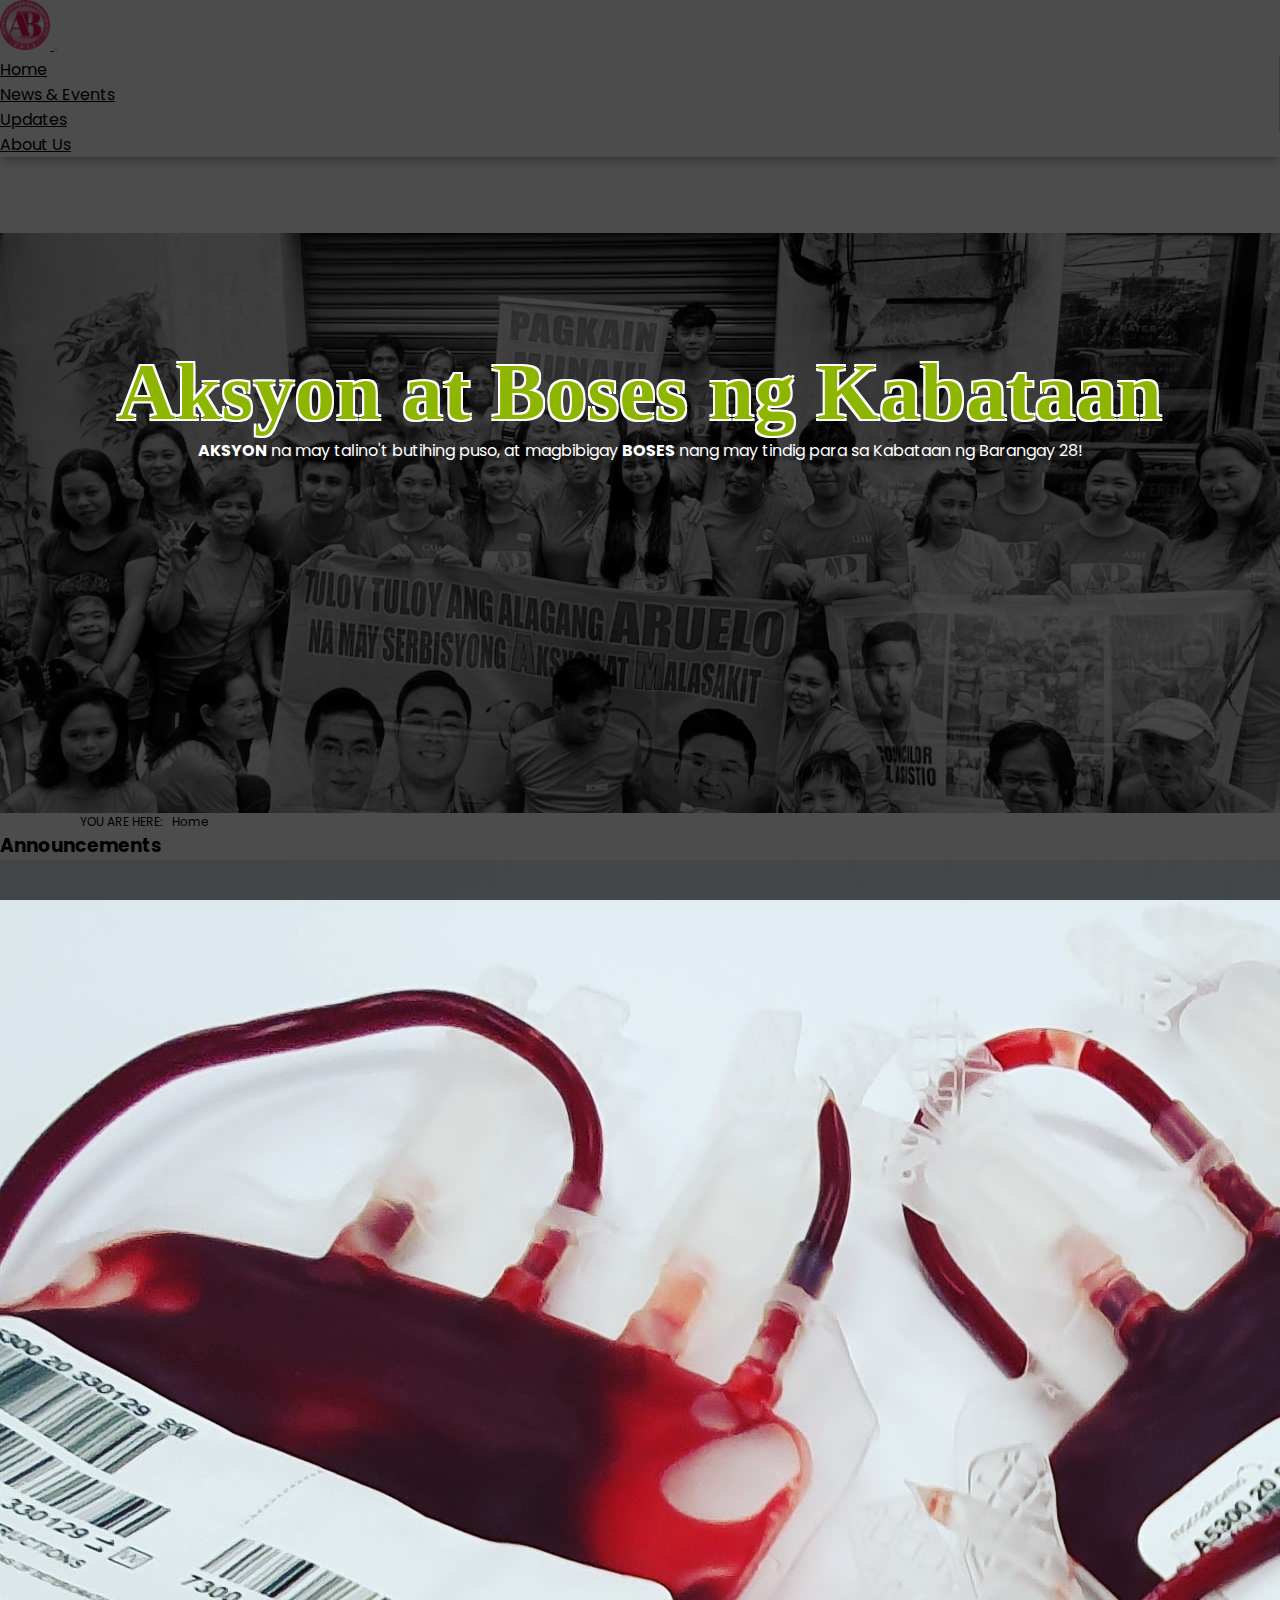
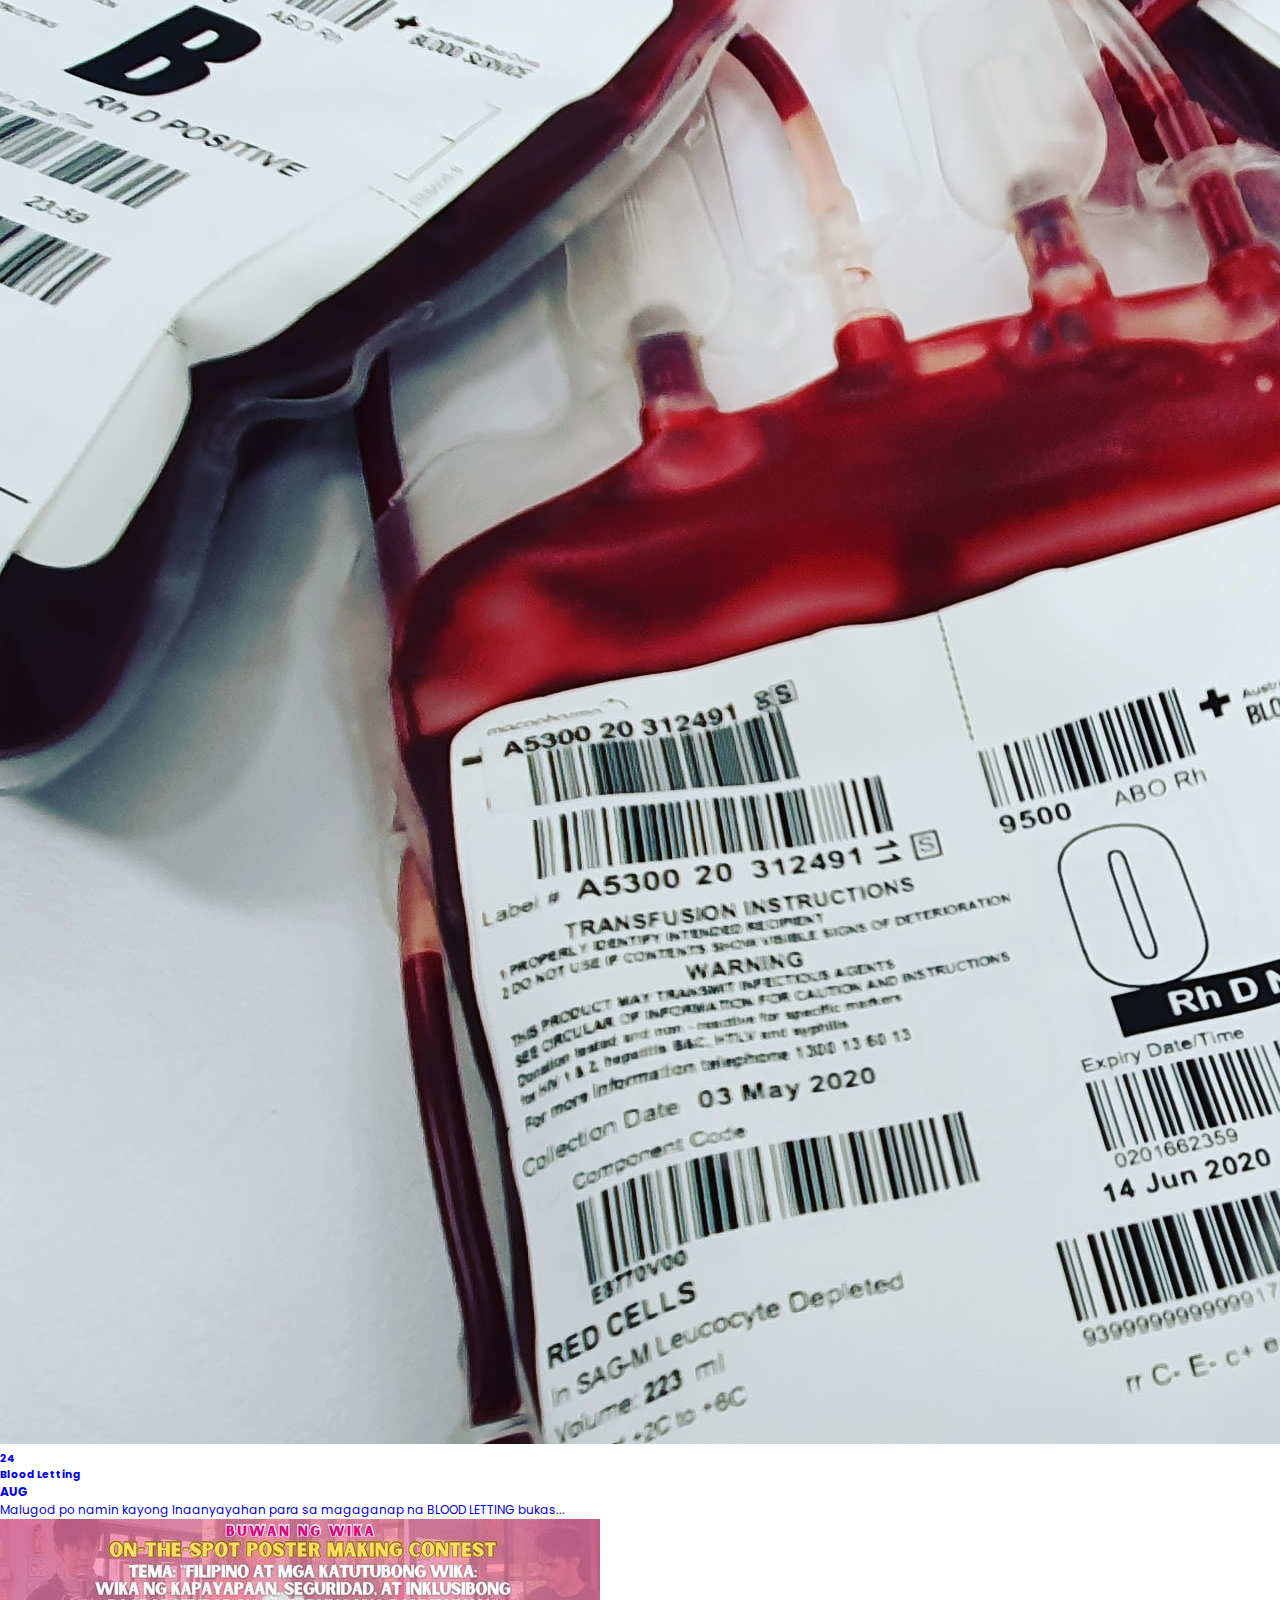
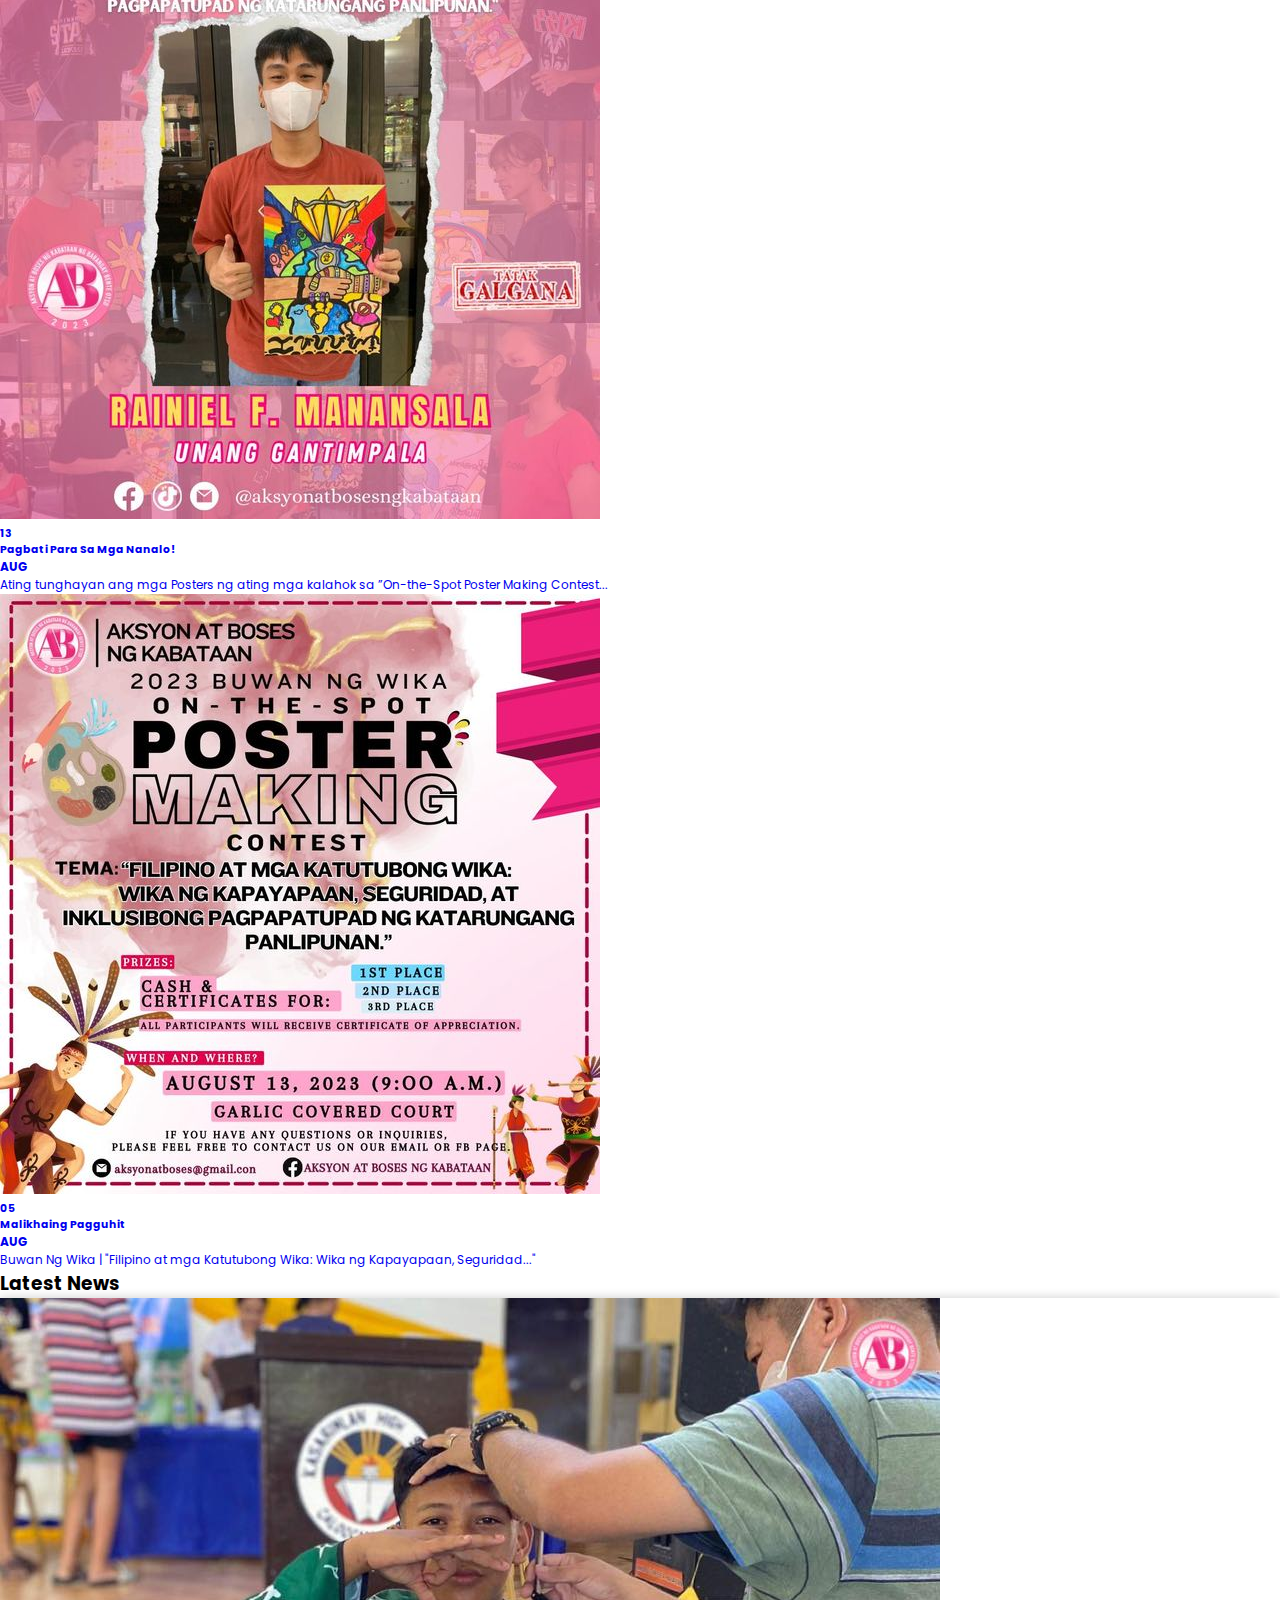
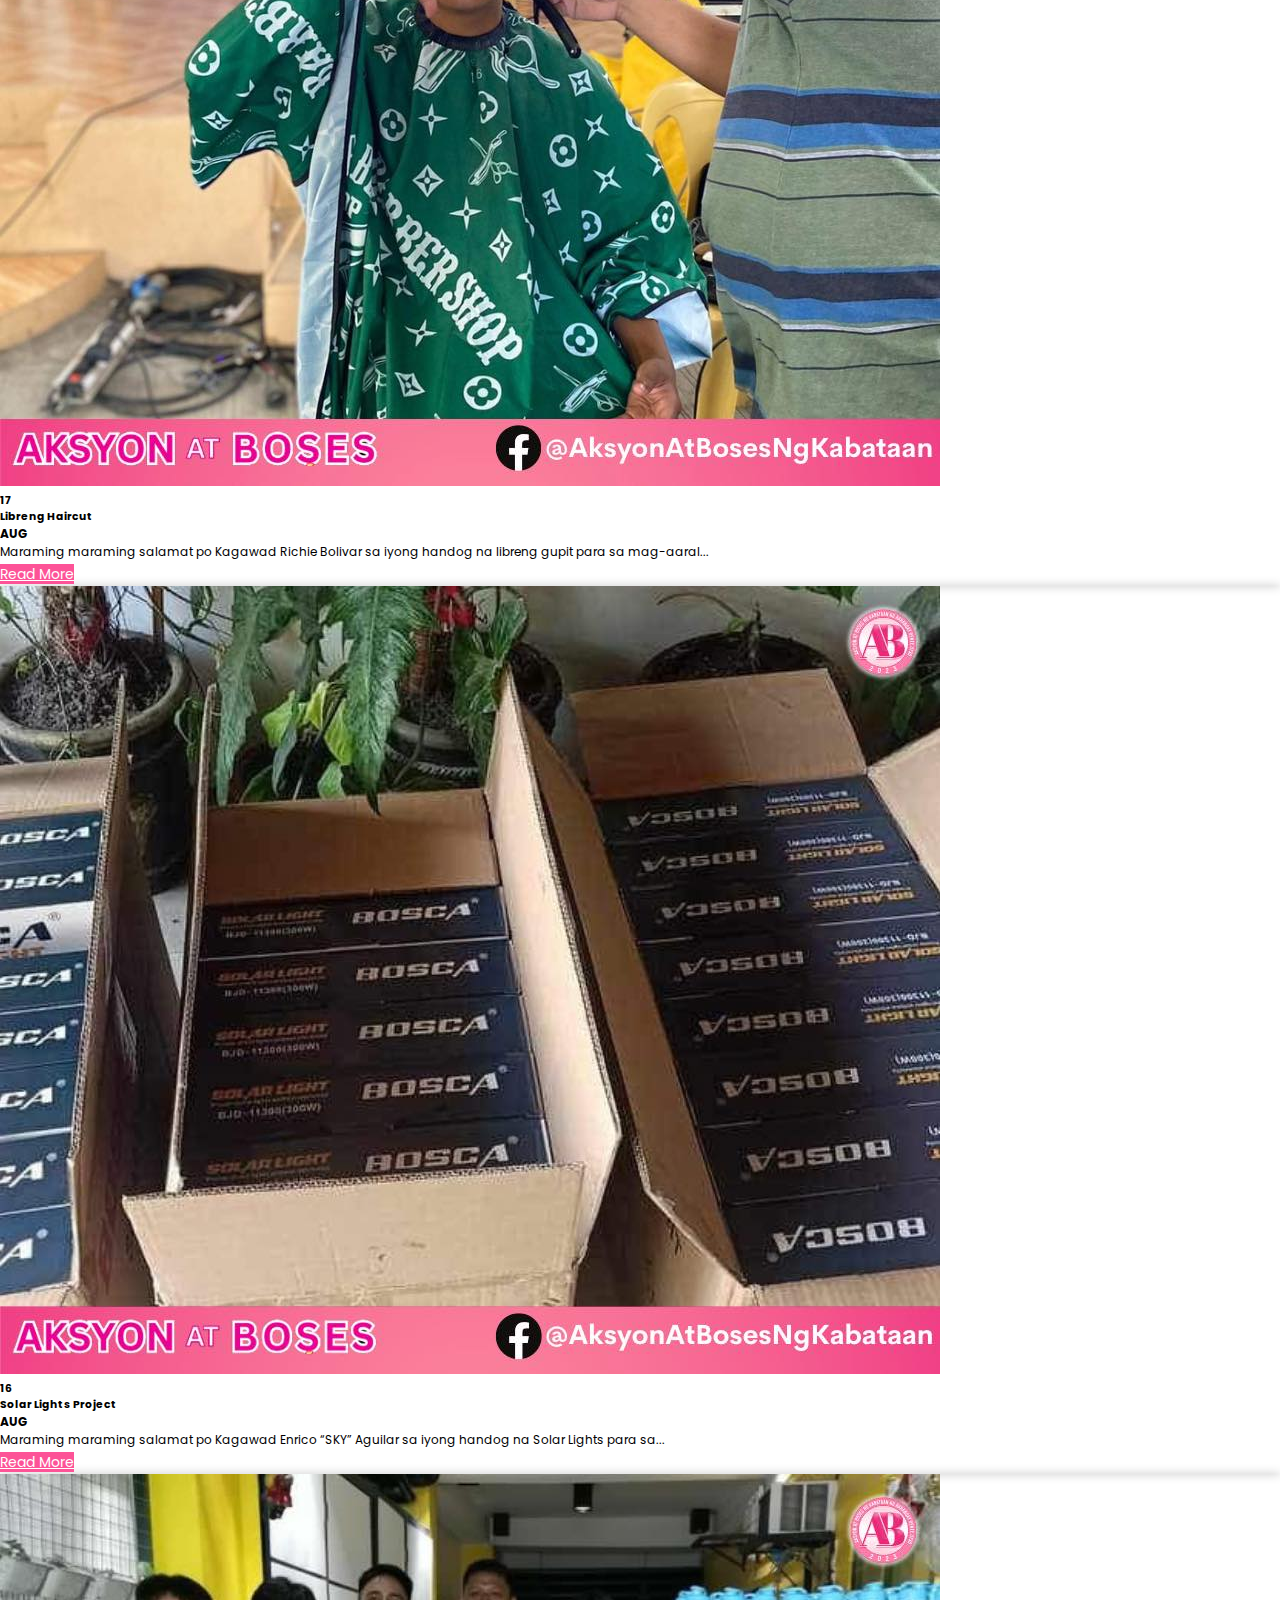
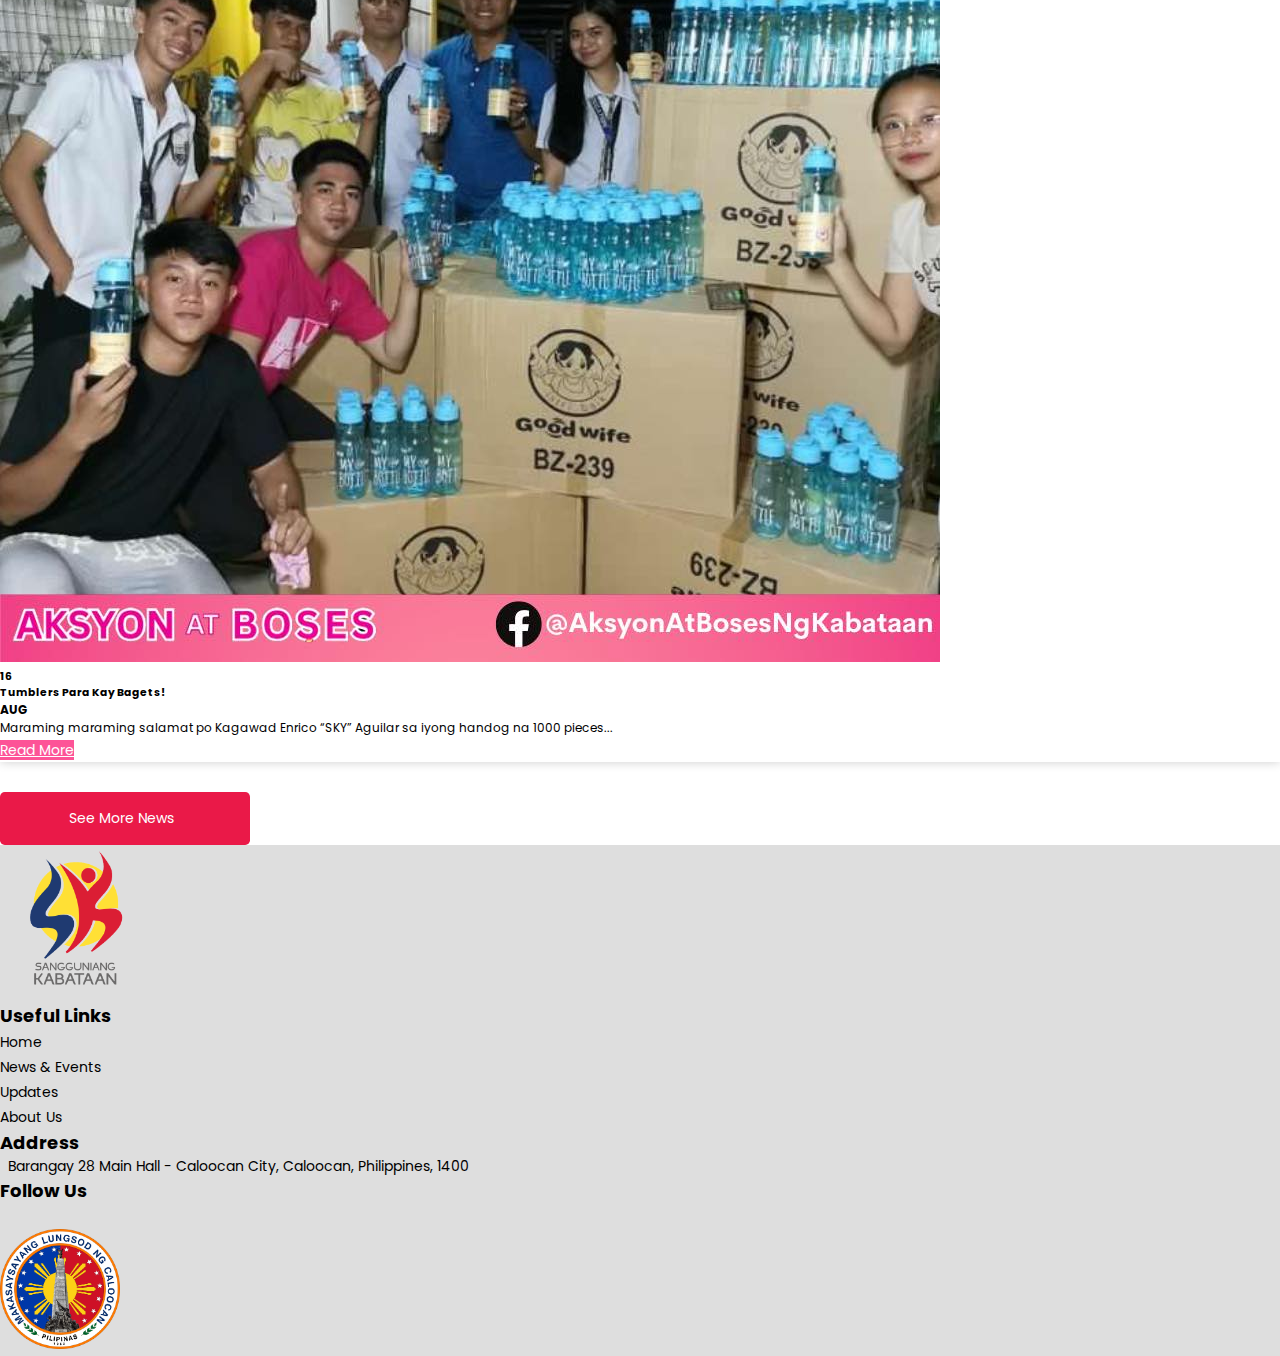
<file: index.html>
<!DOCTYPE html>
<html lang="en">

<head>
  <meta charset="UTF-8">
  <meta http-equiv="X-UA-Compatible" content="IE=edge">
  <meta name="viewport" content="width=device-width, initial-scale=1.0">
  <link href="https://cdn.jsdelivr.net/npm/bootstrap@5.3.1/dist/css/bootstrap.min.css" rel="stylesheet"
    integrity="sha384-4bw+/aepP/YC94hEpVNVgiZdgIC5+VKNBQNGCHeKRQN+PtmoHDEXuppvnDJzQIu9" crossorigin="anonymous">
  <link rel="stylesheet" href="https://cdnjs.cloudflare.com/ajax/libs/font-awesome/6.4.2/css/all.min.css" integrity="sha512-z3gLpd7yknf1YoNbCzqRKc4qyor8gaKU1qmn+CShxbuBusANI9QpRohGBreCFkKxLhei6S9CQXFEbbKuqLg0DA==" crossorigin="anonymous" referrerpolicy="no-referrer" />
  <link rel="stylesheet" href="assets/css/style.css">
  <link rel="icon" href="assets/img/ab-favicon.ico">
  <title>Aksyon at Boses ng Kabataan</title>
</head>

<body>

  <header class="navbar navbar-expand-sm navbar-light fixed-top">
    <div class="container">
      <a class="navbar-brand" href="">
        <img src="assets/img/ab-logo.png" alt="SK Logo">
      </a>
      <button class="navbar-toggler" id="navbar-toggler" type="button" data-toggle="collapse" data-target="#navbarNav"
        aria-controls="navbarNav" aria-expanded="false" aria-label="Toggle navigation">
        <span class="navbar-toggler-icon"></span>
      </button>
      <div class="collapse navbar-collapse justify-content-end" id="navbarNav">
        <ul class="navbar-nav">
          <li class="nav-item">
            <a class="nav-link px-4" href="">Home</a>
          </li>
          <li class="nav-item">
            <a class="nav-link px-4" href="news-events/">News & Events</a>
          </li>
          <li class="nav-item">
            <a class="nav-link px-4" href="updates/">Updates</a>
          </li>
          <li class="nav-item">
            <a class="nav-link px-4" href="about-us/">About Us</a>
          </li>
        </ul>
      </div>
    </div>
  </header>

  <main>
    <section class="hero position-relative">
      <div class="overlay"></div>
      <div class="hero-content">
        <h1>Aksyon at Boses ng Kabataan</h1>
        <p> <b>AKSYON</b> na may talino't butihing puso, at magbibigay <b>BOSES</b> nang may tindig para sa Kabataan ng
          Barangay 28!</p>
      </div>
    </section>

    <div class="breadcrumb-section my-3">
      <div class="card">
        <div class="card-body p-2">
          YOU ARE HERE: &nbsp; Home
        </div>
      </div>
    </div>

    <section class="announcements mt-4" id="announcements">
      <h3 class="text-center fw-bold mb-3">Announcements</h3>
      <div class="container">
        <div class="row">
          <div class="col-md-4 mb-3">
            <a href="#">
              <div class="card pb-3">
                <img src="assets/img/blood-letting.jpg" alt="Blood Letting" class="card-img-top">
                <div class="row pt-2">
                  <!-- Date and Title -->
                  <div class="col-2">
                    <h6 class="text-center fw-bold">24</h6>
                  </div>
                  <div class="col-9">
                    <h6 class="title fw-bold">Blood Letting</h6>
                  </div>
                </div>
                <div class="row">
                  <!-- Date and Title -->
                  <div class="col-2">
                    <h6 class="month text-center">AUG</h6>
                  </div>
                  <div class="col-9">
                    <p>Malugod po namin kayong Inaanyayahan para sa magaganap na BLOOD LETTING bukas... </p>
                  </div>
                </div>
              </div>
            </a>
          </div>
          <div class="col-md-4 mb-3">
            <a href="announcements/poster-making-contest.html#announcement1">
              <div class="card pb-3">
                <img src="assets/img/poster-announcement.jpg" alt="Poster Making" class="card-img-top">
                <div class="row pt-2">
                  <!-- Date and Title -->
                  <div class="col-2">
                    <h6 class="text-center fw-bold">13</h6>
                  </div>
                  <div class="col-9">
                    <h6 class="title fw-bold">Pagbati Para Sa Mga Nanalo!</h6>
                  </div>
                </div>
                <div class="row">
                  <!-- Date and Title -->
                  <div class="col-2">
                    <h6 class="month text-center">AUG</h6>
                  </div>
                  <div class="col-9">
                    <p>Ating tunghayan ang mga Posters ng ating mga kalahok sa ”On-the-Spot Poster Making Contest...</p>
                  </div>
                </div>
              </div>
            </a>
          </div>
          <div class="col-md-4 mb-3">
            <a href="#">
              <div class="card pb-3">
                <img src="assets/img/poster.jpg" alt="Poster Making" class="card-img-top">
                <div class="row pt-2">
                  <!-- Date and Title -->
                  <div class="col-2">
                    <h6 class="text-center fw-bold">05</h6>
                  </div>
                  <div class="col-9">
                    <h6 class="title fw-bold">Malikhaing Pagguhit</h6>
                  </div>
                </div>
                <div class="row">
                  <!-- Date and Title -->
                  <div class="col-2">
                    <h6 class="month text-center">AUG</h6>
                  </div>
                  <div class="col-9">
                    <p>Buwan Ng Wika | "Filipino at mga Katutubong Wika: Wika ng Kapayapaan, Seguridad..."</p>
                  </div>
                </div>
              </div>
            </a>
          </div>
        </div>
      </div>
    </section>

    <section class="latest-news mt-5">
      <h3 class="text-center fw-bold mb-3">Latest News</h3>
      <div class="container">
        <div class="row">
          <div class="col-md-4 mb-3">
            <div class="card pb-3">
              <img src="assets/img/libreng-haircut/1.jpg" alt="Card Image 1" class="card-img-top">
              <div class="row pt-2">
                <!-- Date and Title -->
                <div class="col-2">
                  <h6 class="text-center fw-bold">17</h6>
                </div>
                <div class="col-9">
                  <h6 class="title fw-bold">Libreng Haircut</h6>
                </div>
              </div>
              <div class="row">
                <!-- Date and Title -->
                <div class="col-2">
                  <h6 class="month text-center">AUG</h6>
                </div>
                <div class="col-9">
                  <p>Maraming maraming salamat po Kagawad Richie Bolivar sa iyong handog na libreng gupit para sa mag-aaral...</p>
                  <a href="news-events/libreng-haircut.html#news1" class="btn">Read More</a>
                </div>
              </div>
            </div>
          </div>
          <div class="col-md-4 mb-3">
            <div class="card pb-3">
              <img src="assets/img/solar-lights/1.jpg" alt="Card Image 1" class="card-img-top">
              <div class="row pt-2">
                <!-- Date and Title -->
                <div class="col-2">
                  <h6 class="text-center fw-bold">16</h6>
                </div>
                <div class="col-9">
                  <h6 class="title fw-bold">Solar Lights Project</h6>
                </div>
              </div>
              <div class="row">
                <!-- Date and Title -->
                <div class="col-2">
                  <h6 class="month text-center">AUG</h6>
                </div>
                <div class="col-9">
                  <p>Maraming maraming salamat po Kagawad Enrico “SKY” Aguilar sa iyong handog na Solar Lights para sa...</p>
                  <a href="#" class="btn">Read More</a>
                </div>
              </div>
            </div>
          </div>
          <div class="col-md-4 mb-3">
            <div class="card pb-3">
              <img src="assets/img/tumblers/1.jpg" alt="Card Image 1" class="card-img-top">
              <div class="row pt-2">
                <!-- Date and Title -->
                <div class="col-2">
                  <h6 class="text-center fw-bold">16</h6>
                </div>
                <div class="col-9">
                  <h6 class="title fw-bold">Tumblers Para Kay Bagets!</h6>
                </div>
              </div>
              <div class="row">
                <!-- Date and Title -->
                <div class="col-2">
                  <h6 class="month text-center">AUG</h6>
                </div>
                <div class="col-9">
                  <p>Maraming maraming salamat po Kagawad Enrico “SKY” Aguilar sa iyong handog na 1000 pieces...</p>
                  <a href="#" class="btn">Read More</a>
                </div>
              </div>
            </div>
          </div>

          <a href="news-events/index.html#news-events" class="text-center"> <button> See More News <i class="fa-solid fa-arrow-right"></i></button></a>

        </div>
      </div>
    </section>
  </main>

  <footer>
    <div class="container mt-5 py-4">
      <div class="row">
        <div class="col-12 col-md-3 text-center mb-3">
          <img src="assets/img/SK-logo-removebg-preview.png" class="sk-logo" alt="Sangguniang Kabataan">
        </div>
        <div class="col-12 col-md-3 mb-3">
          <h4 class="fw-bold mt-3">Useful Links</h4>
            <ul class="list-unstyled">
                <li class="pb-1"><a href="">Home</a></li>
                <li class="pb-1"><a href="news-events/">News & Events</a></li>
                <li class="pb-1"><a href="updates/">Updates</a></li>
                <li class="pb-1"><a href="about-us/">About Us</a></li>
            </ul>
        </div>
        <div class="col-12 col-md-3 mb-4">
          <h4 class="fw-bold mt-3">Address</h4>
          <p><i class="fa-solid fa-location-dot"></i>Barangay 28 Main Hall - Caloocan City, Caloocan, Philippines, 1400</p>
          <h4 class="fw-bold">Follow Us</h4>
          <a href="https://www.facebook.com/profile.php?id=100093186488215" target="_blank"><i class="fa-brands fa-facebook"></i></a>
          <a href="#"><i class="fa-brands fa-twitter"></i></a>
          <a href="#"><i class="fa-brands fa-instagram"></i></a>
        </div>
        <div class="col-12 col-md-3 text-center">
          <img src="assets/img/caloocan-city.png" class="caloocan-city" alt="Caloocan City">
        </div>
      </div>
    </div>
  </footer>

  <script src="https://code.jquery.com/jquery-3.5.1.slim.min.js"></script>
  <script src="https://stackpath.bootstrapcdn.com/bootstrap/4.5.2/js/bootstrap.min.js"></script>
  <script src="https://cdn.jsdelivr.net/npm/bootstrap@5.3.1/dist/js/bootstrap.min.js"
    integrity="sha384-Rx+T1VzGupg4BHQYs2gCW9It+akI2MM/mndMCy36UVfodzcJcF0GGLxZIzObiEfa" crossorigin="anonymous">
  </script>


  <script src="https://cdn.jsdelivr.net/npm/@popperjs/core@2.11.8/dist/umd/popper.min.js"
    integrity="sha384-I7E8VVD/ismYTF4hNIPjVp/Zjvgyol6VFvRkX/vR+Vc4jQkC+hVqc2pM8ODewa9r" crossorigin="anonymous">
  </script>
  <script src="https://cdn.jsdelivr.net/npm/bootstrap@5.3.1/dist/js/bootstrap.bundle.min.js"
    integrity="sha384-HwwvtgBNo3bZJJLYd8oVXjrBZt8cqVSpeBNS5n7C8IVInixGAoxmnlMuBnhbgrkm" crossorigin="anonymous">
  </script>

  <script>
    const navbarToggler = document.getElementById('navbar-toggler');
    const navbar = document.querySelector('.navbar');

    navbarToggler.addEventListener('click', () => {
      navbar.classList.toggle('open');
    });
  </script>
</body>

</html>
</file>
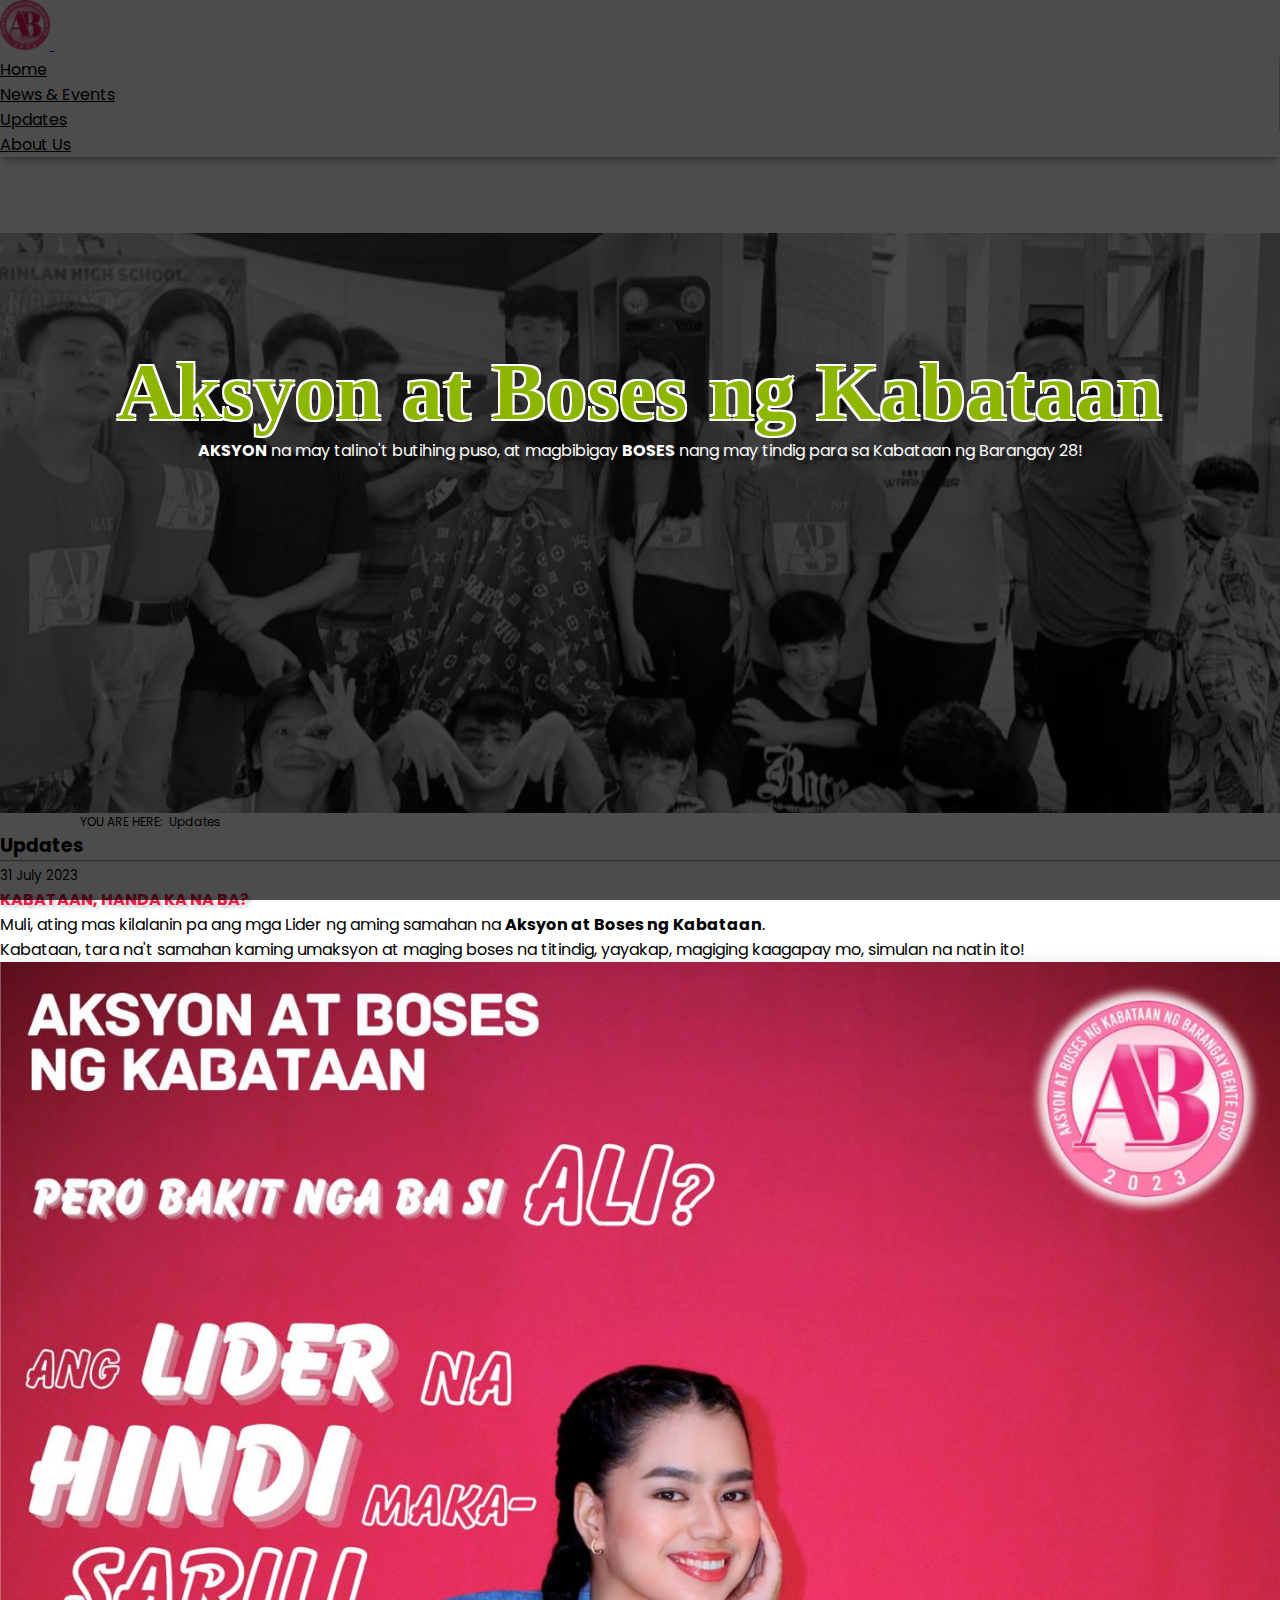
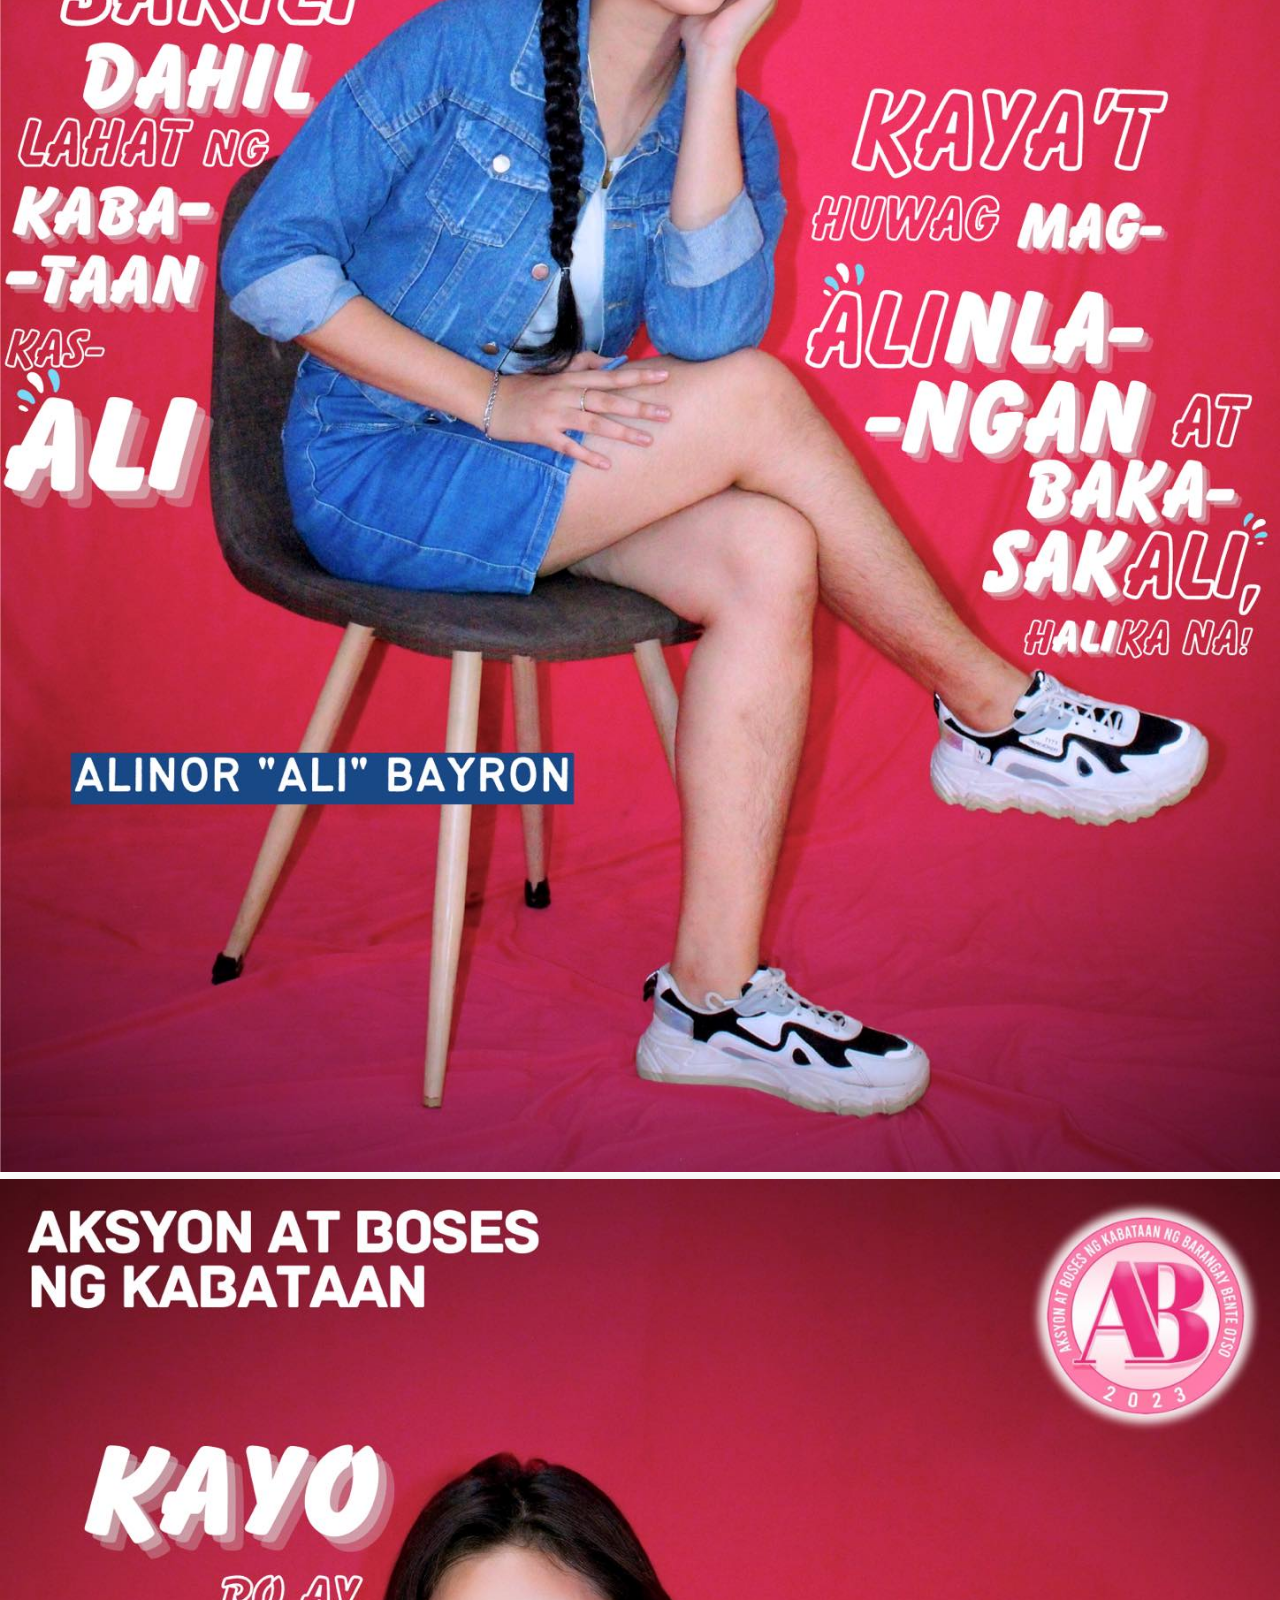
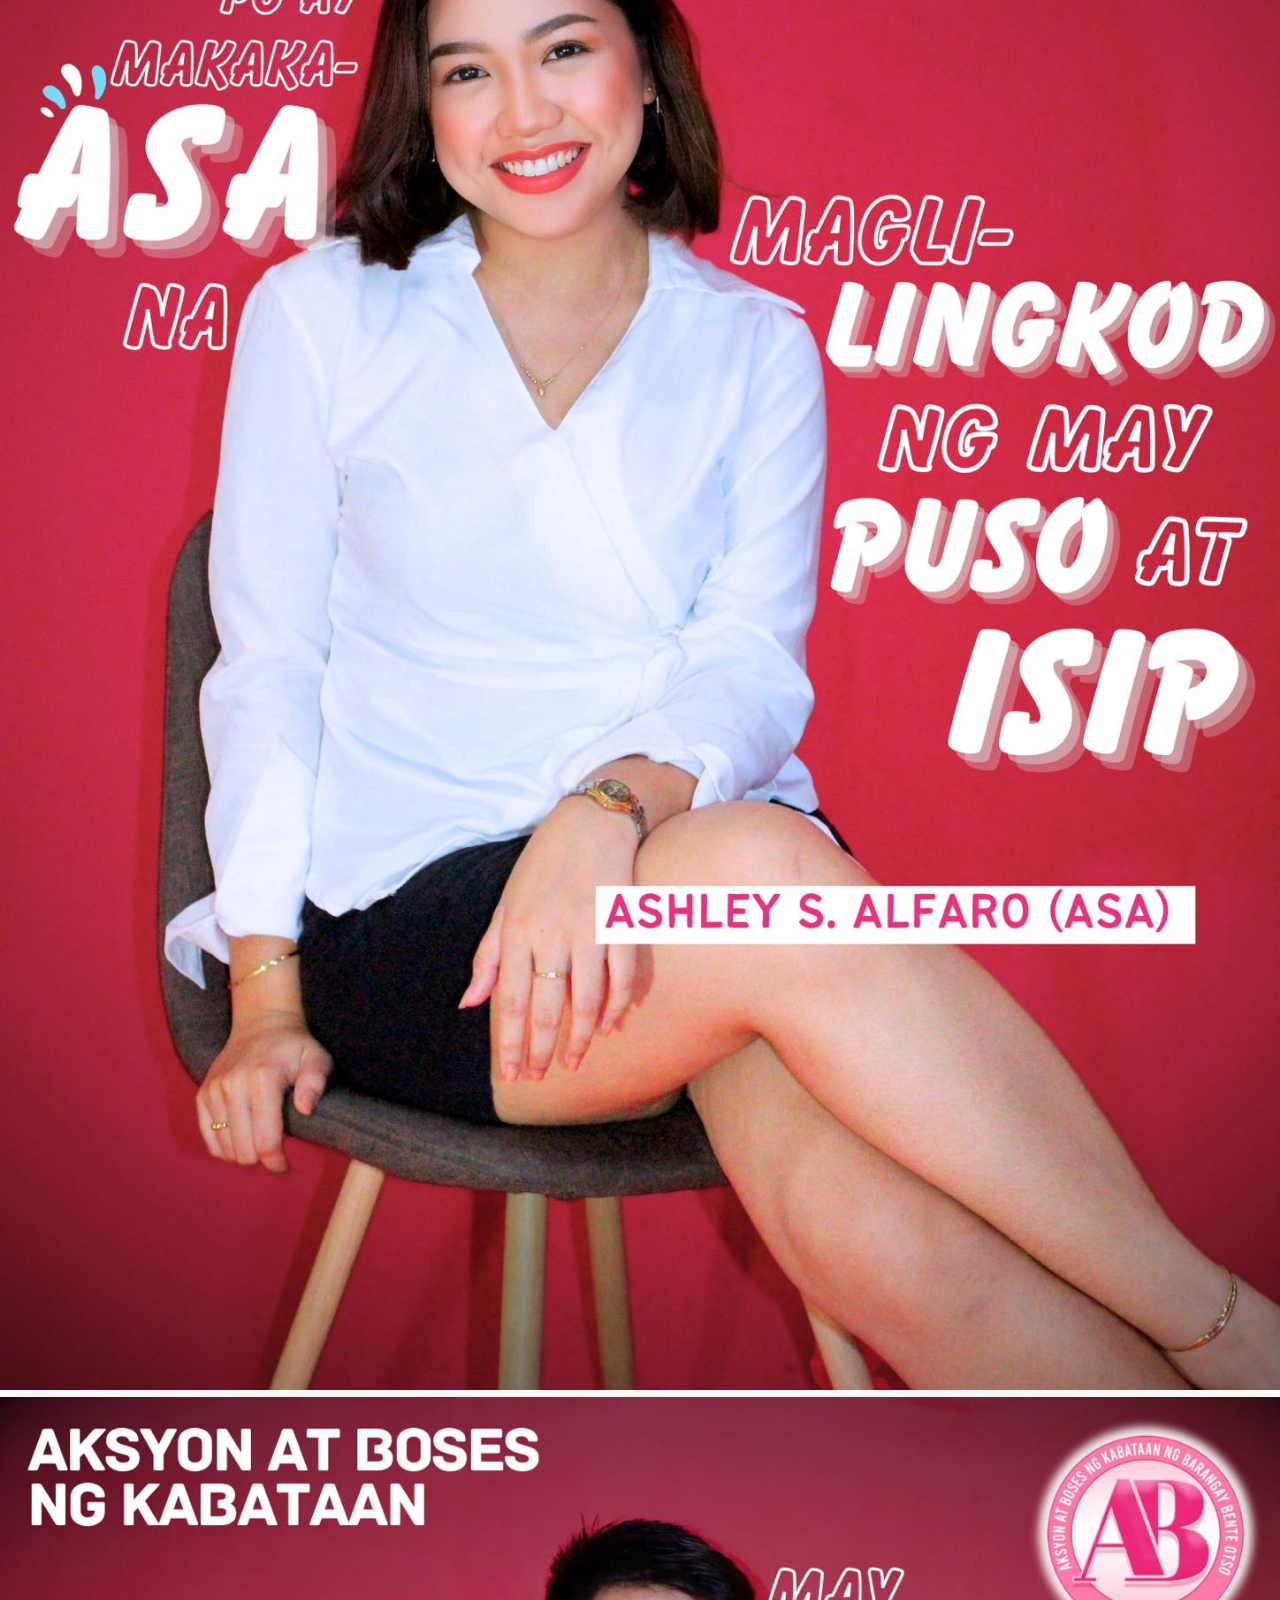
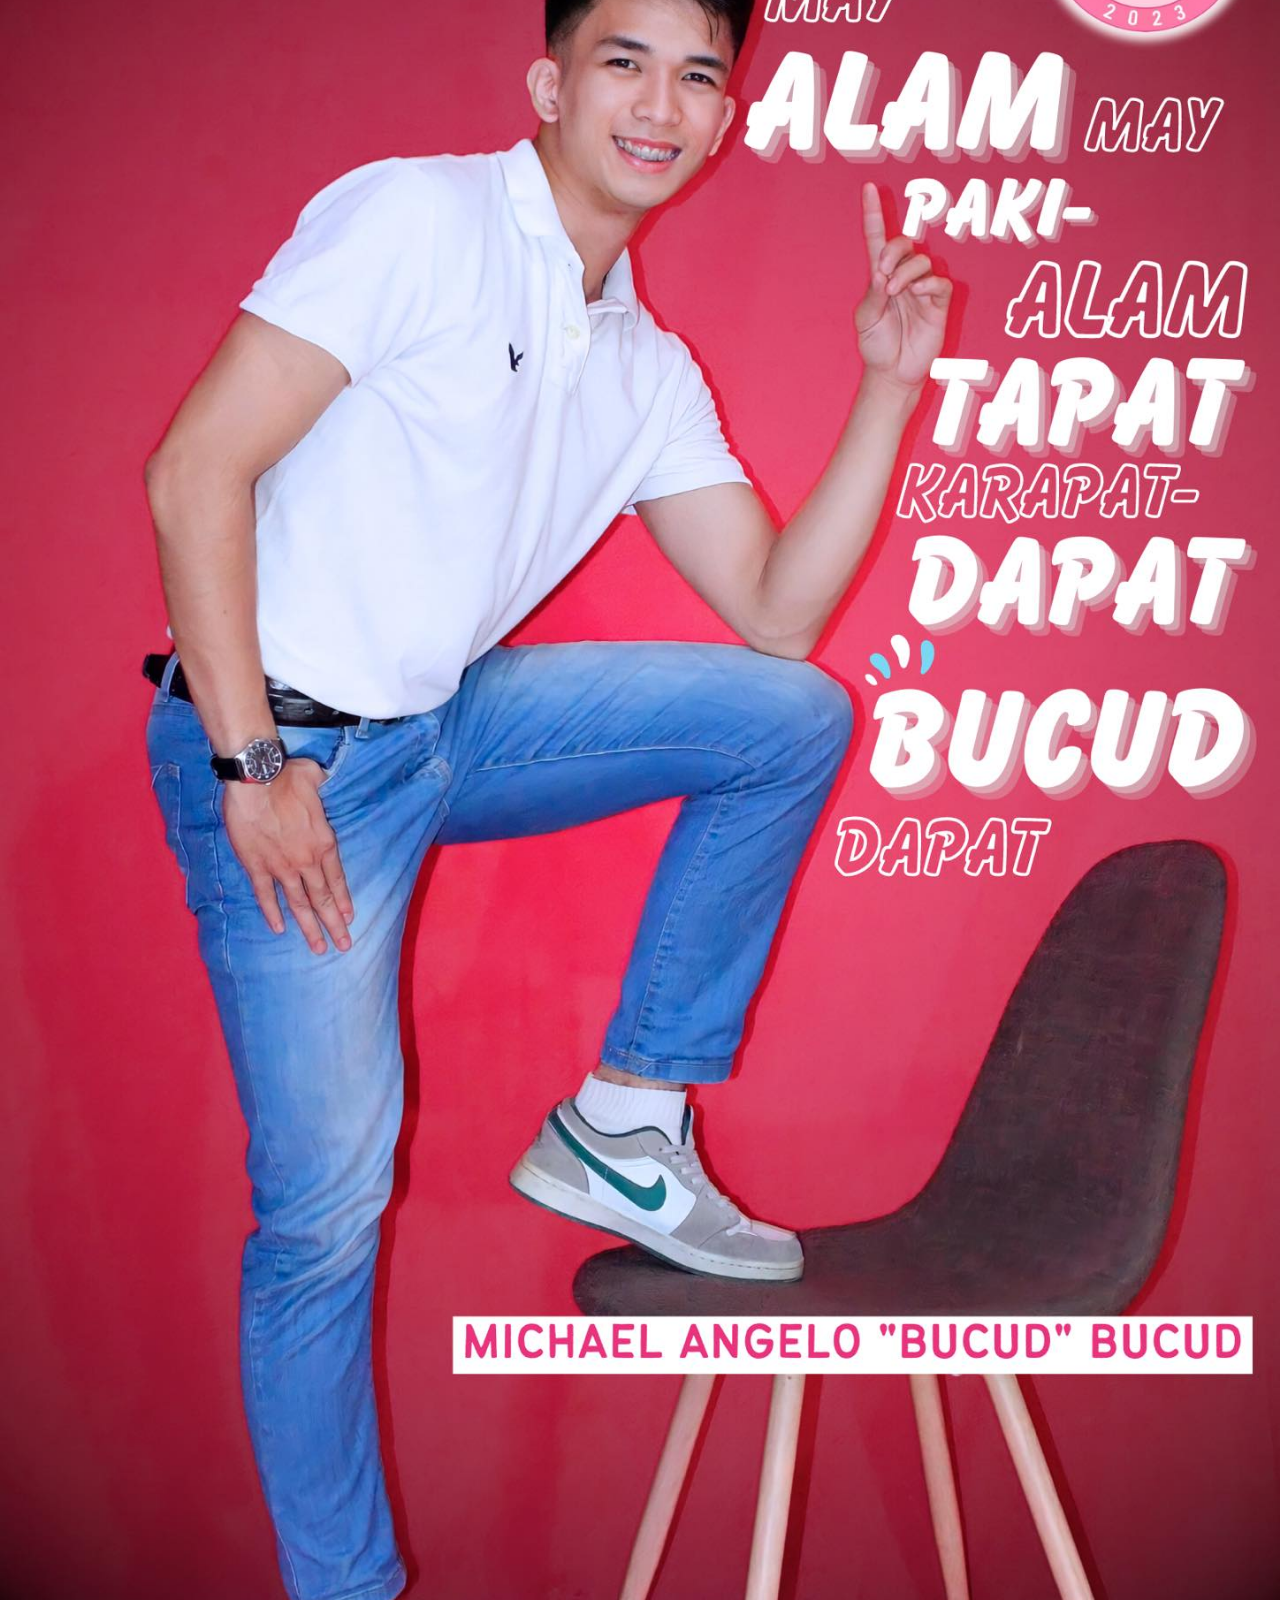
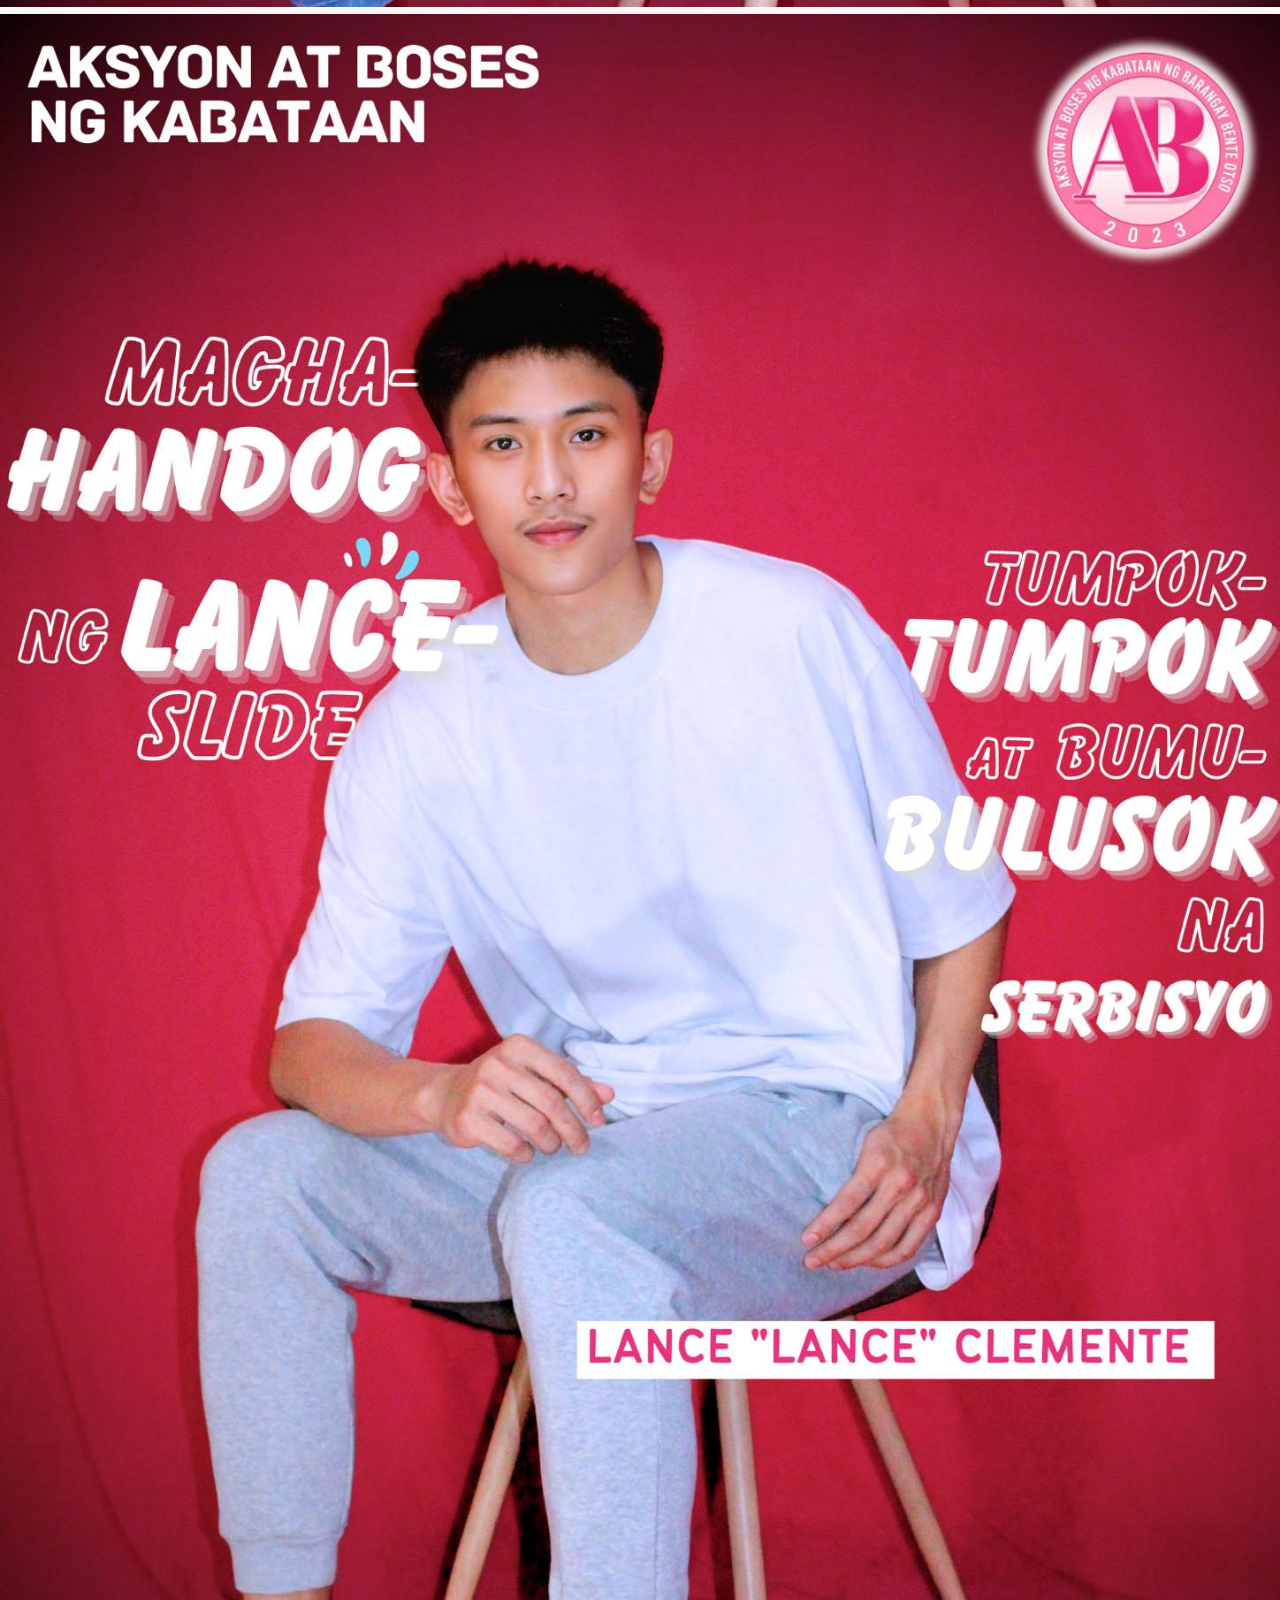
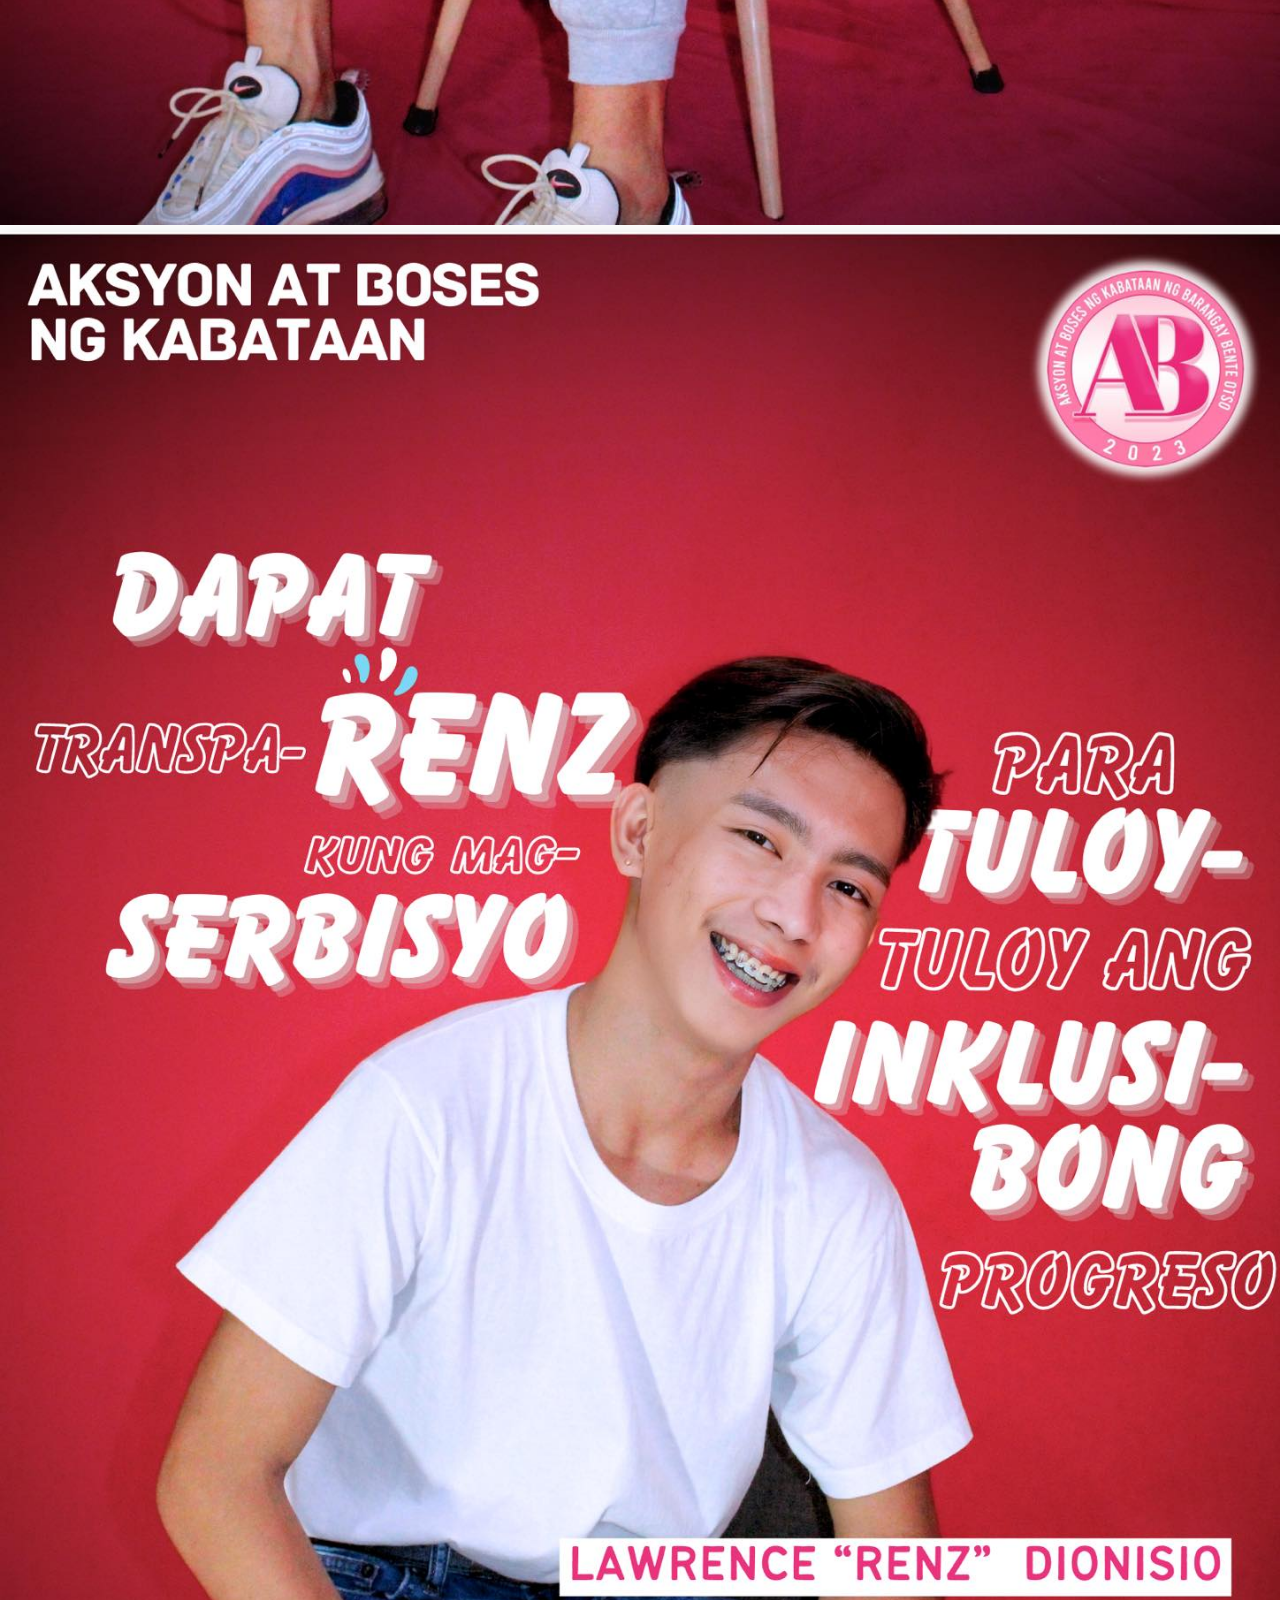
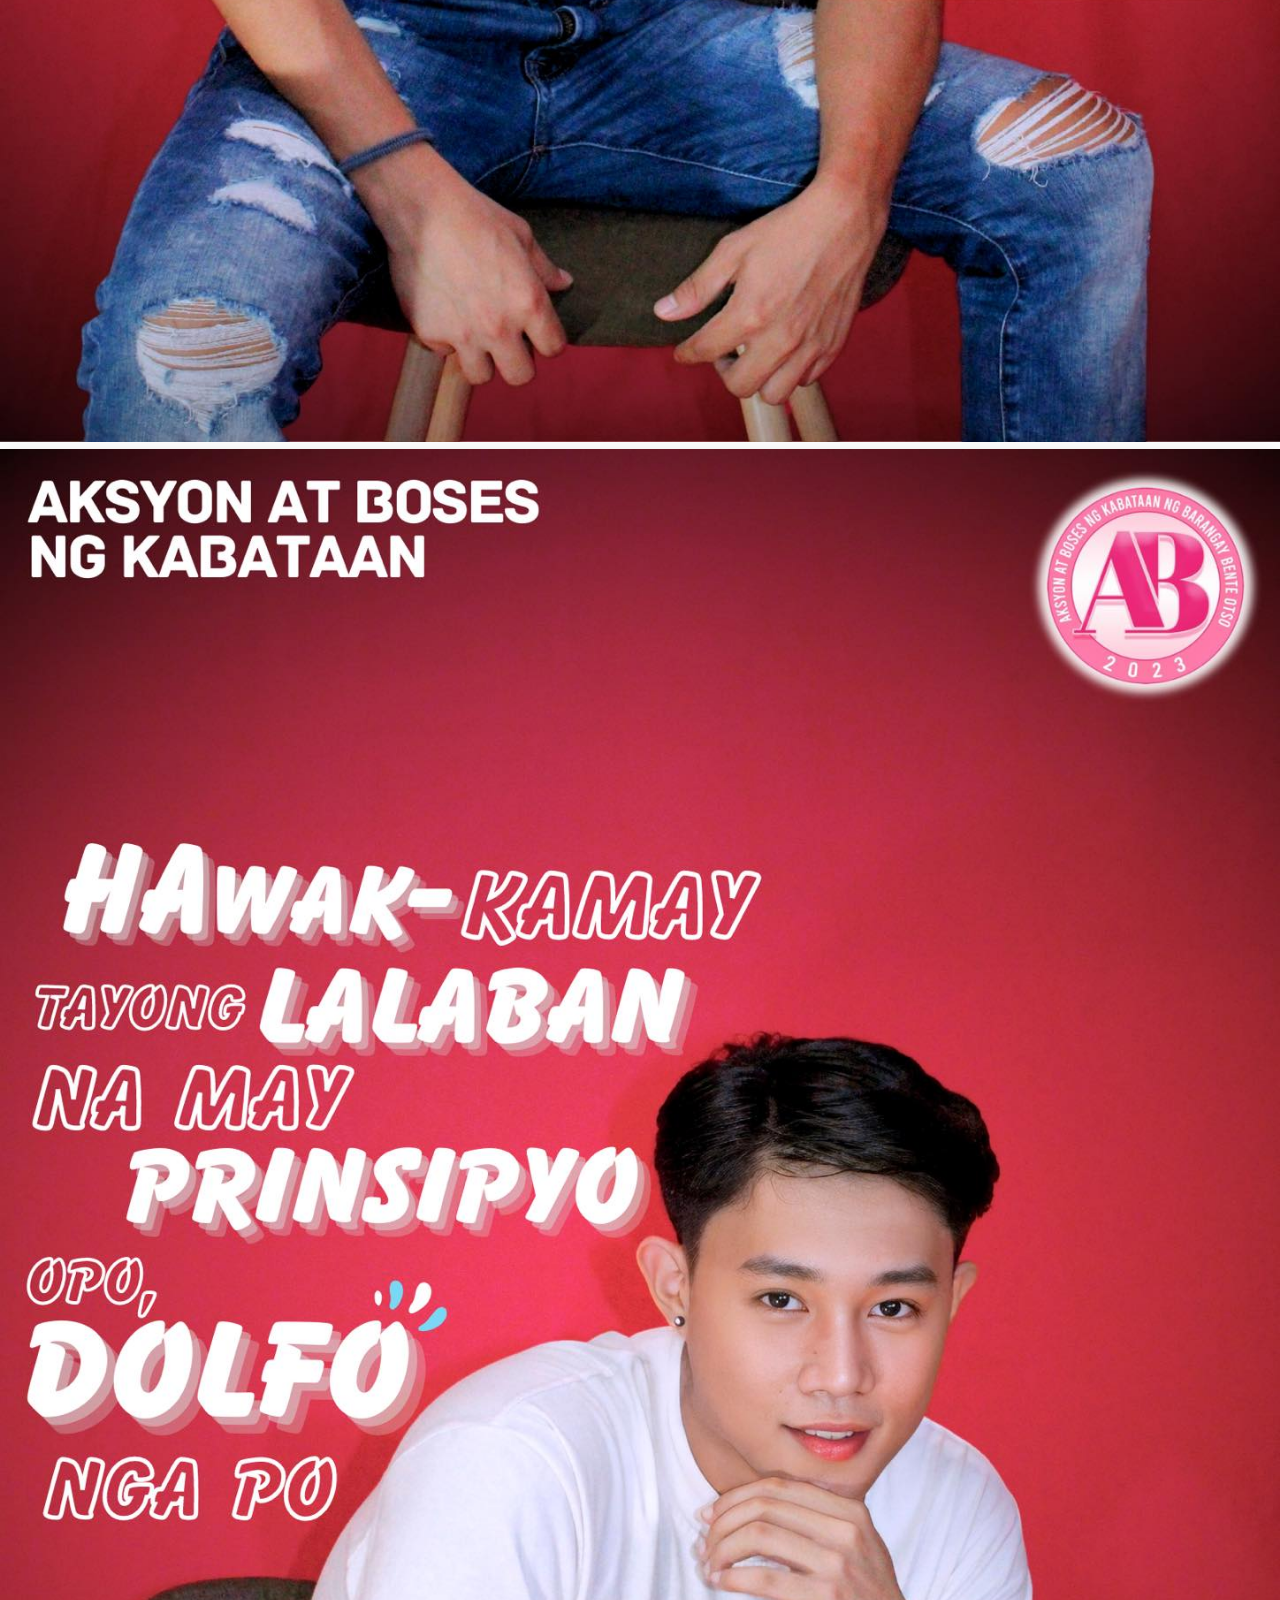
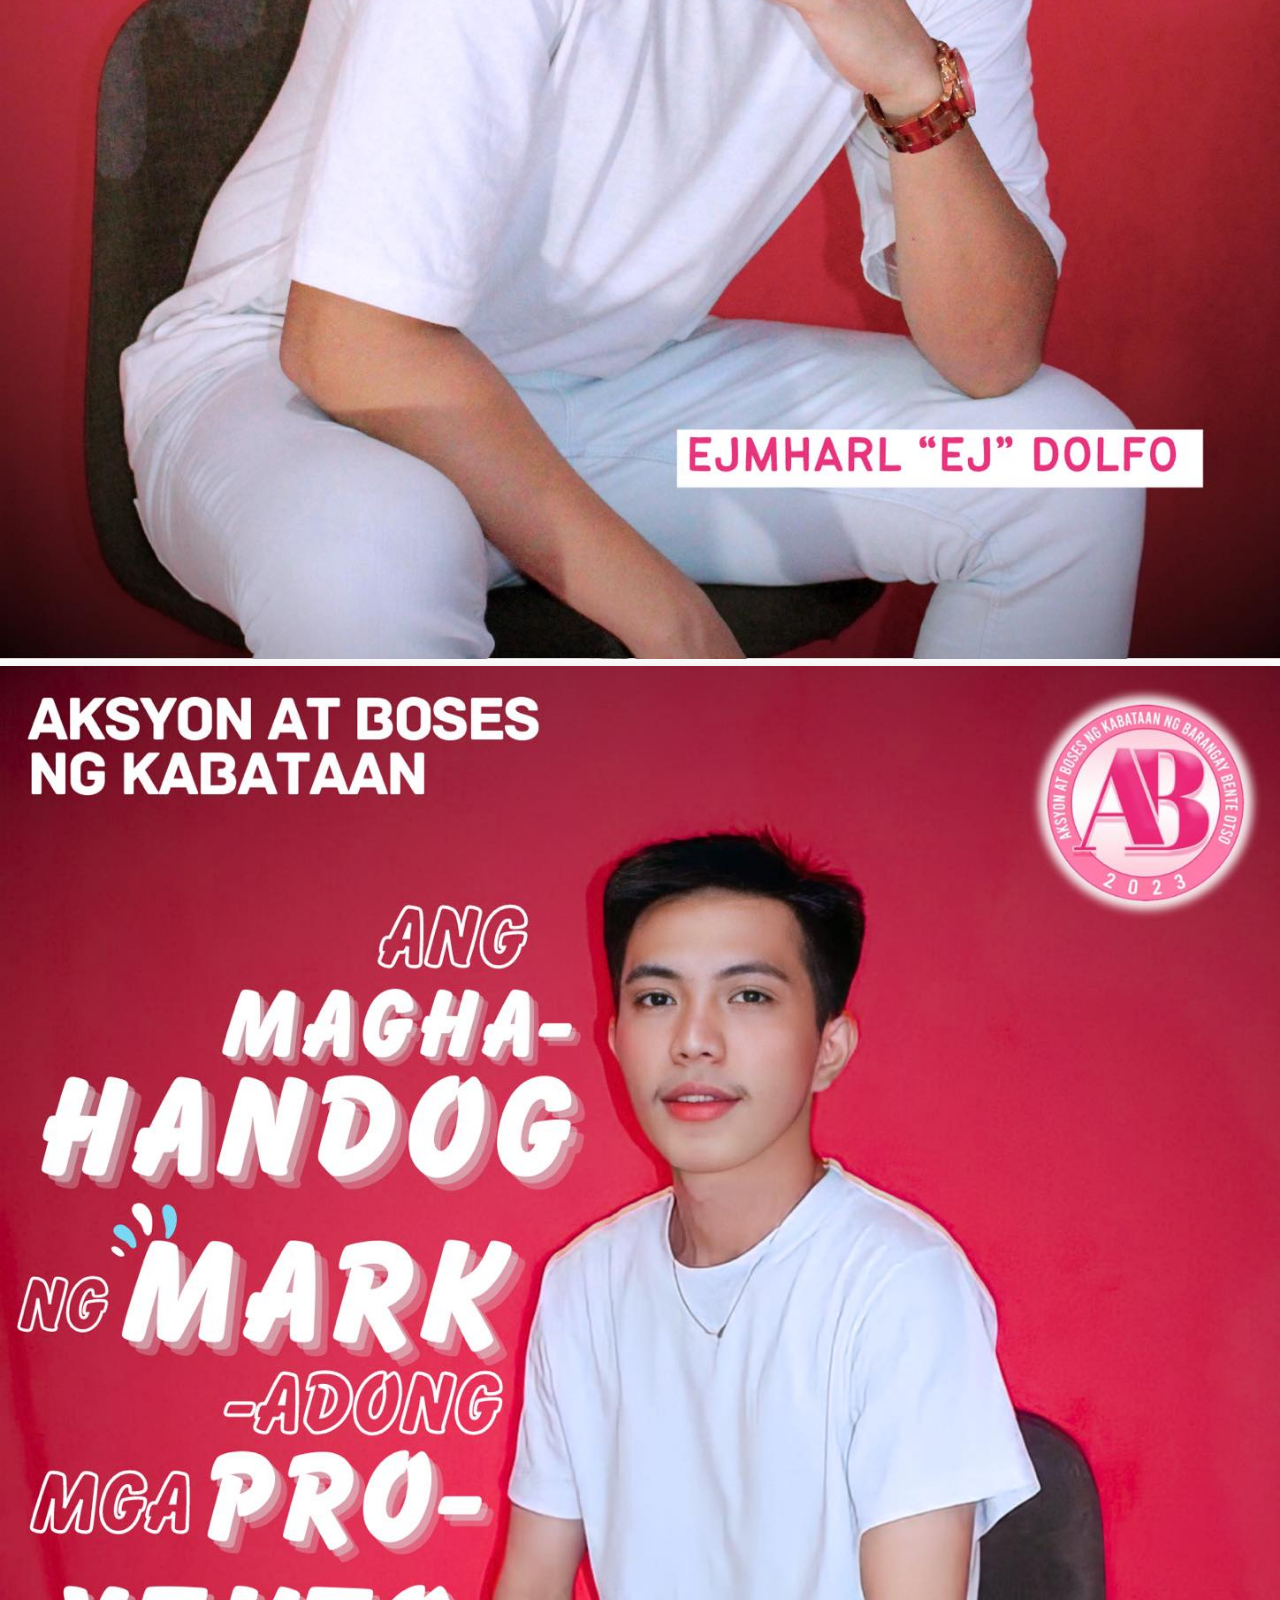
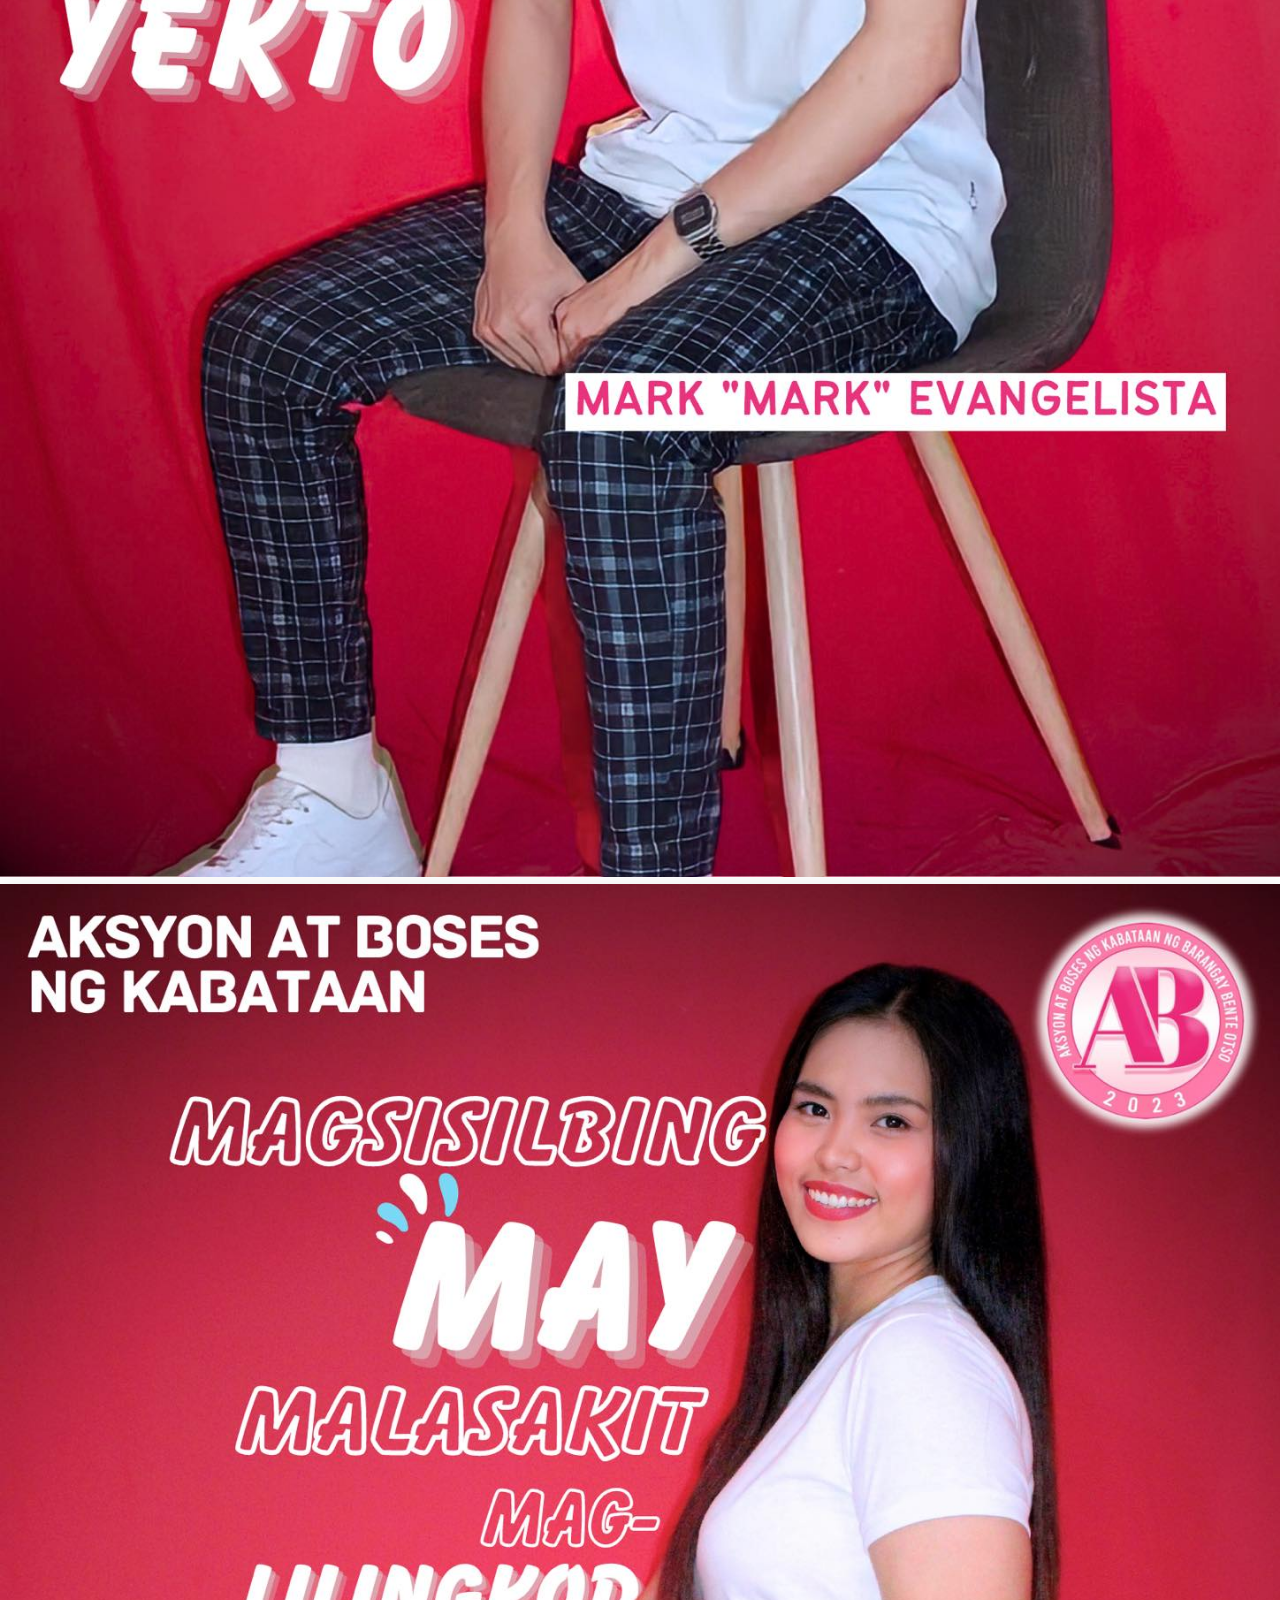
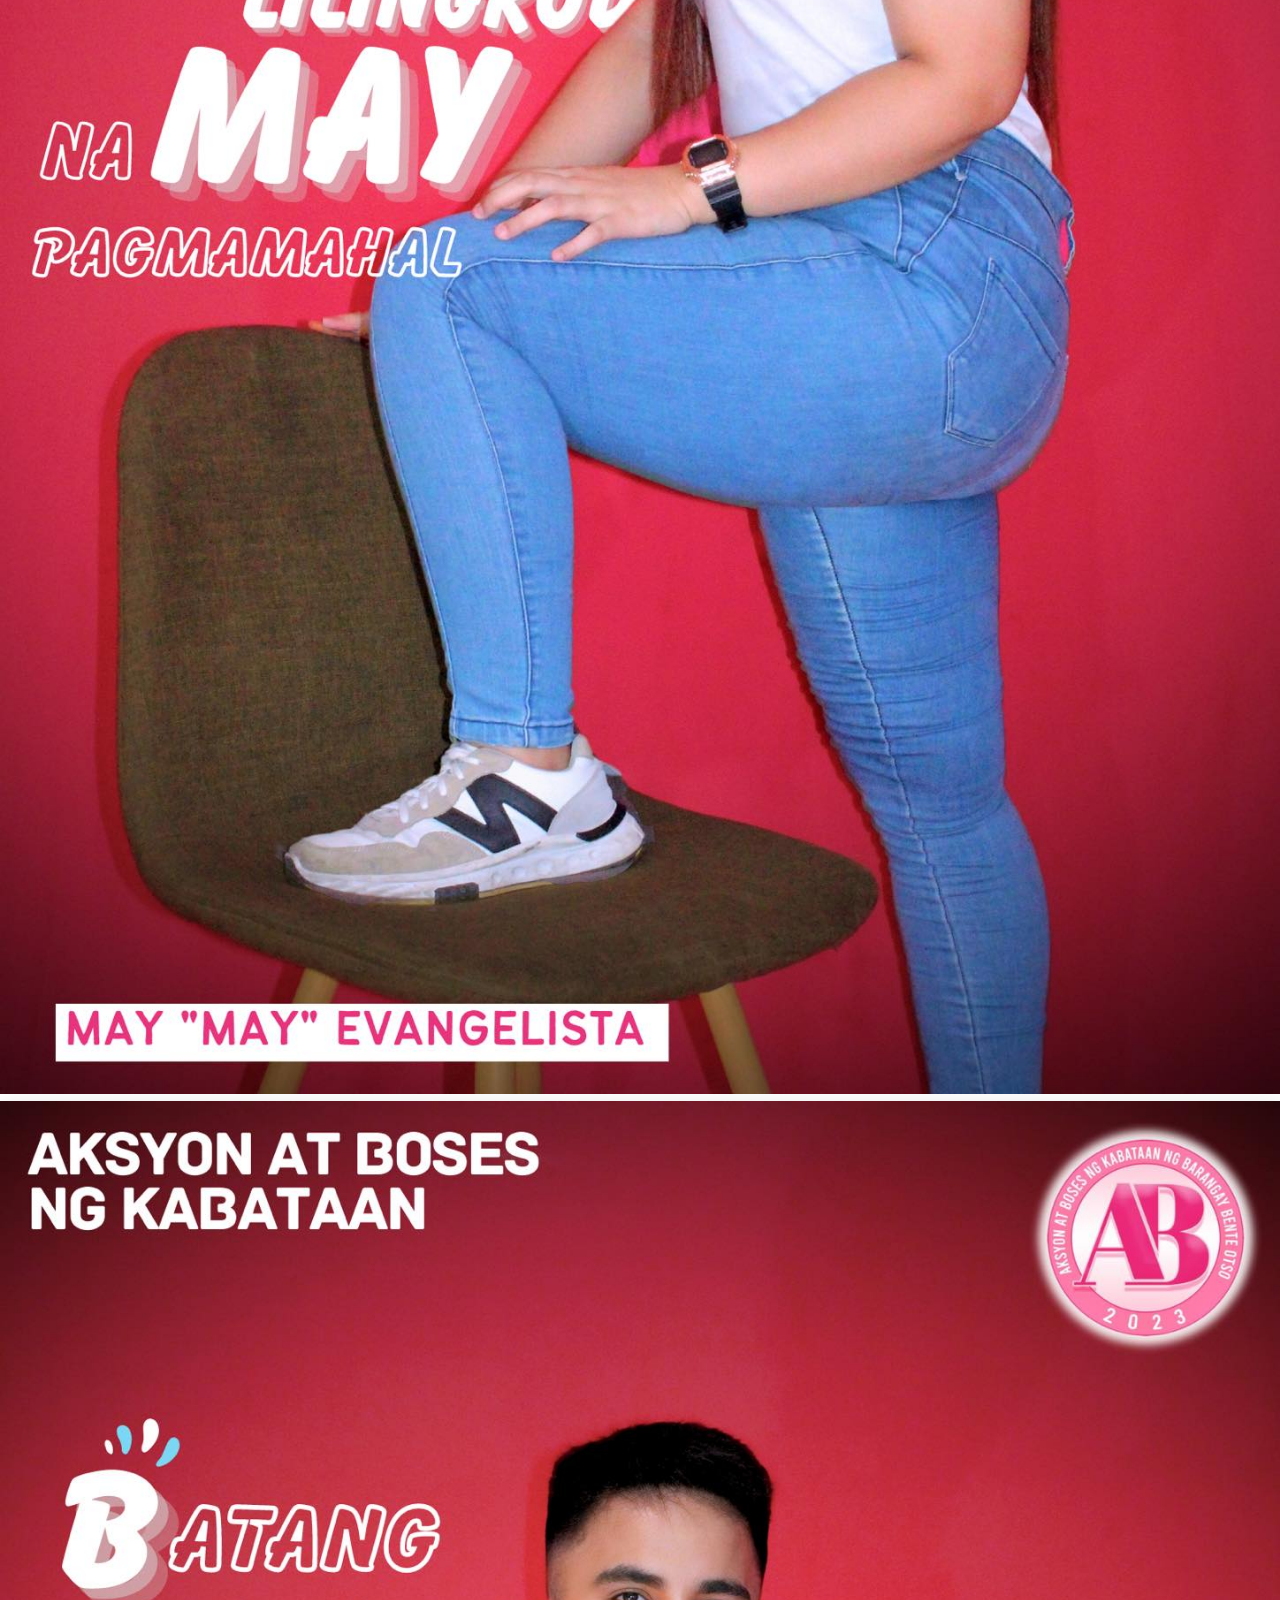
<file: updates/index.html>
<!DOCTYPE html>
<html lang="en">

<head>
  <meta charset="UTF-8">
  <meta http-equiv="X-UA-Compatible" content="IE=edge">
  <meta name="viewport" content="width=device-width, initial-scale=1.0">
  <link href="https://cdn.jsdelivr.net/npm/bootstrap@5.3.1/dist/css/bootstrap.min.css" rel="stylesheet"
    integrity="sha384-4bw+/aepP/YC94hEpVNVgiZdgIC5+VKNBQNGCHeKRQN+PtmoHDEXuppvnDJzQIu9" crossorigin="anonymous">
  <link rel="stylesheet" href="https://cdnjs.cloudflare.com/ajax/libs/font-awesome/6.4.2/css/all.min.css" integrity="sha512-z3gLpd7yknf1YoNbCzqRKc4qyor8gaKU1qmn+CShxbuBusANI9QpRohGBreCFkKxLhei6S9CQXFEbbKuqLg0DA==" crossorigin="anonymous" referrerpolicy="no-referrer" />
  <link rel="stylesheet" href="style.css">
  <link rel="icon" href="../assets/img/ab-favicon.ico">
  <title>Updates</title>
</head>

<body>

  <header class="navbar navbar-expand-sm navbar-light fixed-top">
    <div class="container">
      <a class="navbar-brand" href="../index.html">
        <img src="../assets/img/ab-logo.png" alt="SK Logo">
      </a>
      <button class="navbar-toggler" id="navbar-toggler" type="button" data-toggle="collapse" data-target="#navbarNav"
        aria-controls="navbarNav" aria-expanded="false" aria-label="Toggle navigation">
        <span class="navbar-toggler-icon"></span>
      </button>
      <div class="collapse navbar-collapse justify-content-end" id="navbarNav">
        <ul class="navbar-nav">
          <li class="nav-item">
            <a class="nav-link px-4" href="../index.html">Home</a>
          </li>
          <li class="nav-item">
            <a class="nav-link px-4" href="../news-events/">News & Events</a>
          </li>
          <li class="nav-item">
            <a class="nav-link px-4" href="">Updates</a>
          </li>
          <li class="nav-item">
            <a class="nav-link px-4" href="../about-us/">About Us</a>
          </li>
        </ul>
      </div>
    </div>
  </header>

  <main>
    <section class="hero position-relative">
      <div class="overlay"></div>
      <div class="hero-content">
        <h1>Aksyon at Boses ng Kabataan</h1>
        <p> <b>AKSYON</b> na may talino't butihing puso, at magbibigay <b>BOSES</b> nang may tindig para sa Kabataan ng
          Barangay 28!</p>
      </div>
    </section>

    <div class="breadcrumb-section my-3">
      <div class="card">
        <div class="card-body p-2">
          YOU ARE HERE: &nbsp;Updates
        </div>
      </div>
    </div>

    <section class="updates mt-5">
        <h3 class="text-center fw-bold mb-3">Updates</h3>
        <div class="container text-center"><hr>
            <small class="opacity-50">31 July 2023</small>
            <h4 class="mt-3 fw-bold">KABATAAN, HANDA KA NA BA?</h4>
            <p>Muli, ating mas kilalanin pa ang mga Lider ng aming samahan na <b>Aksyon at Boses ng Kabataan</b>. </p>
            <p>Kabataan, tara na't samahan kaming umaksyon at maging boses na titindig, yayakap, magiging kaagapay mo, simulan na natin ito!</p>

            <div class="row mt-4">
                <div class="col-md-3 mb-3">
                    <div class="card">
                        <img src="img/1.jpg" class="img-fluid rounded">
                    </div>
                </div>

                <div class="col-md-3 mb-3">
                    <div class="card">
                        <img src="img/2.jpg" class="img-fluid rounded">
                    </div>
                </div>

                <div class="col-md-3 mb-3">
                    <div class="card">
                        <img src="img/3.jpg" class="img-fluid rounded">
                    </div>
                </div>

                <div class="col-md-3 mb-3">
                    <div class="card">
                        <img src="img/4.jpg" class="img-fluid rounded">
                    </div>
                </div>
            </div>
            <div class="row mt-4">
                <div class="col-md-3 mb-3">
                    <div class="card">
                        <img src="img/5.jpg" class="img-fluid rounded">
                    </div>
                </div>

                <div class="col-md-3 mb-3">
                    <div class="card">
                        <img src="img/6.jpg" class="img-fluid rounded">
                    </div>
                </div>

                <div class="col-md-3 mb-3">
                    <div class="card">
                        <img src="img/7.jpg" class="img-fluid rounded">
                    </div>
                </div>

                <div class="col-md-3 mb-3">
                    <div class="card">
                        <img src="img/8.jpg" class="img-fluid rounded">
                    </div>
                </div>
            </div>
            <div class="row mt-4">
                <div class="col-md-3 mb-3">
                    <div class="card">
                        <img src="img/9.jpg" class="img-fluid rounded">
                    </div>
                </div>

                <div class="col-md-3 mb-3">
                    <div class="card">
                        <img src="img/10.jpg" class="img-fluid rounded">
                    </div>
                </div>

                <div class="col-md-3 mb-3">
                    <div class="card">
                        <img src="img/11.jpg" class="img-fluid rounded">
                    </div>
                </div>

                <div class="col-md-3 mb-3">
                    <div class="card">
                        <img src="img/12.jpg" class="img-fluid rounded">
                    </div>
                </div>
            </div>
            <div class="row mt-4">
                <div class="col-md-3 mb-3">
                    <div class="card">
                        <img src="img/13.jpg" class="img-fluid rounded">
                    </div>
                </div>

                <div class="col-md-3 mb-3">
                    <div class="card">
                        <img src="img/14.jpg" class="img-fluid rounded">
                    </div>
                </div>

                <div class="col-md-3 mb-3">
                    <div class="card">
                        <img src="img/15.jpg" class="img-fluid rounded">
                    </div>
                </div>

                <div class="col-md-3 mb-3">
                    <div class="card">
                        <img src="img/16.jpg" class="img-fluid rounded">
                    </div>
                </div>
            </div>
        </div>
    </section>

  </main>

  <footer>
    <div class="container mt-5 py-4">
      <div class="row">
        <div class="col-12 col-md-3 text-center mb-3">
          <img src="../assets/img/SK-logo-removebg-preview.png" class="sk-logo" alt="Sangguniang Kabataan">
        </div>
        <div class="col-12 col-md-3 mb-3">
          <h4 class="fw-bold mt-3">Useful Links</h4>
            <ul class="list-unstyled">
                <li class="pb-1"><a href="../index.html">Home</a></li>
                <li class="pb-1"><a href="../news-events/">News & Events</a></li>
                <li class="pb-1"><a href="">Updates</a></li>
                <li class="pb-1"><a href="../about-us/">About Us</a></li>
            </ul>
        </div>
        <div class="col-12 col-md-3 mb-4">
          <h4 class="fw-bold mt-3">Address</h4>
          <p><i class="fa-solid fa-location-dot"></i>Barangay 28 Main Hall - Caloocan City, Caloocan, Philippines, 1400</p>
          <h4 class="fw-bold">Follow Us</h4>
          <a href="https://www.facebook.com/profile.php?id=100093186488215" target="_blank"><i class="fa-brands fa-facebook"></i></a>
          <a href="#"><i class="fa-brands fa-twitter"></i></a>
          <a href="#"><i class="fa-brands fa-instagram"></i></a>
        </div>
        <div class="col-12 col-md-3 text-center">
          <img src="../assets/img/caloocan-city.png" class="caloocan-city" alt="Caloocan City">
        </div>
      </div>
    </div>
  </footer>

  <script src="https://code.jquery.com/jquery-3.5.1.slim.min.js"></script>
  <script src="https://stackpath.bootstrapcdn.com/bootstrap/4.5.2/js/bootstrap.min.js"></script>
  <script src="https://cdn.jsdelivr.net/npm/bootstrap@5.3.1/dist/js/bootstrap.min.js"
    integrity="sha384-Rx+T1VzGupg4BHQYs2gCW9It+akI2MM/mndMCy36UVfodzcJcF0GGLxZIzObiEfa" crossorigin="anonymous">
  </script>


  <script src="https://cdn.jsdelivr.net/npm/@popperjs/core@2.11.8/dist/umd/popper.min.js"
    integrity="sha384-I7E8VVD/ismYTF4hNIPjVp/Zjvgyol6VFvRkX/vR+Vc4jQkC+hVqc2pM8ODewa9r" crossorigin="anonymous">
  </script>
  <script src="https://cdn.jsdelivr.net/npm/bootstrap@5.3.1/dist/js/bootstrap.bundle.min.js"
    integrity="sha384-HwwvtgBNo3bZJJLYd8oVXjrBZt8cqVSpeBNS5n7C8IVInixGAoxmnlMuBnhbgrkm" crossorigin="anonymous">
  </script>

  <script>
    const navbarToggler = document.getElementById('navbar-toggler');
    const navbar = document.querySelector('.navbar');

    navbarToggler.addEventListener('click', () => {
      navbar.classList.toggle('open');
    });
  </script>
</body>

</html>
</file>
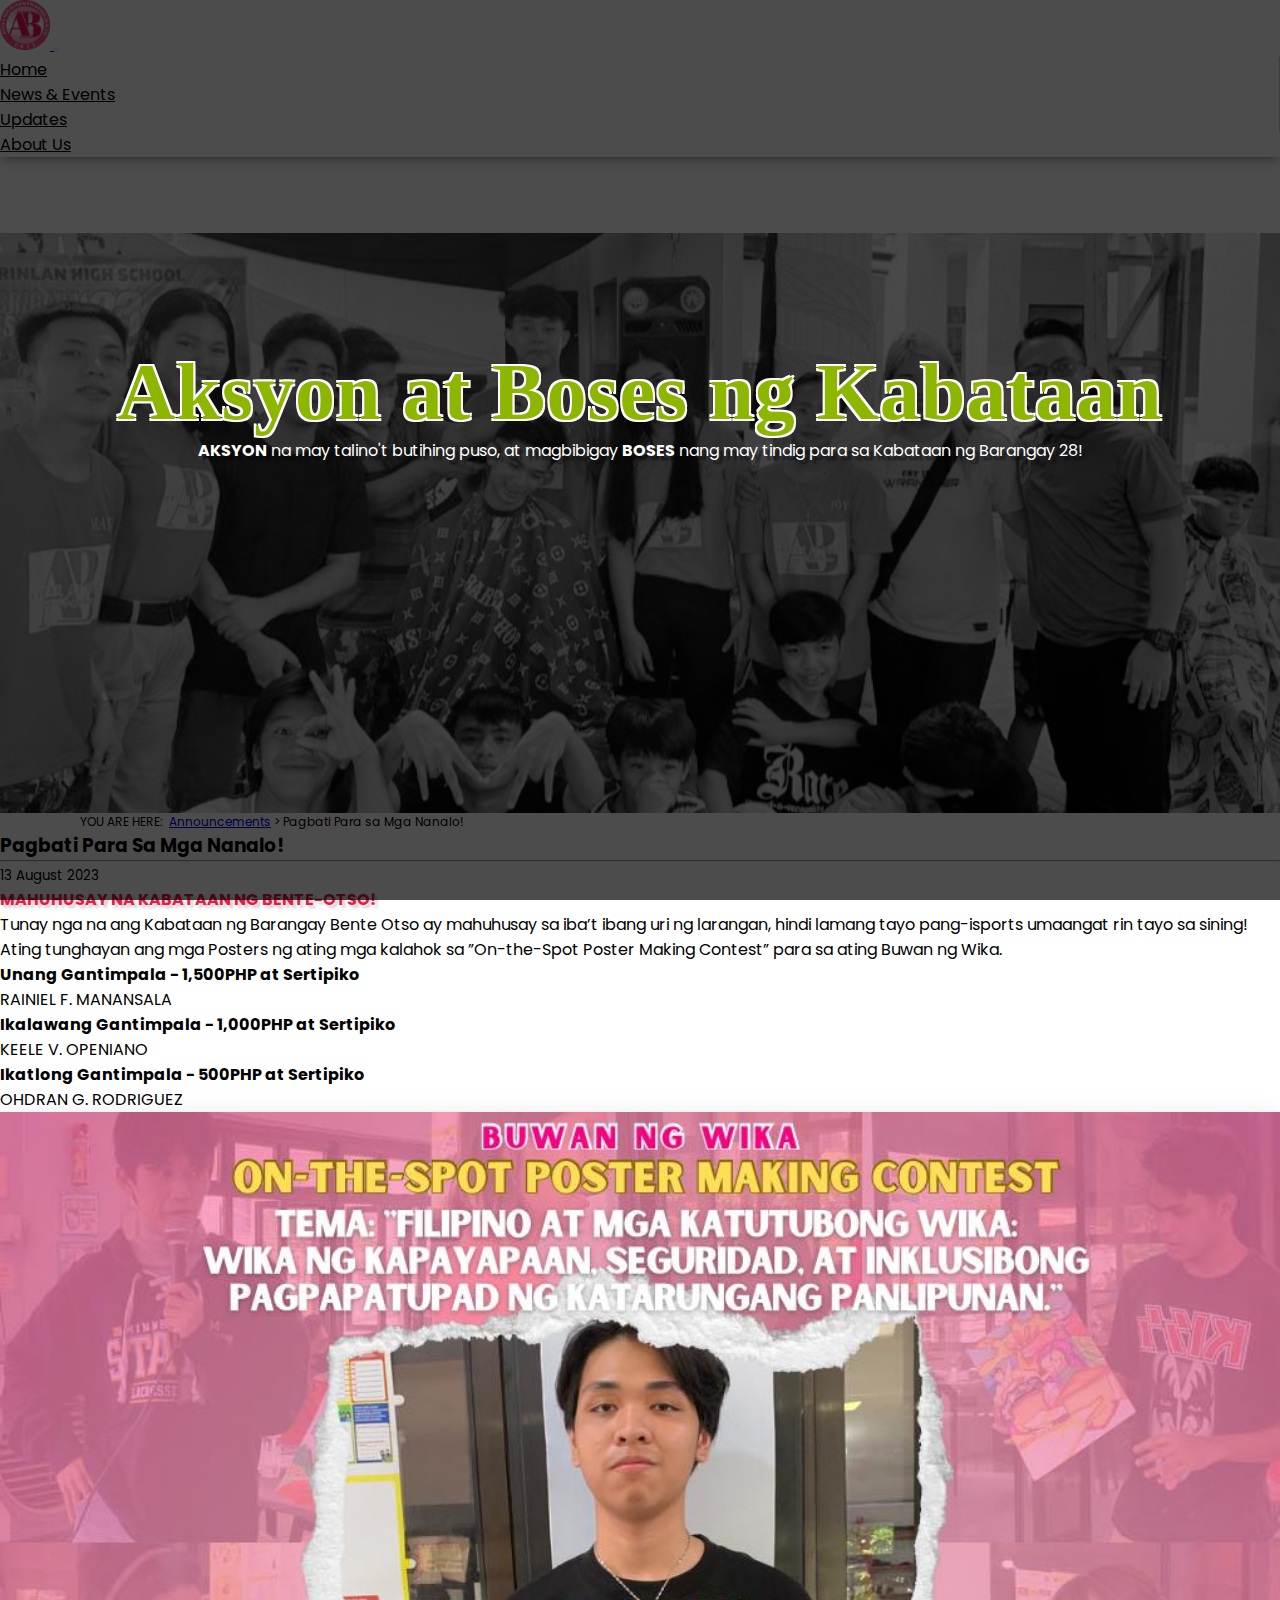
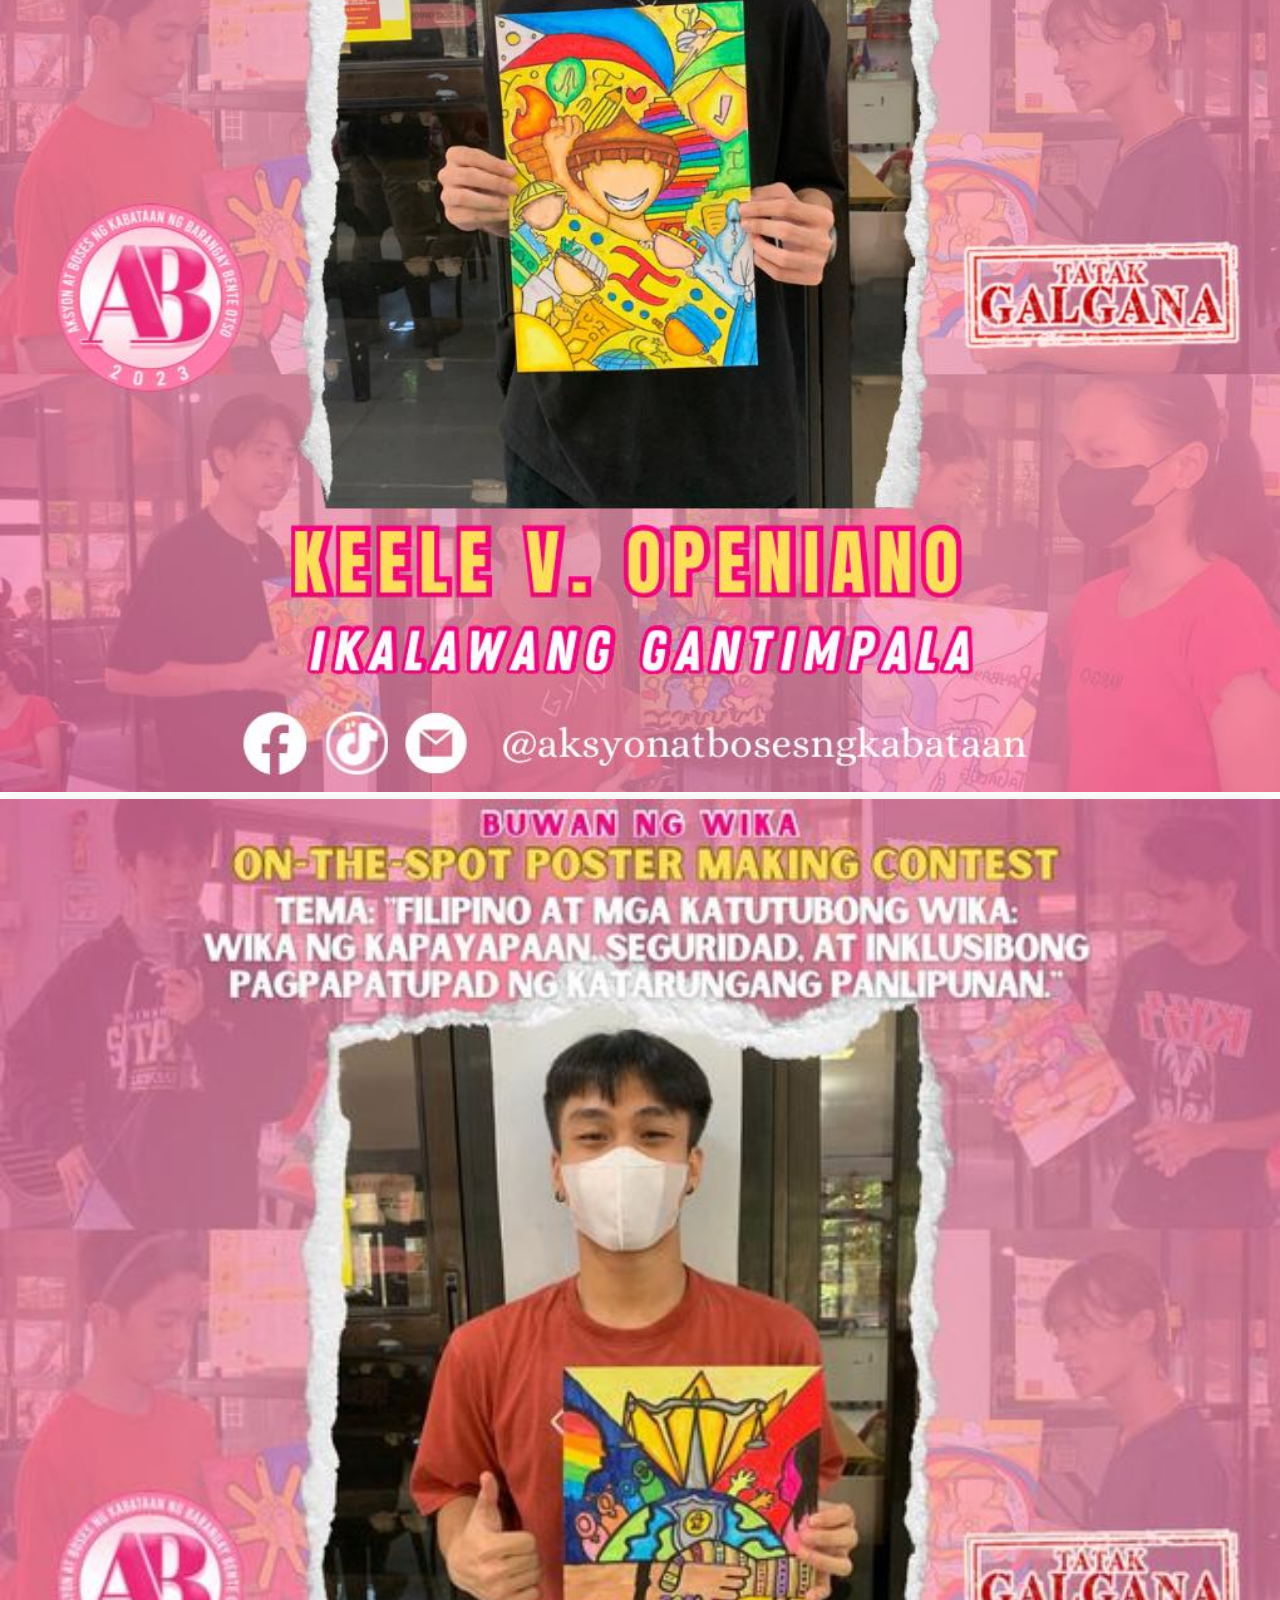
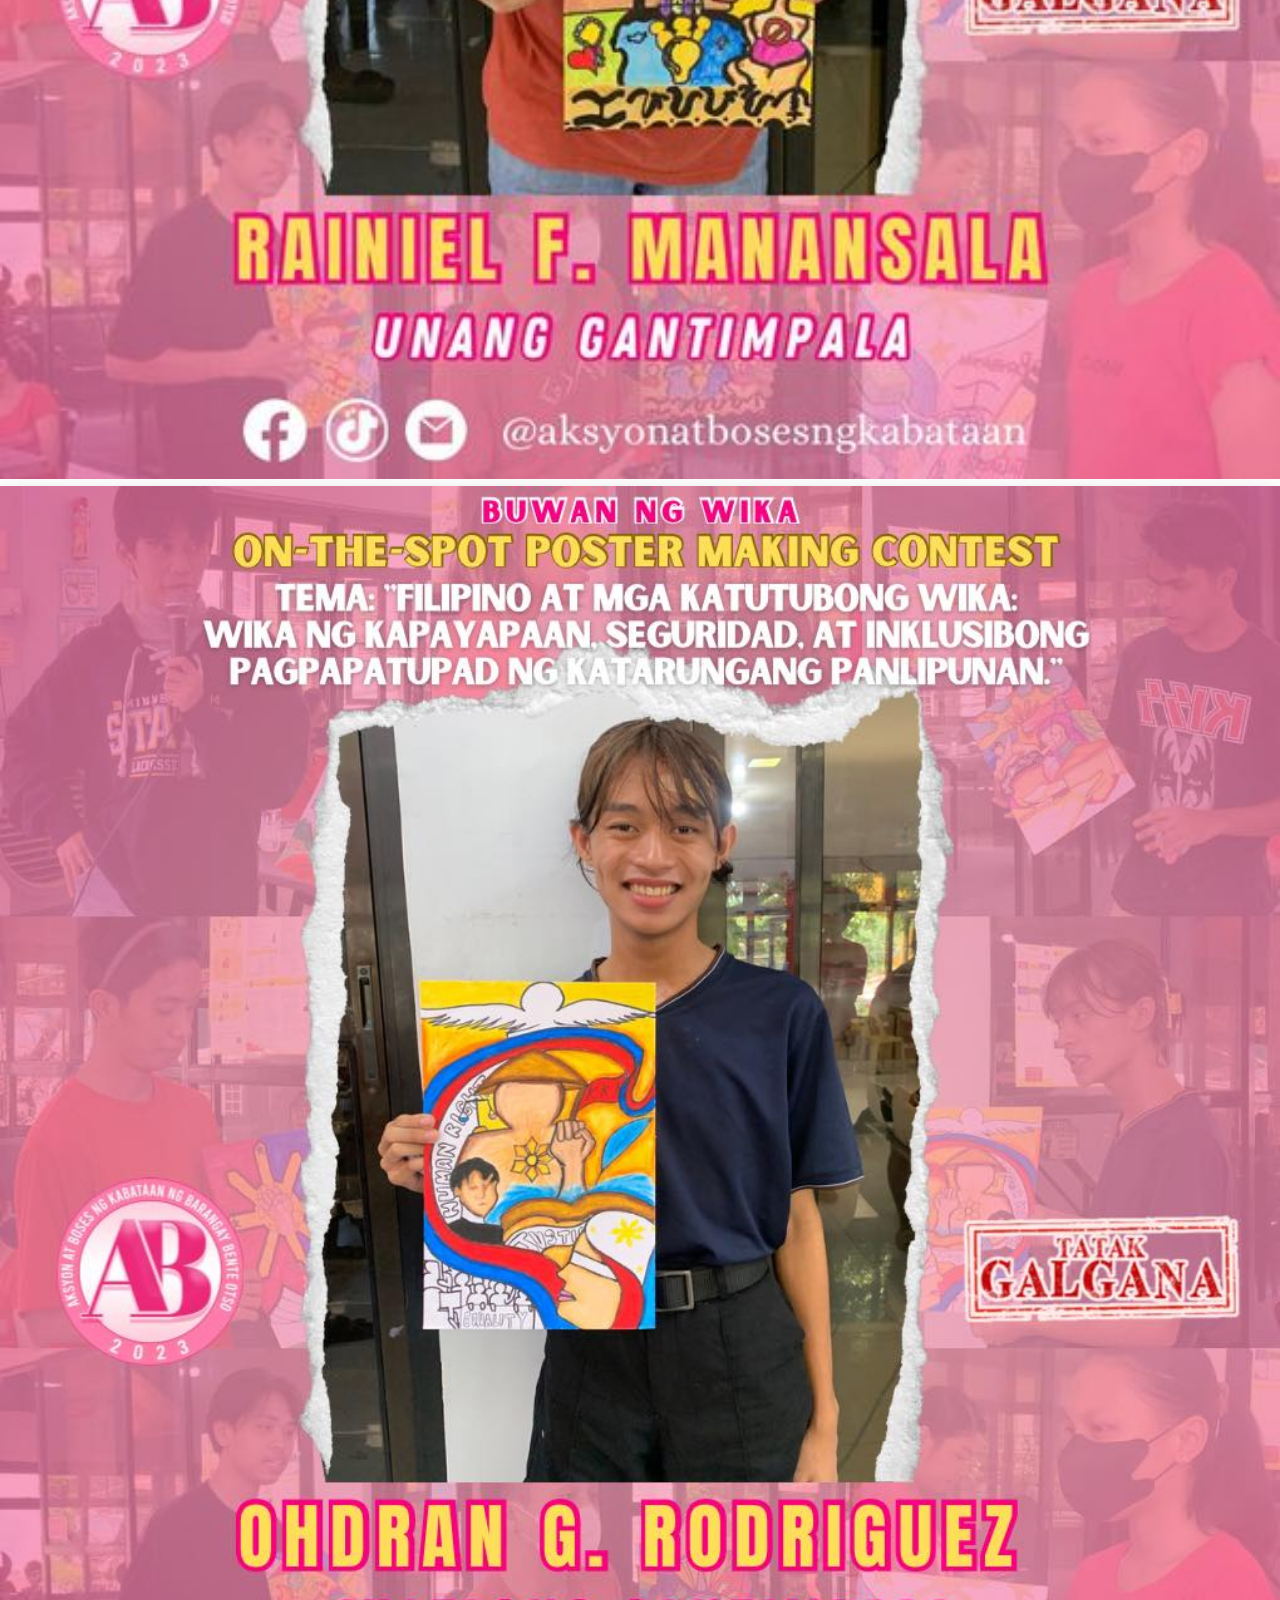
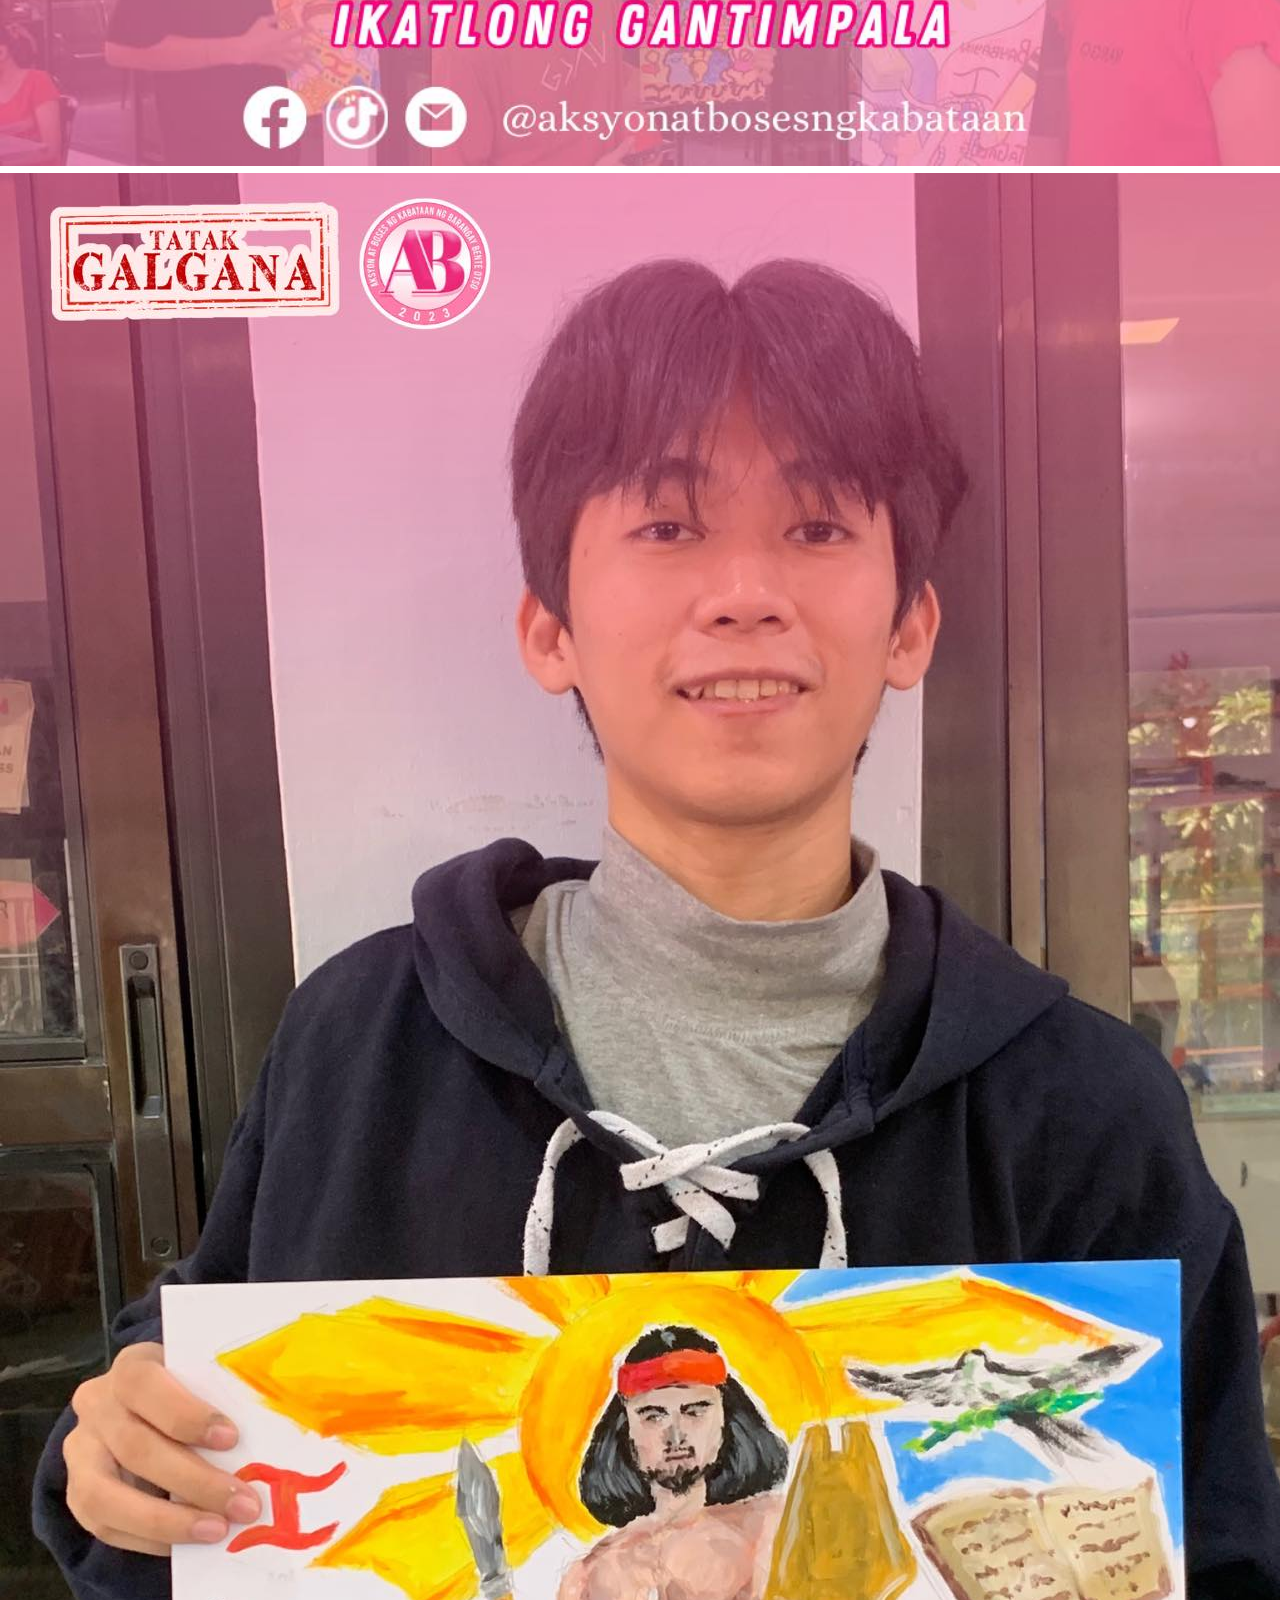
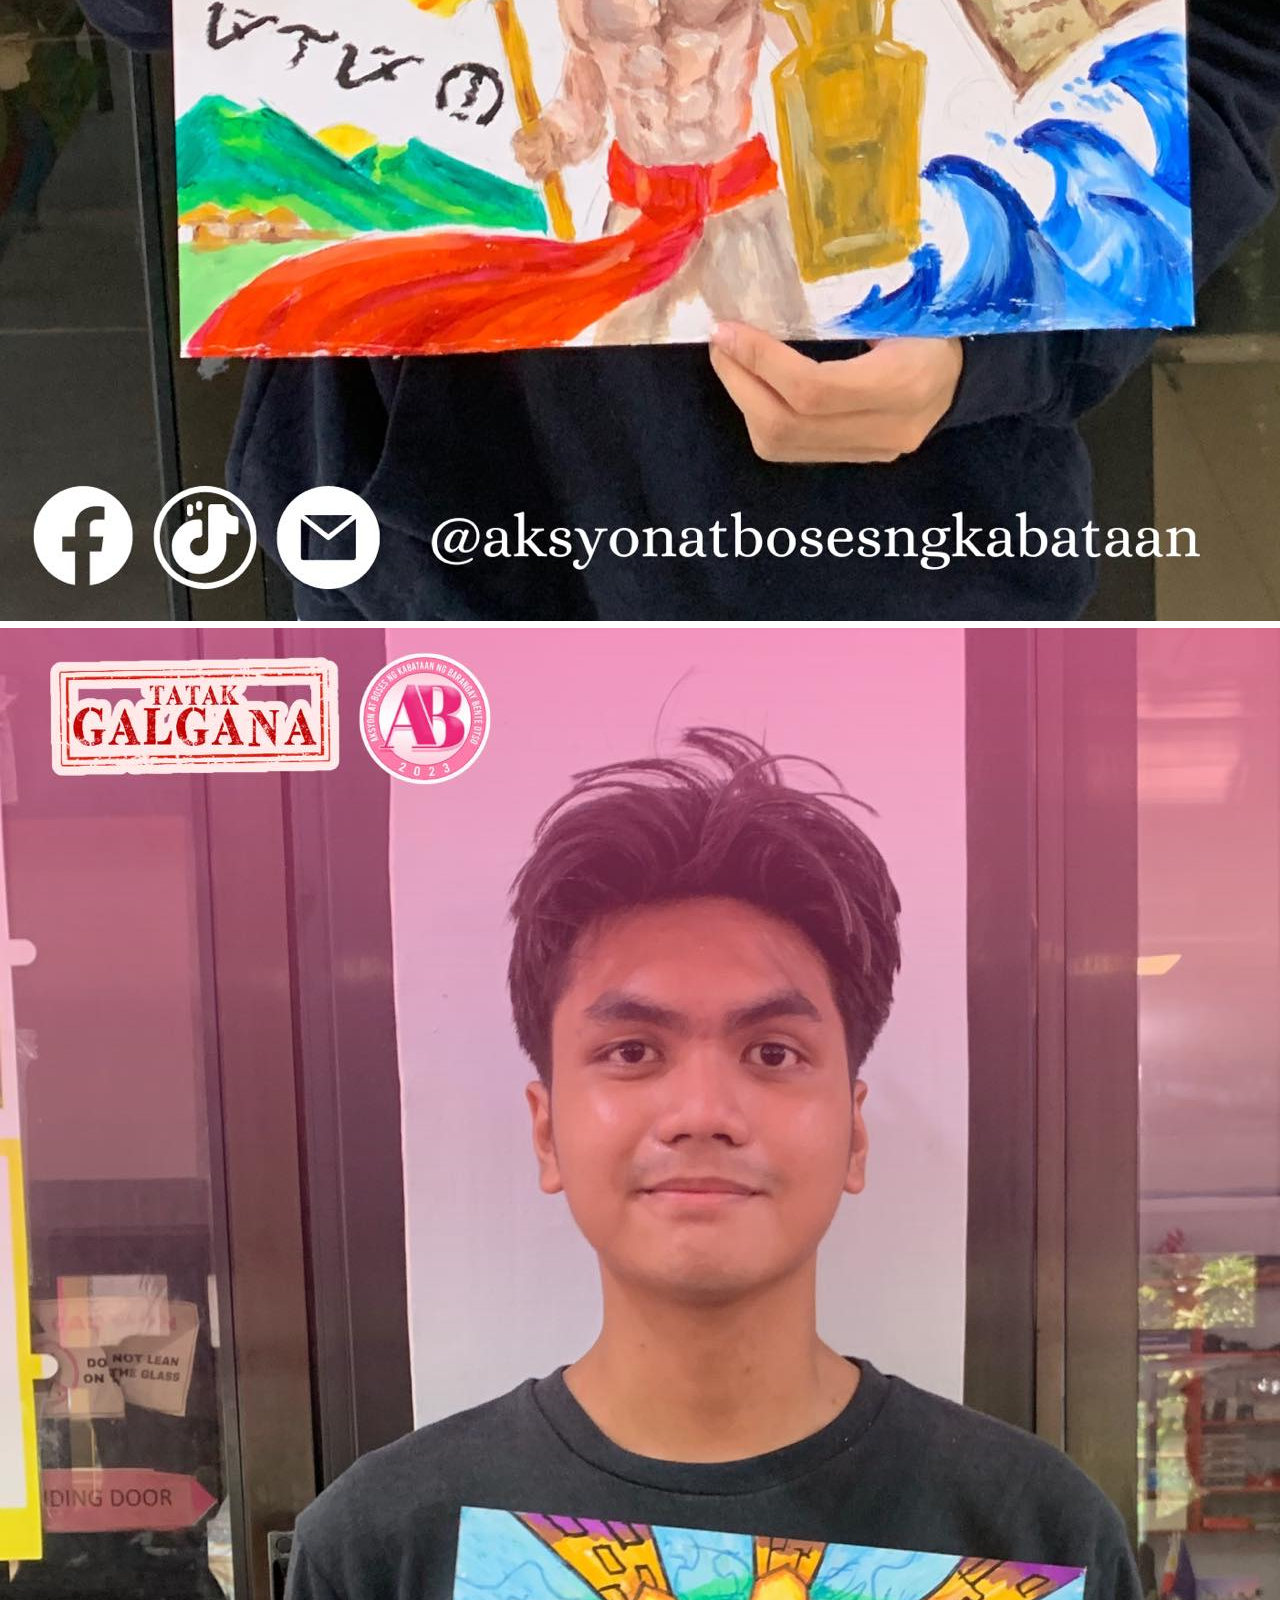
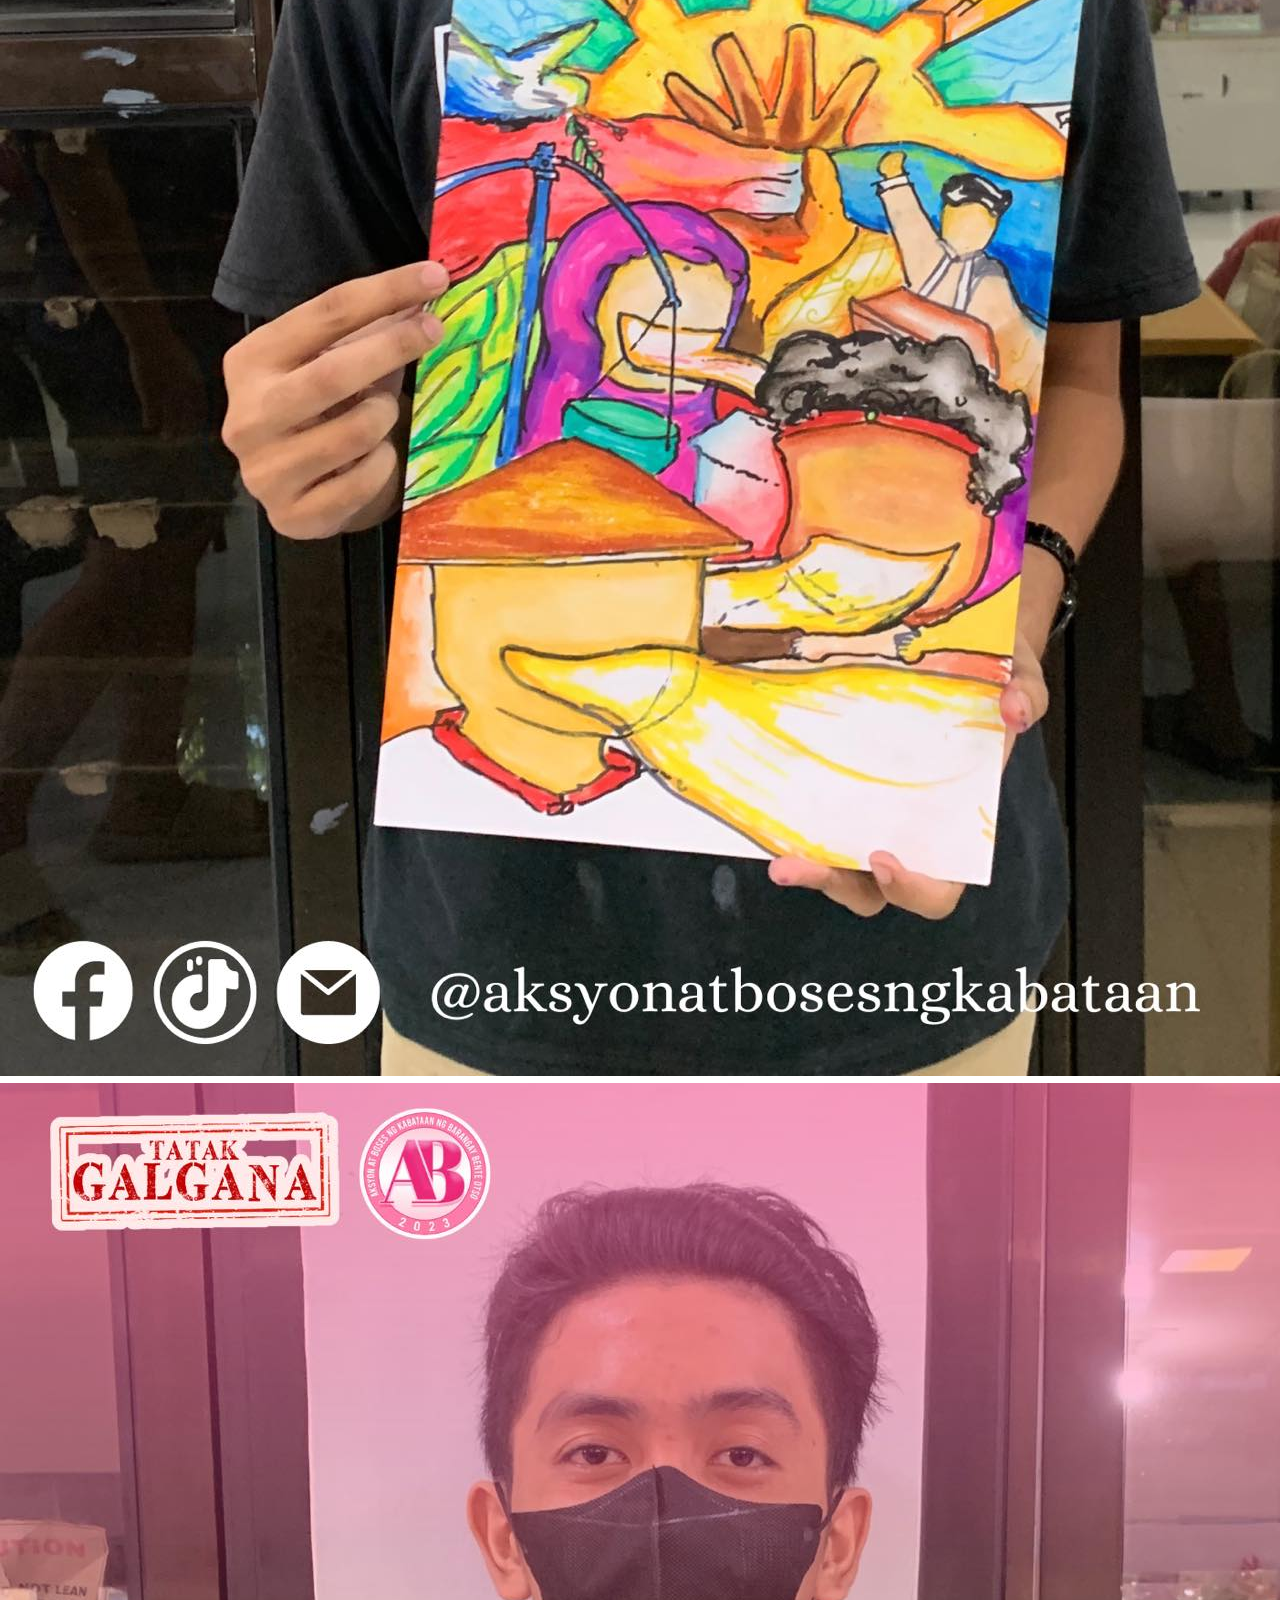
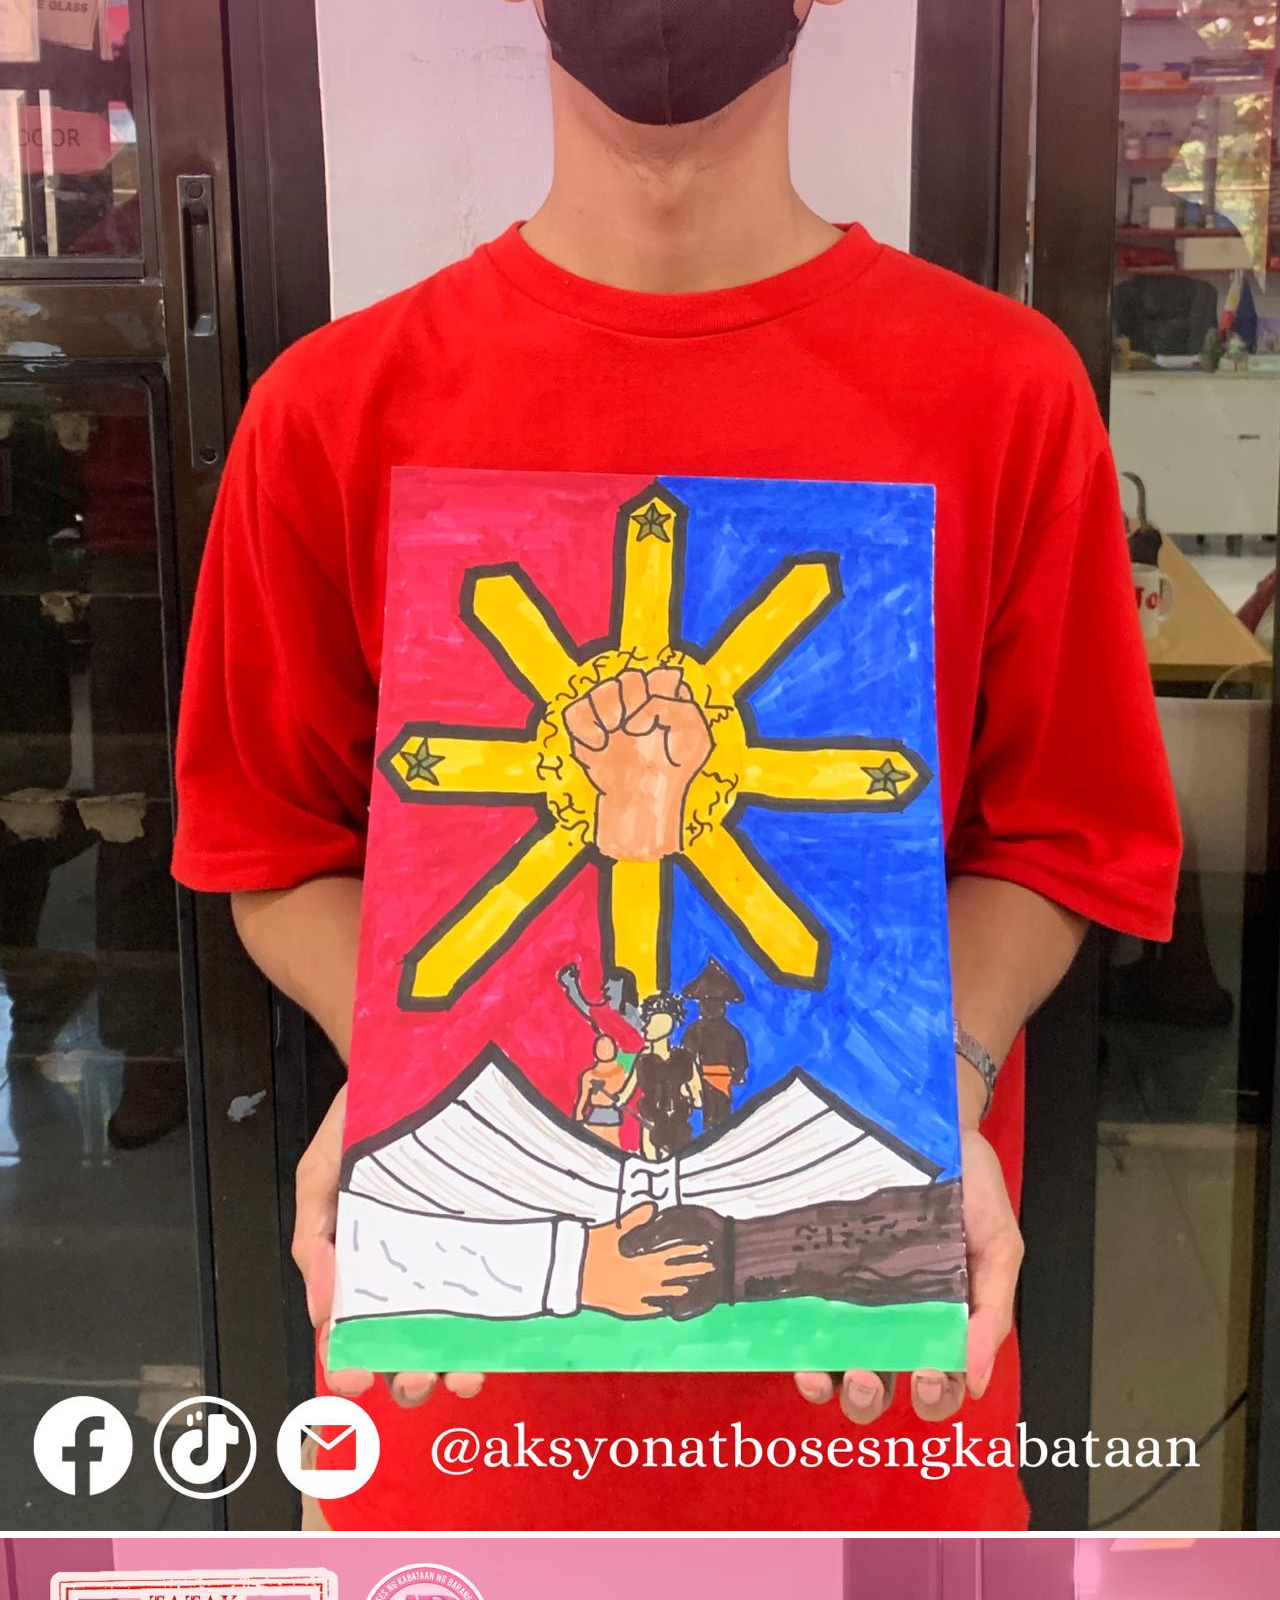
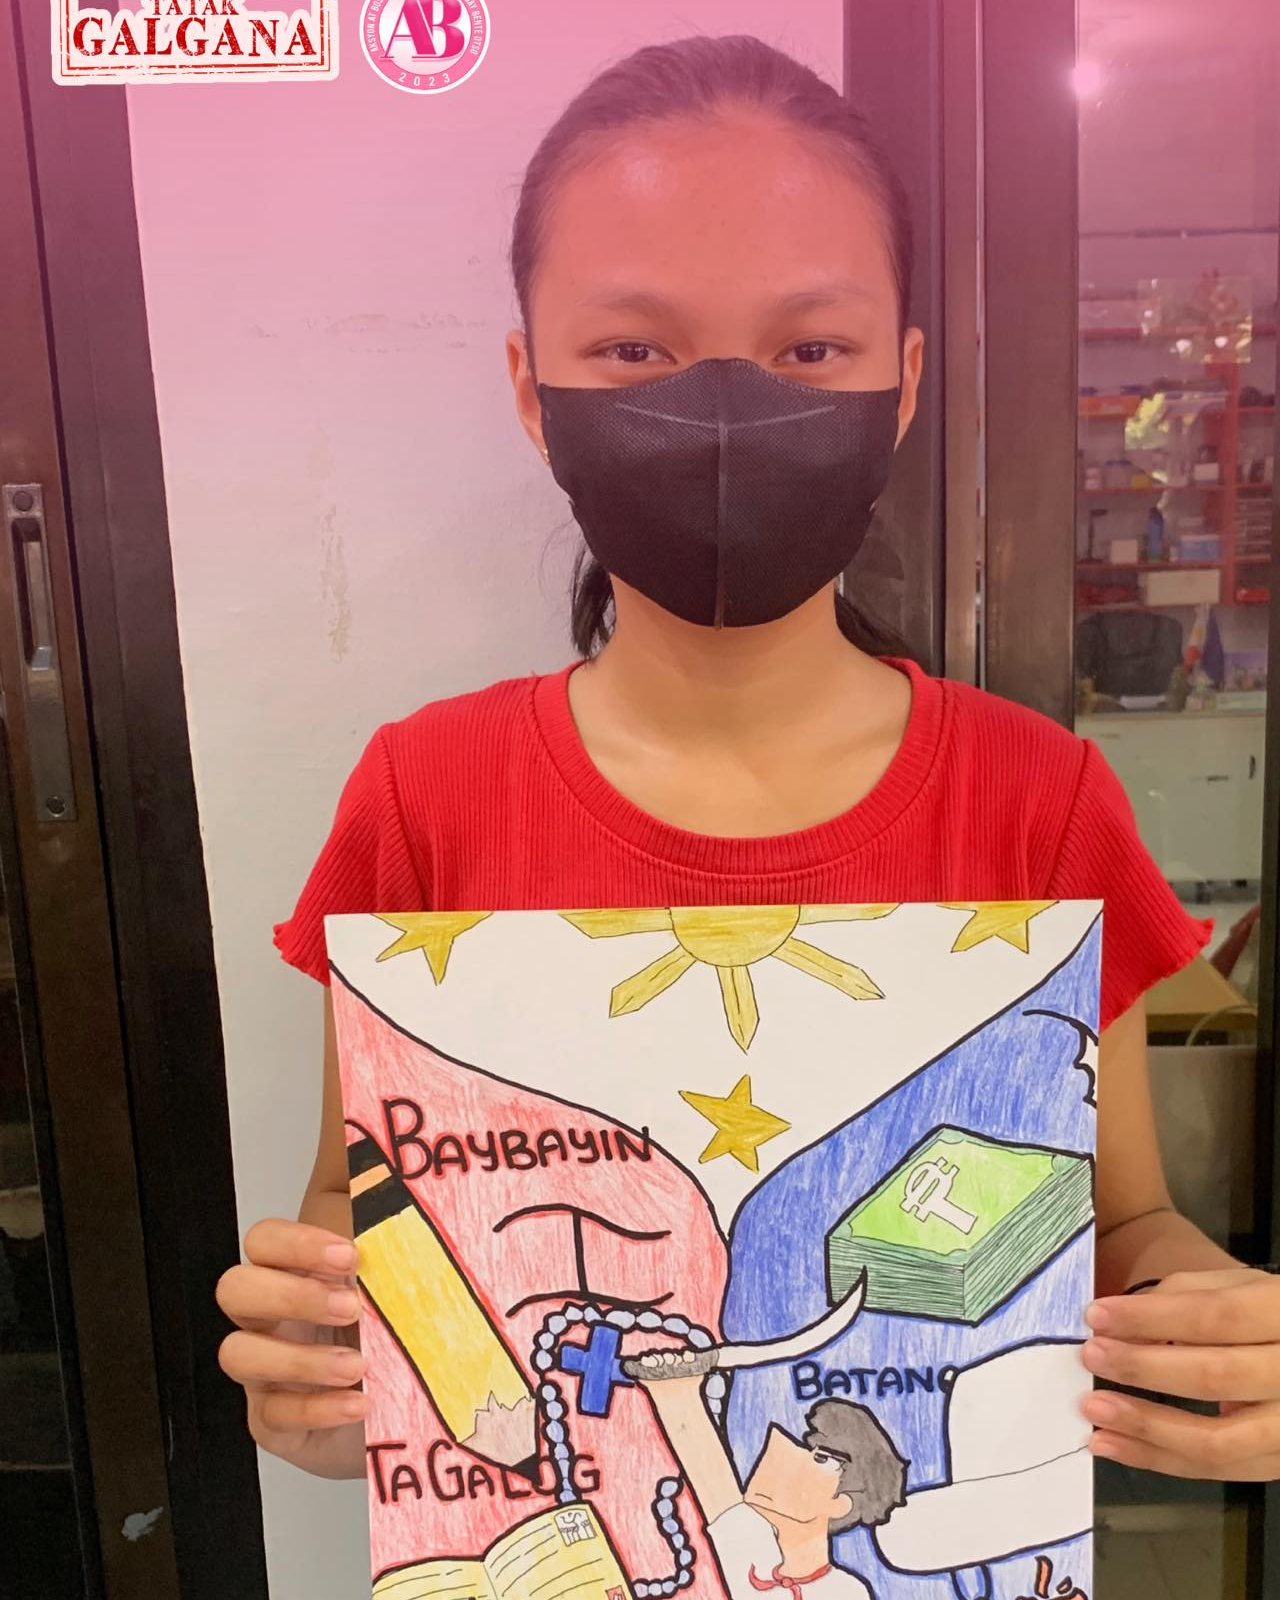
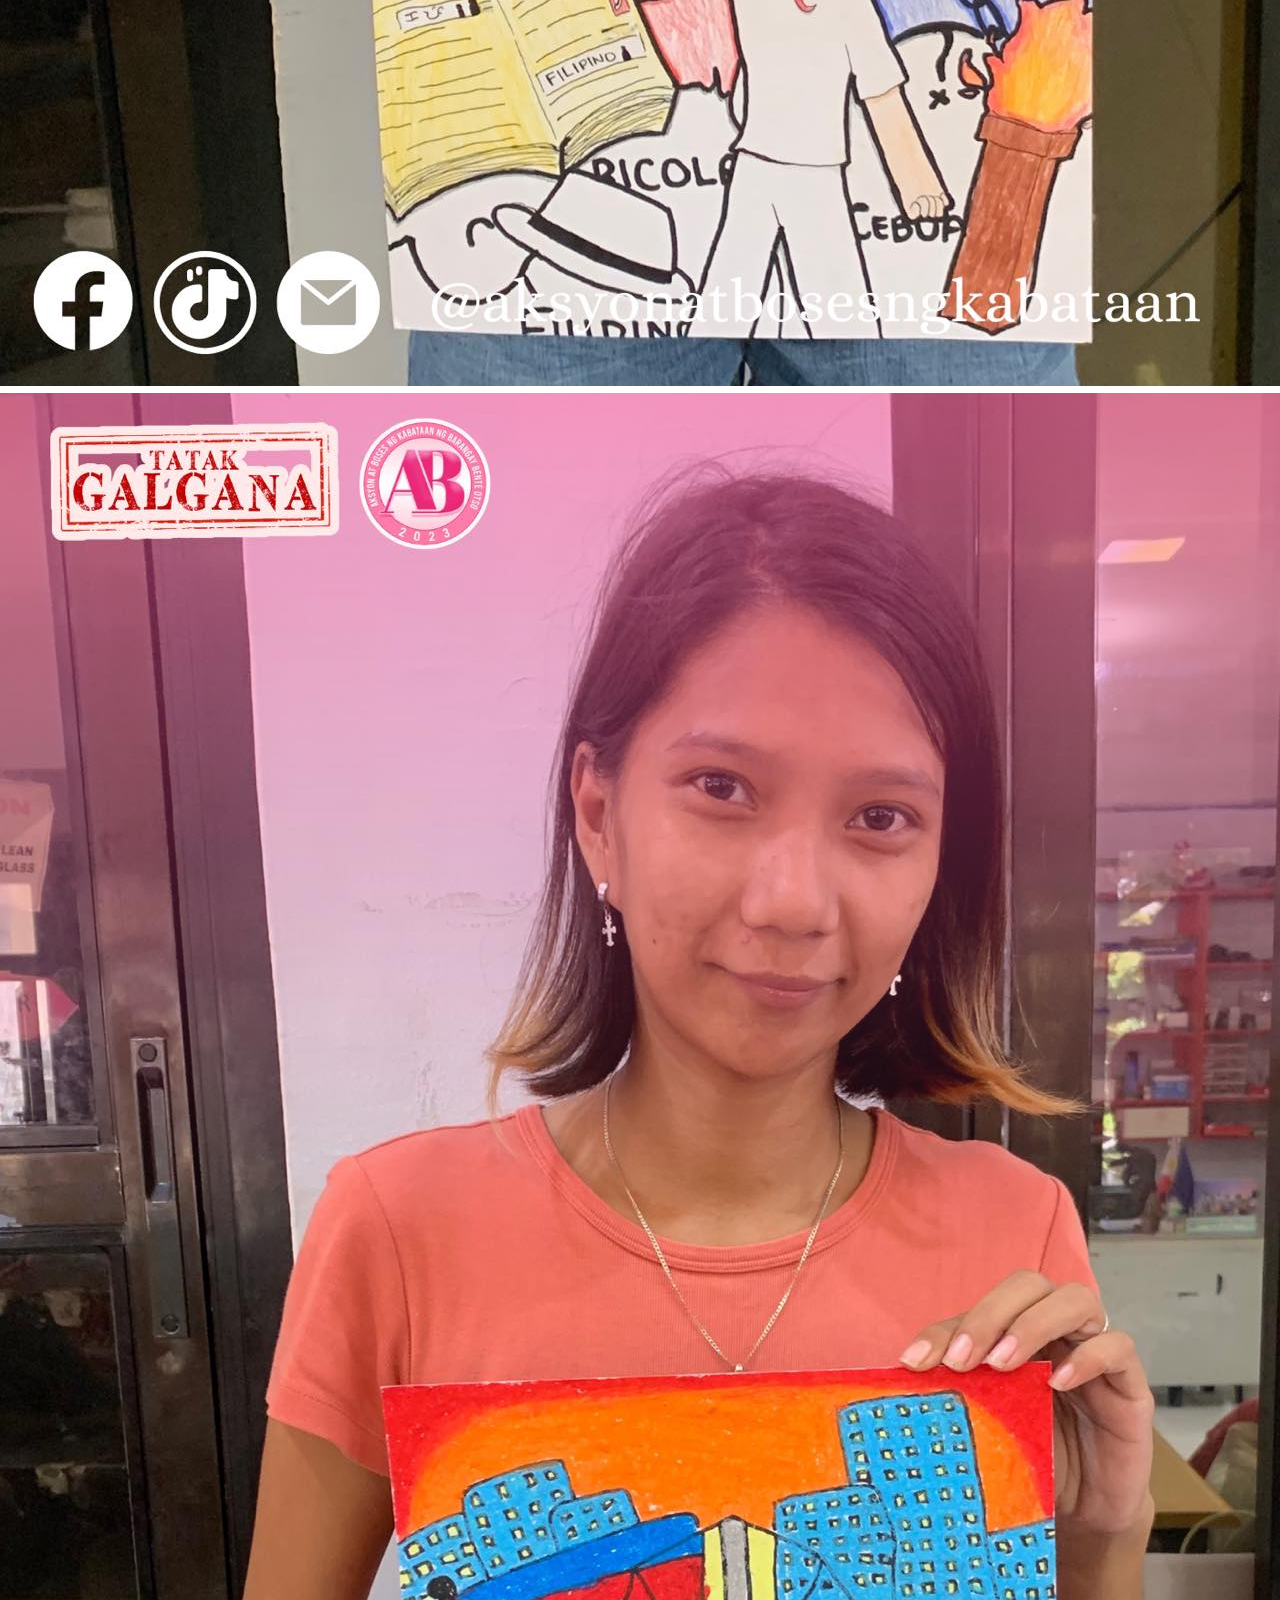
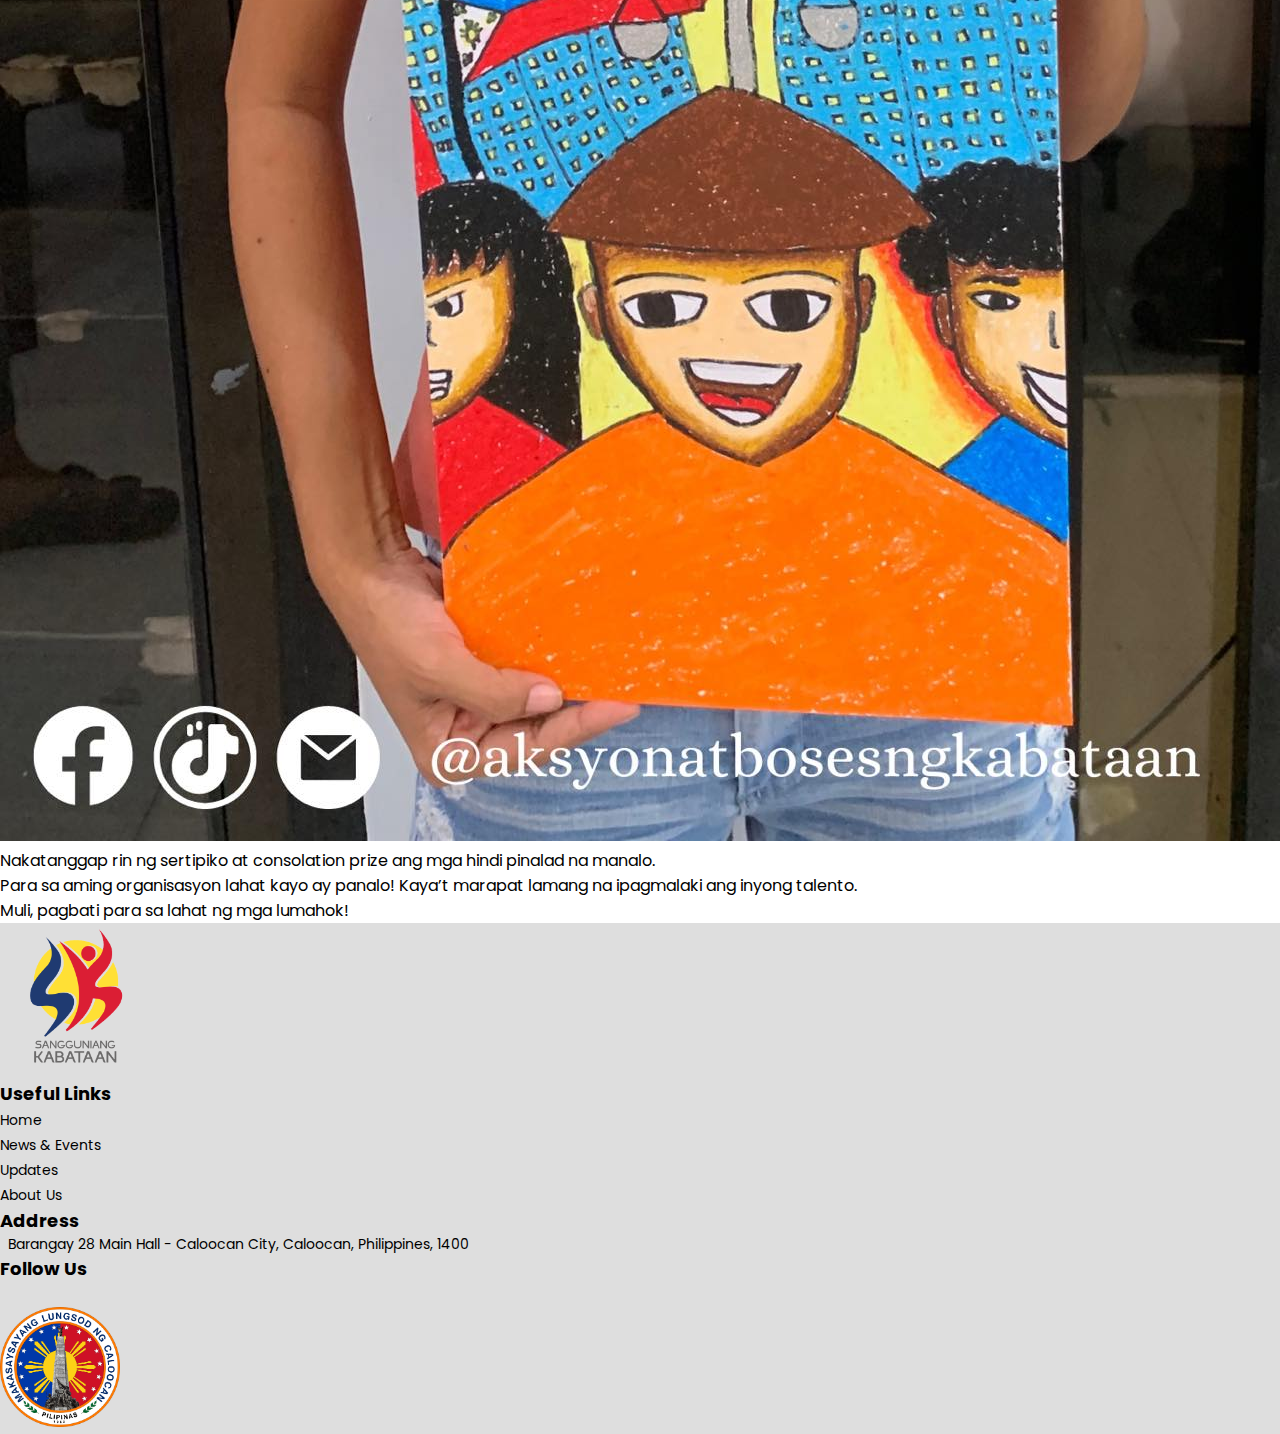
<file: announcements/poster-making-contest.html>
<!DOCTYPE html>
<html lang="en">

<head>
  <meta charset="UTF-8">
  <meta http-equiv="X-UA-Compatible" content="IE=edge">
  <meta name="viewport" content="width=device-width, initial-scale=1.0">
  <link href="https://cdn.jsdelivr.net/npm/bootstrap@5.3.1/dist/css/bootstrap.min.css" rel="stylesheet"
    integrity="sha384-4bw+/aepP/YC94hEpVNVgiZdgIC5+VKNBQNGCHeKRQN+PtmoHDEXuppvnDJzQIu9" crossorigin="anonymous">
  <link rel="stylesheet" href="https://cdnjs.cloudflare.com/ajax/libs/font-awesome/6.4.2/css/all.min.css" integrity="sha512-z3gLpd7yknf1YoNbCzqRKc4qyor8gaKU1qmn+CShxbuBusANI9QpRohGBreCFkKxLhei6S9CQXFEbbKuqLg0DA==" crossorigin="anonymous" referrerpolicy="no-referrer" />
  <link rel="stylesheet" href="style.css">
  <link rel="icon" href="../assets/img/ab-favicon.ico">
  <title>Pagbati Para Sa Mga Nanalo!</title>
</head>

<body>

  <header class="navbar navbar-expand-sm navbar-light fixed-top">
    <div class="container">
      <a class="navbar-brand" href="../index.html">
        <img src="../assets/img/ab-logo.png" alt="SK Logo">
      </a>
      <button class="navbar-toggler" id="navbar-toggler" type="button" data-toggle="collapse" data-target="#navbarNav"
        aria-controls="navbarNav" aria-expanded="false" aria-label="Toggle navigation">
        <span class="navbar-toggler-icon"></span>
      </button>
      <div class="collapse navbar-collapse justify-content-end" id="navbarNav">
        <ul class="navbar-nav">
          <li class="nav-item">
            <a class="nav-link px-4" href="../index.html">Home</a>
          </li>
          <li class="nav-item">
            <a class="nav-link px-4" href="../news-events/">News & Events</a>
          </li>
          <li class="nav-item">
            <a class="nav-link px-4" href="">Updates</a>
          </li>
          <li class="nav-item">
            <a class="nav-link px-4" href="../about-us/">About Us</a>
          </li>
        </ul>
      </div>
    </div>
  </header>

  <main>
    <section class="hero position-relative">
      <div class="overlay"></div>
      <div class="hero-content">
        <h1>Aksyon at Boses ng Kabataan</h1>
        <p> <b>AKSYON</b> na may talino't butihing puso, at magbibigay <b>BOSES</b> nang may tindig para sa Kabataan ng
          Barangay 28!</p>
      </div>
    </section>

    <div class="breadcrumb-section my-3">
      <div class="card">
        <div class="card-body p-2">
          YOU ARE HERE: &nbsp;<a href="../index.html#announcements">Announcements</a> > Pagbati Para sa Mga Nanalo!
        </div>
      </div>
    </div>

    <section class="updates mt-5">
        <div class="container">
        <h3 class="fw-bold mb-3" id="announcement1">Pagbati Para Sa Mga Nanalo!</h3><hr>
            <small class="opacity-50">13 August 2023</small>
            <h4 class="mt-3 fw-bold">MAHUHUSAY NA KABATAAN NG BENTE-OTSO!</h4>
            <p class="text-left">Tunay nga na ang Kabataan ng Barangay Bente Otso ay mahuhusay sa iba’t ibang uri ng larangan, hindi lamang tayo pang-isports umaangat rin tayo sa sining!</p>
            <p>Ating tunghayan ang mga Posters ng ating mga kalahok sa ”On-the-Spot Poster Making Contest” para sa ating Buwan ng Wika.</p>
            <p><b>Unang Gantimpala - 1,500PHP at Sertipiko</b> <br>RAINIEL F. MANANSALA</p>
            <p><b>Ikalawang Gantimpala - 1,000PHP at Sertipiko</b> <br>KEELE V. OPENIANO</p>
            <p><b>Ikatlong Gantimpala - 500PHP at Sertipiko</b> <br>OHDRAN G. RODRIGUEZ</p>
            <div class="row my-4">
                <div class="col-md-4 mb-3 order-2">
                    <div class="card">
                        <img src="poster-making/366924789_163621833420699_3952546110284808942_n.jpg" class="img-fluid rounded">
                    </div>
                </div>

                <div class="col-md-4 mb-3 order-1">
                    <div class="card">
                      <img src="../assets/img/poster-announcement.jpg" class="img-fluid rounded">
                    </div>
                </div>

                <div class="col-md-4 mb-3 order-3">
                    <div class="card">
                      <img src="poster-making/365939306_163621803420702_9140829064865362216_n.jpg" class="img-fluid rounded">
                    </div>
                </div>
            </div>

            <div class="row my-4 justify-content-center">
              <div class="col-12 col-md-2 mb-2">
                <img src="poster-making/1.jpg" class="img-fluid rounded">
              </div>
              <div class="col-12 col-md-2 mb-2">
                <img src="poster-making/2.jpg" class="img-fluid rounded">
              </div>
              <div class="col-12 col-md-2 mb-2">
                <img src="poster-making/3.jpg" class="img-fluid rounded">
              </div>
              <div class="col-12 col-md-2 mb-2">
                <img src="poster-making/4.jpg" class="img-fluid rounded">
              </div>
              <div class="col-12 col-md-2 mb-2">
                <img src="poster-making/5.jpg" class="img-fluid rounded">
              </div>
            </div>
            <p>Nakatanggap rin ng sertipiko at consolation prize ang mga hindi pinalad na manalo.</p>
            <p>Para sa aming organisasyon lahat kayo ay panalo! Kaya’t marapat lamang na ipagmalaki ang inyong talento. </p>
            <p>Muli, pagbati para sa lahat ng mga lumahok!</p>

            
        </div>
    </section>

  </main>

  <footer>
    <div class="container mt-5 py-4">
      <div class="row">
        <div class="col-12 col-md-3 text-center mb-3">
          <img src="../assets/img/SK-logo-removebg-preview.png" class="sk-logo" alt="Sangguniang Kabataan">
        </div>
        <div class="col-12 col-md-3 mb-3">
          <h4 class="fw-bold mt-3">Useful Links</h4>
            <ul class="list-unstyled">
                <li class="pb-1"><a href="../index.html">Home</a></li>
                <li class="pb-1"><a href="../news-events/">News & Events</a></li>
                <li class="pb-1"><a href="">Updates</a></li>
                <li class="pb-1"><a href="../about-us/">About Us</a></li>
            </ul>
        </div>
        <div class="col-12 col-md-3 mb-4">
          <h4 class="fw-bold mt-3">Address</h4>
          <p><i class="fa-solid fa-location-dot"></i>Barangay 28 Main Hall - Caloocan City, Caloocan, Philippines, 1400</p>
          <h4 class="fw-bold">Follow Us</h4>
          <a href="https://www.facebook.com/profile.php?id=100093186488215" target="_blank"><i class="fa-brands fa-facebook"></i></a>
          <a href="#"><i class="fa-brands fa-twitter"></i></a>
          <a href="#"><i class="fa-brands fa-instagram"></i></a>
        </div>
        <div class="col-12 col-md-3 text-center">
          <img src="../assets/img/caloocan-city.png" class="caloocan-city" alt="Caloocan City">
        </div>
      </div>
    </div>
  </footer>

  <script src="https://code.jquery.com/jquery-3.5.1.slim.min.js"></script>
  <script src="https://stackpath.bootstrapcdn.com/bootstrap/4.5.2/js/bootstrap.min.js"></script>
  <script src="https://cdn.jsdelivr.net/npm/bootstrap@5.3.1/dist/js/bootstrap.min.js"
    integrity="sha384-Rx+T1VzGupg4BHQYs2gCW9It+akI2MM/mndMCy36UVfodzcJcF0GGLxZIzObiEfa" crossorigin="anonymous">
  </script>


  <script src="https://cdn.jsdelivr.net/npm/@popperjs/core@2.11.8/dist/umd/popper.min.js"
    integrity="sha384-I7E8VVD/ismYTF4hNIPjVp/Zjvgyol6VFvRkX/vR+Vc4jQkC+hVqc2pM8ODewa9r" crossorigin="anonymous">
  </script>
  <script src="https://cdn.jsdelivr.net/npm/bootstrap@5.3.1/dist/js/bootstrap.bundle.min.js"
    integrity="sha384-HwwvtgBNo3bZJJLYd8oVXjrBZt8cqVSpeBNS5n7C8IVInixGAoxmnlMuBnhbgrkm" crossorigin="anonymous">
  </script>

  <script>
    const navbarToggler = document.getElementById('navbar-toggler');
    const navbar = document.querySelector('.navbar');

    navbarToggler.addEventListener('click', () => {
      navbar.classList.toggle('open');
    });
  </script>
</body>

</html>
</file>
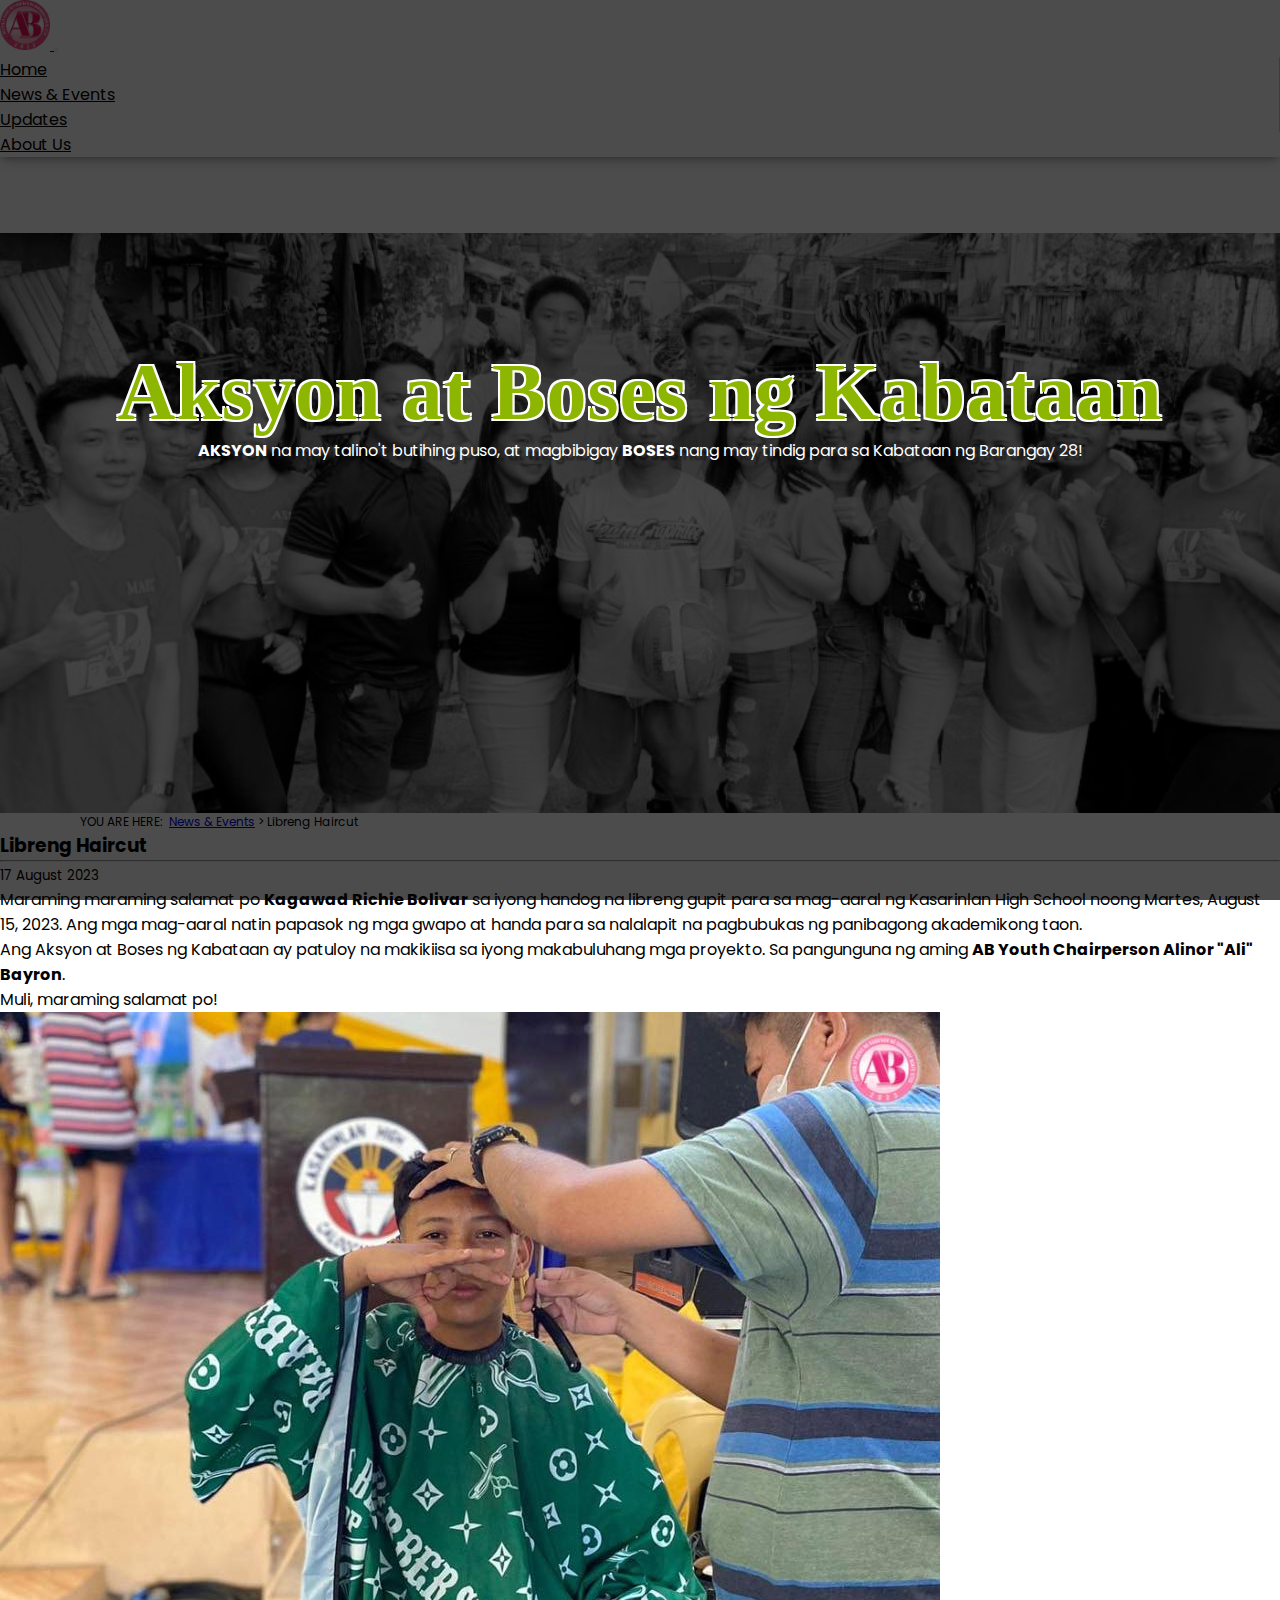
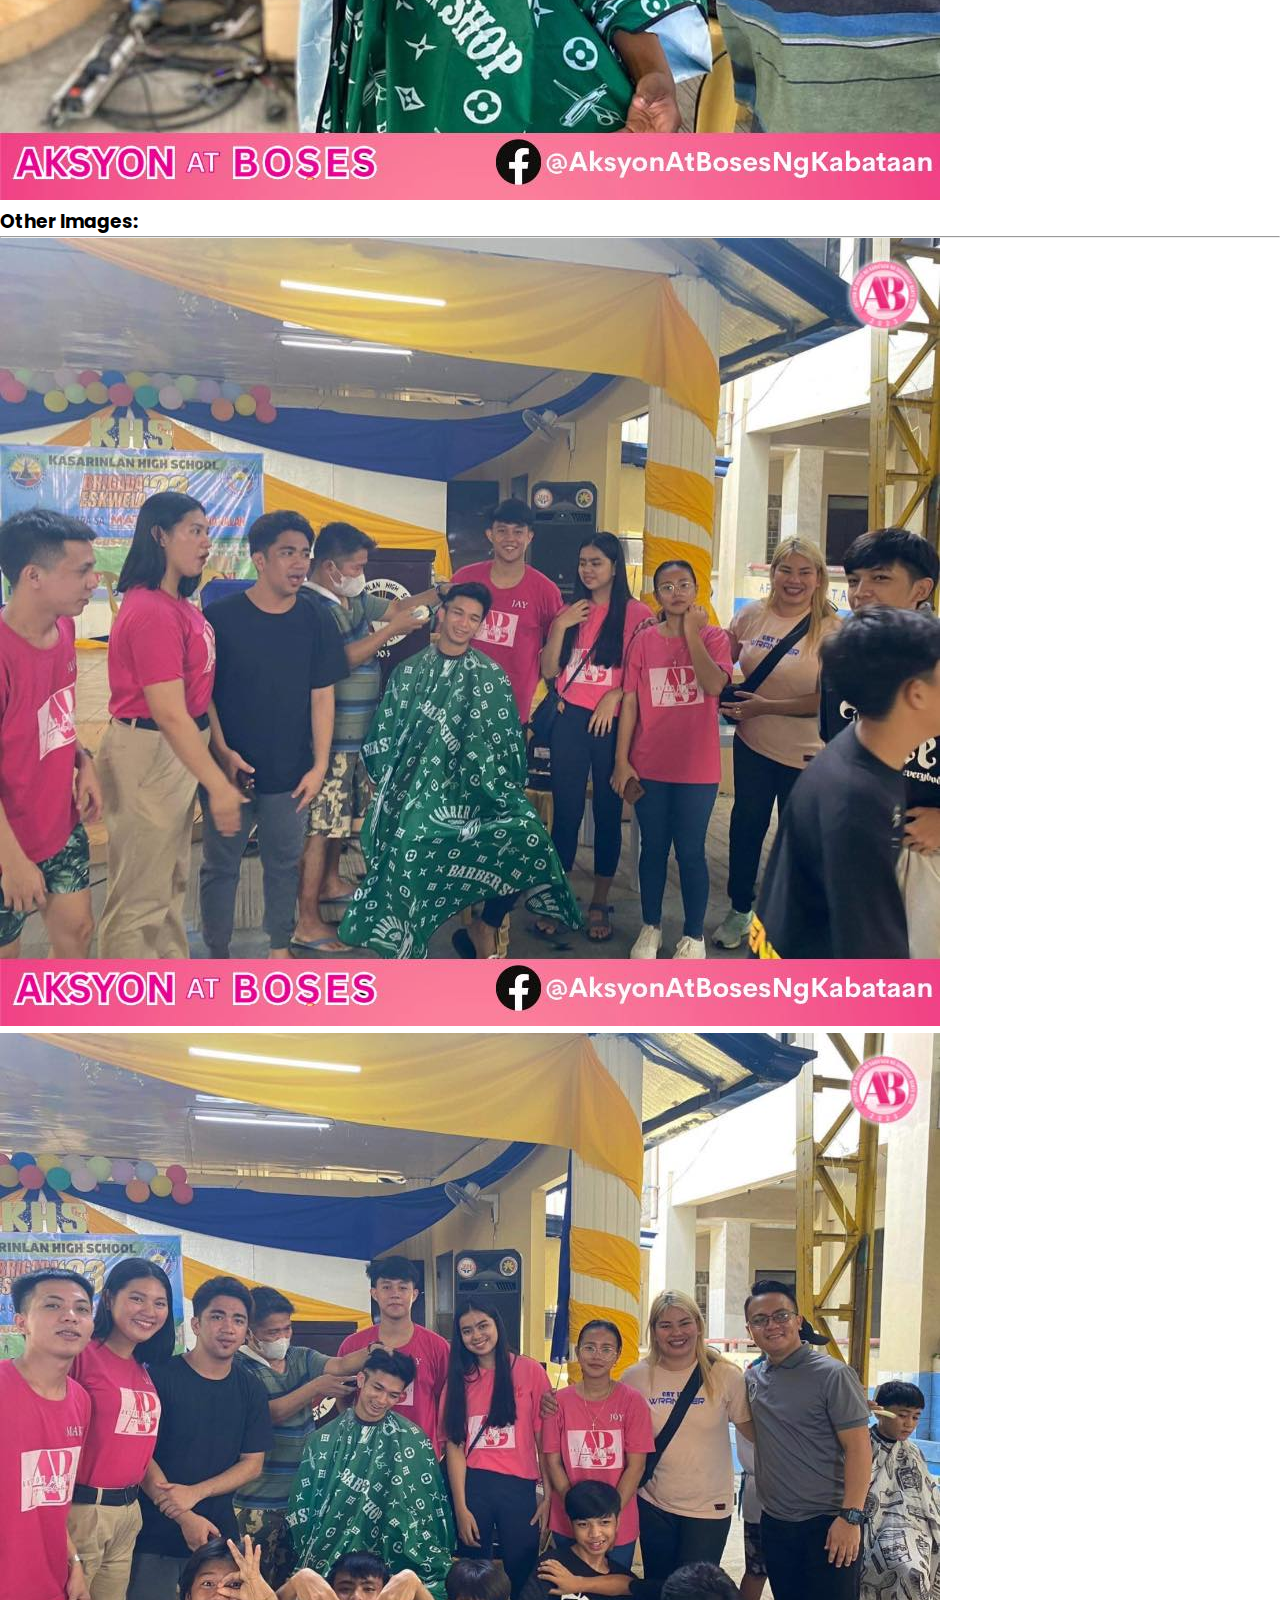
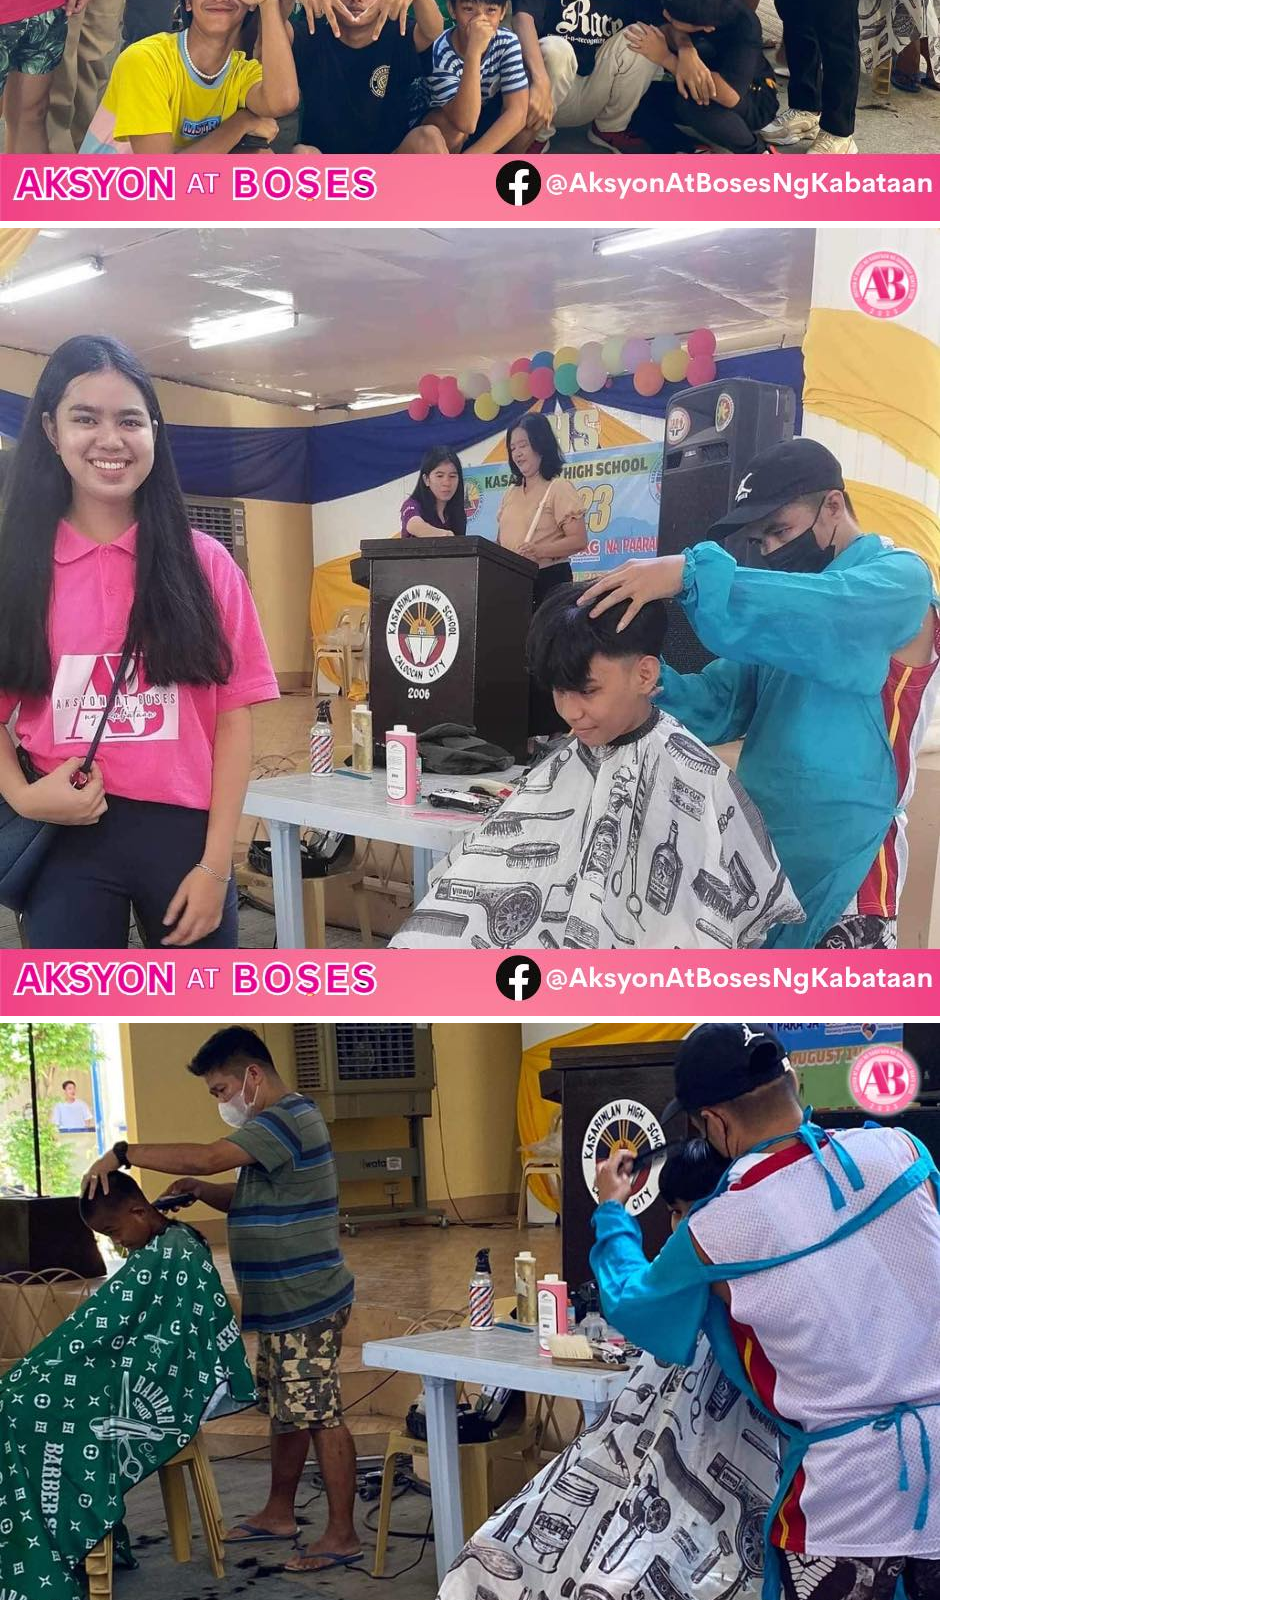
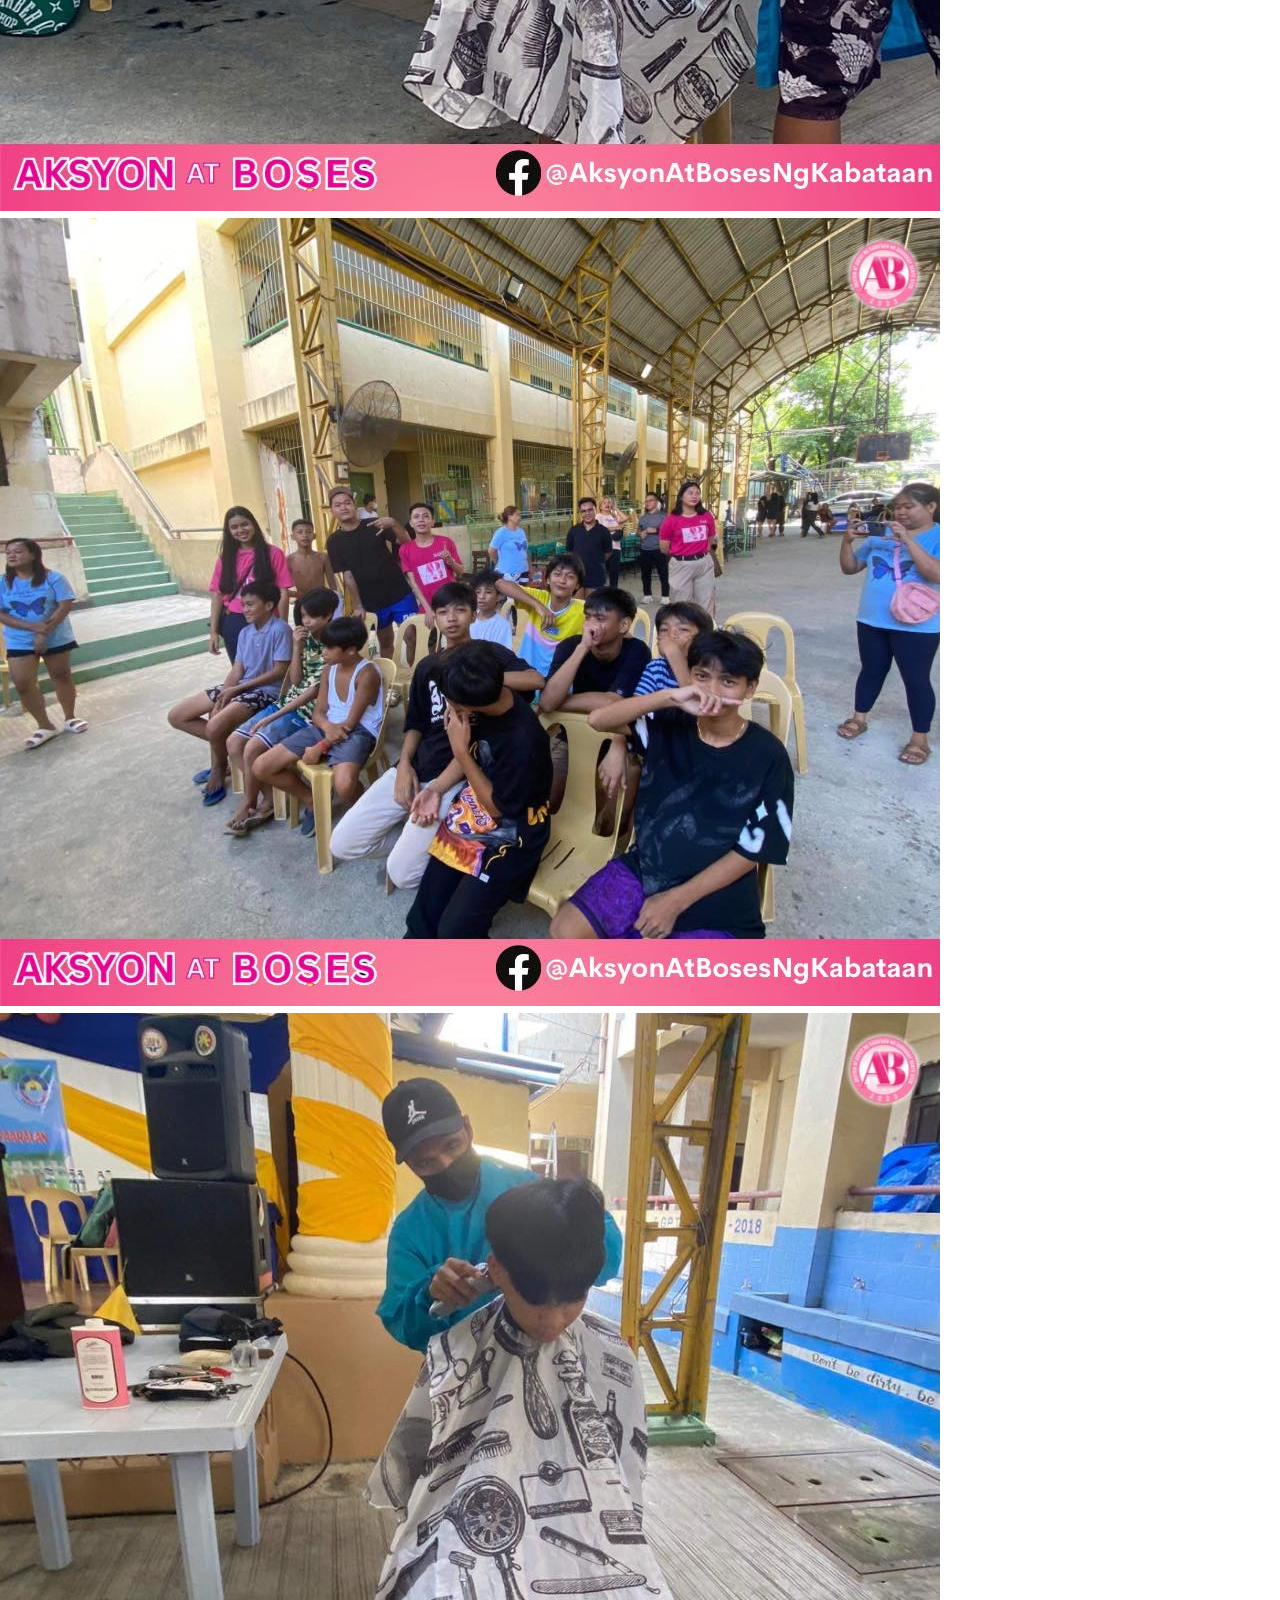
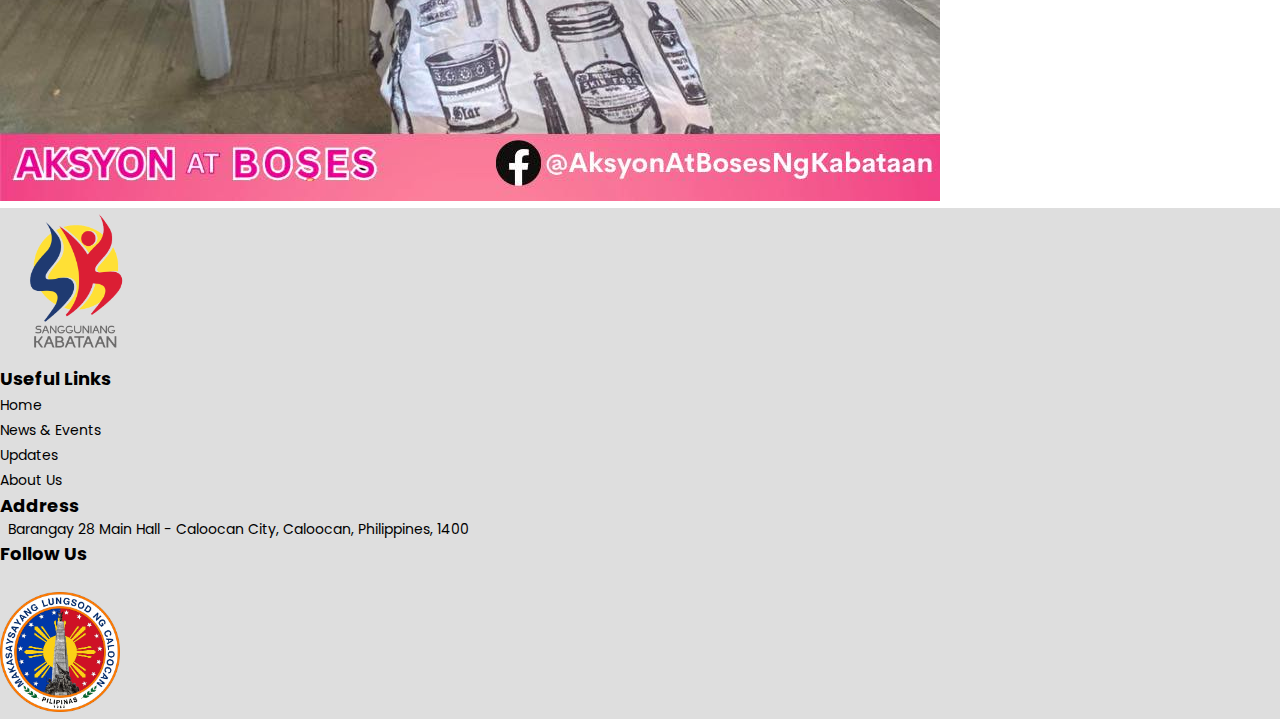
<file: news-events/libreng-haircut.html>
<!DOCTYPE html>
<html lang="en">

<head>
  <meta charset="UTF-8">
  <meta http-equiv="X-UA-Compatible" content="IE=edge">
  <meta name="viewport" content="width=device-width, initial-scale=1.0">
  <link href="https://cdn.jsdelivr.net/npm/bootstrap@5.3.1/dist/css/bootstrap.min.css" rel="stylesheet"
    integrity="sha384-4bw+/aepP/YC94hEpVNVgiZdgIC5+VKNBQNGCHeKRQN+PtmoHDEXuppvnDJzQIu9" crossorigin="anonymous">
  <link rel="stylesheet" href="https://cdnjs.cloudflare.com/ajax/libs/font-awesome/6.4.2/css/all.min.css" integrity="sha512-z3gLpd7yknf1YoNbCzqRKc4qyor8gaKU1qmn+CShxbuBusANI9QpRohGBreCFkKxLhei6S9CQXFEbbKuqLg0DA==" crossorigin="anonymous" referrerpolicy="no-referrer" />
  <link rel="stylesheet" href="style.css">
  <link rel="icon" href="../assets/img/ab-favicon.ico">
  <title>Libreng Haircut</title>
</head>

<body>

  <header class="navbar navbar-expand-sm navbar-light fixed-top">
    <div class="container">
      <a class="navbar-brand" href="../index.html">
        <img src="../assets/img/ab-logo.png" alt="SK Logo">
      </a>
      <button class="navbar-toggler" id="navbar-toggler" type="button" data-toggle="collapse" data-target="#navbarNav"
        aria-controls="navbarNav" aria-expanded="false" aria-label="Toggle navigation">
        <span class="navbar-toggler-icon"></span>
      </button>
      <div class="collapse navbar-collapse justify-content-end" id="navbarNav">
        <ul class="navbar-nav">
          <li class="nav-item">
            <a class="nav-link px-4" href="../index.html">Home</a>
          </li>
          <li class="nav-item">
            <a class="nav-link px-4" href="../news-events/">News & Events</a>
          </li>
          <li class="nav-item">
            <a class="nav-link px-4" href="../updates/">Updates</a>
          </li>
          <li class="nav-item">
            <a class="nav-link px-4" href="../about-us/">About Us</a>
          </li>
        </ul>
      </div>
    </div>
  </header>

  <main>
    <section class="hero position-relative">
      <div class="overlay"></div>
      <div class="hero-content">
        <h1>Aksyon at Boses ng Kabataan</h1>
        <p> <b>AKSYON</b> na may talino't butihing puso, at magbibigay <b>BOSES</b> nang may tindig para sa Kabataan ng
          Barangay 28!</p>
      </div>
    </section>

    <div class="breadcrumb-section my-3">
      <div class="card">
        <div class="card-body p-2">
          YOU ARE HERE: &nbsp;<a href="../news-events/index.html#news-events">News & Events</a> > Libreng Haircut
        </div>
      </div>
    </div>

    <section class="news-events mt-5">
        <div class="container">
        <h3 class="fw-bold mb-3" id="news1">Libreng Haircut</h3><hr>
            <small class="opacity-50">17 August 2023</small>
            <div class="row">
                <div class="col-12 col-md-7">
                    <p class="mt-3">Maraming maraming salamat po <b>Kagawad Richie Bolivar</b> sa iyong handog na libreng gupit para sa mag-aaral ng Kasarinlan High School noong Martes, August 15, 2023. Ang mga mag-aaral natin papasok ng mga gwapo at handa para sa nalalapit na pagbubukas ng panibagong akademikong taon. </p>
                    <p>Ang Aksyon at Boses ng Kabataan ay patuloy na makikiisa sa iyong makabuluhang mga proyekto. Sa pangunguna ng aming <b>AB Youth Chairperson Alinor "Ali" Bayron</b>.</p>
                    <p>Muli, maraming salamat po!</p>
                            </div>
                <div class="col-12 col-md-5">
                    <img src="../assets/img/libreng-haircut/1.jpg" class="img-fluid">
                </div>
            </div>
        <h3 class="fw-bold my-3" id="news1">Other Images:</h3><hr>
            <div class="row">
                <div class="col-12 col-md-4 mb-2">
                    <img src="../assets/img/libreng-haircut/2.jpg" class="img-fluid">
                </div>
                <div class="col-12 col-md-4 mb-2">
                    <img src="../assets/img/libreng-haircut/3.jpg" class="img-fluid">
                </div>
                <div class="col-12 col-md-4 mb-2">
                    <img src="../assets/img/libreng-haircut/4.jpg" class="img-fluid">
                </div>
            </div>
            <div class="row">
                <div class="col-12 col-md-4 mb-2">
                    <img src="../assets/img/libreng-haircut/5.jpg" class="img-fluid">
                </div>
                <div class="col-12 col-md-4 mb-2">
                    <img src="../assets/img/libreng-haircut/6.jpg" class="img-fluid">
                </div>
                <div class="col-12 col-md-4">
                    <img src="../assets/img/libreng-haircut/7.jpg" class="img-fluid">
                </div>
            </div>
            
        </div>
    </section>
  </main>
  <footer>
    <div class="container mt-5 py-4">
      <div class="row">
        <div class="col-12 col-md-3 text-center mb-3">
          <img src="../assets/img/SK-logo-removebg-preview.png" class="sk-logo" alt="Sangguniang Kabataan">
        </div>
        <div class="col-12 col-md-3 mb-3">
          <h4 class="fw-bold mt-3">Useful Links</h4>
            <ul class="list-unstyled">
                <li class="pb-1"><a href="../index.html">Home</a></li>
                <li class="pb-1"><a href="../news-events/">News & Events</a></li>
                <li class="pb-1"><a href="../updates/">Updates</a></li>
                <li class="pb-1"><a href="../about-us/">About Us</a></li>
            </ul>
        </div>
        <div class="col-12 col-md-3 mb-4">
          <h4 class="fw-bold mt-3">Address</h4>
          <p><i class="fa-solid fa-location-dot"></i>Barangay 28 Main Hall - Caloocan City, Caloocan, Philippines, 1400</p>
          <h4 class="fw-bold">Follow Us</h4>
          <a href="https://www.facebook.com/profile.php?id=100093186488215" target="_blank"><i class="fa-brands fa-facebook"></i></a>
          <a href="#"><i class="fa-brands fa-twitter"></i></a>
          <a href="#"><i class="fa-brands fa-instagram"></i></a>
        </div>
        <div class="col-12 col-md-3 text-center">
          <img src="../assets/img/caloocan-city.png" class="caloocan-city" alt="Caloocan City">
        </div>
      </div>
    </div>
  </footer>

  <script src="https://code.jquery.com/jquery-3.5.1.slim.min.js"></script>
  <script src="https://stackpath.bootstrapcdn.com/bootstrap/4.5.2/js/bootstrap.min.js"></script>
  <script src="https://cdn.jsdelivr.net/npm/bootstrap@5.3.1/dist/js/bootstrap.min.js"
    integrity="sha384-Rx+T1VzGupg4BHQYs2gCW9It+akI2MM/mndMCy36UVfodzcJcF0GGLxZIzObiEfa" crossorigin="anonymous">
  </script>


  <script src="https://cdn.jsdelivr.net/npm/@popperjs/core@2.11.8/dist/umd/popper.min.js"
    integrity="sha384-I7E8VVD/ismYTF4hNIPjVp/Zjvgyol6VFvRkX/vR+Vc4jQkC+hVqc2pM8ODewa9r" crossorigin="anonymous">
  </script>
  <script src="https://cdn.jsdelivr.net/npm/bootstrap@5.3.1/dist/js/bootstrap.bundle.min.js"
    integrity="sha384-HwwvtgBNo3bZJJLYd8oVXjrBZt8cqVSpeBNS5n7C8IVInixGAoxmnlMuBnhbgrkm" crossorigin="anonymous">
  </script>

  <script>
    const navbarToggler = document.getElementById('navbar-toggler');
    const navbar = document.querySelector('.navbar');

    navbarToggler.addEventListener('click', () => {
      navbar.classList.toggle('open');
    });
  </script>
</body>

</html>
</file>
<file: assets/css/style.css>
@import url("https://fonts.googleapis.com/css?family=Poppins:200,300,400,500,600,700,800,900&display=swap");
* {
  margin: 0;
  padding: 0;
  box-sizing: border-box;
  font-family: "Poppins", sans-serif;
}

i {
  margin-right: 8px;
}

header {
  box-shadow: rgba(50, 50, 93, 0.25) 0px 6px 12px -2px, rgba(0, 0, 0, 0.3) 0px 3px 7px -3px;
  background-color: #ffffff;
}
header img {
  width: 50px;
}
header .nav-item {
  border-right: 1px solid #ccc;
}
header .nav-item:last-child {
  border-right: none;
}
header .nav-link {
  color: #000;
  font-weight: 400;
}
header .nav-link:hover {
  color: #ea1948;
  font-weight: bold;
  transition: 0.4s;
}
header .dropdown-item {
  font-size: 13px;
}

header.open {
  text-align: center;
  background-color: #fa789c;
  transition: 0.3s;
  font-size: 12px;
}

.hero {
  height: 580px;
  margin-top: 76px;
  background: url("../img/f604dff2-5314-4a94-bd0c-6a2531365f15.jpg") no-repeat center center/cover;
  background-position: 50% 30%;
}
.hero .overlay {
  position: absolute;
  top: 0;
  left: 0;
  width: 100%;
  height: 100%;
  background-color: rgba(0, 0, 0, 0.7);
}
.hero .hero-content {
  position: absolute;
  top: 45%;
  left: 50%;
  width: 100%;
  transform: translate(-50%, -50%);
  text-align: center;
  color: white;
}
.hero h1 {
  font-family: "Impact";
  letter-spacing: 1px;
  font-size: 80px;
  color: #8DB600;
  text-shadow: -2px -2px 0 #fff, 2px -2px 0 #fff, -2px 2px 0 #fff, 2px 2px 0 #fff; /* Bottom-right shadow */
}
.hero p {
  text-shadow: 4px 4px 2px rgba(0, 0, 0, 0.6);
  font-size: 16px;
}

.breadcrumb-section {
  font-size: 12px;
  margin: 0 80px;
}

.announcements a {
  text-decoration: none;
  cursor: pointer;
}
.announcements .card {
  border: none;
}
.announcements .card .month, .announcements .card p {
  font-size: 12px;
}
.announcements .col-md-4:hover {
  padding: 0;
  box-shadow: 0 0 10px rgba(0, 0, 0, 0.4);
  border-radius: 0.5rem;
  transition: 0.3s;
}

.latest-news .card {
  box-shadow: 0 0 10px rgba(0, 0, 0, 0.2);
}
.latest-news .card a {
  font-size: 14px;
  background-color: #fd5397;
  color: #fff;
}
.latest-news .card a:hover {
  border: 1px solid #fd5397;
  background-color: rgba(0, 0, 0, 0);
  color: #fd5397;
}
.latest-news .card .month, .latest-news .card p {
  font-size: 12px;
}
.latest-news button {
  text-decoration: none;
  margin-top: 30px;
  padding: 1rem;
  border: none;
  border-radius: 0.3rem;
  width: 250px;
  font-size: 14px;
  background-color: #ea1948;
  color: #fff;
}
.latest-news button:hover {
  border: 1px solid #ea1948;
  background-color: rgba(0, 0, 0, 0);
  color: #ea1948;
  transition: 0.4s;
}

footer {
  background-color: #dedede;
}
footer .sk-logo {
  width: 150px;
}
footer .caloocan-city {
  width: 120px;
  margin: auto;
}
footer h4 {
  font-size: 18px;
}
footer a, footer p {
  text-decoration: none;
  color: #000;
  font-size: 14px;
}

@media (min-width: 320px) and (max-width: 480px) {
  header img {
    width: 40px;
  }
  header .navbar-toggler {
    border: none;
    cursor: pointer;
  }
  header .navbar-toggler-icon {
    width: 25px;
    height: 25px;
  }
  header.open {
    background-color: #fa789c;
    font-size: 13px;
    padding: 0;
  }
  header.open img, header.open span {
    margin: 0.5rem 1rem;
  }
  header.open .container {
    padding: 0;
  }
  header.open .container .navbar-nav {
    background-color: #fff;
  }
  .hero {
    position: static;
    height: 170px;
    margin-top: 66px;
  }
  .hero h1 {
    font-family: "Impact";
    font-size: 22px;
    text-shadow: -1px -1px 0 #fff, 1px -1px 0 #fff, -1px 1px 0 #fff, 1px 1px 0 #fff; /* Bottom-right shadow */
  }
  .hero p {
    text-shadow: 4px 3px 0 #000;
    font-size: 7px;
    padding: 0 35px;
  }
  .breadcrumb-section {
    font-size: 12px;
    margin: 0 20px;
  }
  .announcements,
.latest-news {
    margin: 0 12px;
  }
  .announcements h3,
.latest-news h3 {
    font-size: 16px;
  }
  .announcements .col-2 .month,
.latest-news .col-2 .month {
    font-size: 10px;
  }
  .announcements .title,
.latest-news .title {
    font-size: 14px;
  }
  .announcements .col-9 p,
.announcements .col-9 a,
.latest-news .col-9 p,
.latest-news .col-9 a {
    font-size: 11px;
  }
  footer .col-md-3 {
    text-align: center;
  }
  footer .sk-logo {
    width: 80px;
  }
  footer .caloocan-city {
    width: 60px;
  }
  footer p {
    font-size: 12px;
  }
  footer a {
    font-size: 13px;
  }
}
/* Small Devices (Tablets) */
@media (min-width: 481px) and (max-width: 768px) {
  .hero {
    height: 250px;
  }
  .hero h1 {
    font-family: "Impact";
    font-size: 35px;
    text-shadow: -1px -1px 0 #fff, 1px -1px 0 #fff, -1px 1px 0 #fff, 1px 1px 0 #fff; /* Bottom-right shadow */
  }
  .hero p {
    text-shadow: 4px 3px 0 #000;
    font-size: 9px;
    padding: 0 50px;
  }
  header.open {
    background-color: #fa789c;
    font-size: 14px;
    padding: 0;
  }
  header.open img, header.open span {
    margin: 0.5rem 1rem;
  }
  header.open .container {
    padding: 0;
  }
  header.open .container .navbar-nav {
    background-color: #fff;
  }
  .breadcrumb-section {
    font-size: 12px;
    margin: 0 25px;
  }
  .announcements,
.latest-news {
    margin: 0 25px;
  }
  footer .col-md-3 {
    text-align: center;
  }
  footer .sk-logo {
    width: 80px;
  }
  footer .caloocan-city {
    width: 60px;
  }
  footer p {
    font-size: 12px;
    padding: 0 50px;
  }
  footer a {
    font-size: 13px;
  }
}
/* Medium Devices (Laptops) */
@media (min-width: 769px) and (max-width: 1024px) {
  header .nav-link {
    font-size: 12px;
  }
  .hero {
    height: 400px;
  }
  .hero h1 {
    font-family: "Impact";
    font-size: 50px;
    text-shadow: -2px -2px 0 #fff, 2px -2px 0 #fff, -2px 2px 0 #fff, 2px 2px 0 #fff; /* Bottom-right shadow */
  }
  .hero p {
    text-shadow: 4px 3px 0 #000;
    font-size: 12px;
  }
  .breadcrumb-section {
    font-size: 10px;
    margin: 0 30px;
  }
  .announcements,
.latest-news {
    margin: 0 12px;
  }
  .announcements h3,
.latest-news h3 {
    font-size: 16px;
  }
  .announcements .col-2 .month,
.latest-news .col-2 .month {
    font-size: 7px;
  }
  .announcements h6,
.latest-news h6 {
    font-size: 12px;
  }
  .announcements .title,
.latest-news .title {
    font-size: 11px;
  }
  .announcements .col-9 p,
.announcements .col-9 a,
.latest-news .col-9 p,
.latest-news .col-9 a {
    font-size: 10px;
  }
  footer .sk-logo {
    width: 100px;
  }
  footer .caloocan-city {
    width: 80px;
  }
  footer p {
    font-size: 11px;
  }
  footer a {
    font-size: 12px;
  }
}
</file>
<file: updates/style.css>
@import url("https://fonts.googleapis.com/css?family=Poppins:200,300,400,500,600,700,800,900&display=swap");
* {
  margin: 0;
  padding: 0;
  box-sizing: border-box;
  font-family: "Poppins", sans-serif;
}

i {
  margin-right: 8px;
}

header {
  box-shadow: rgba(50, 50, 93, 0.25) 0px 6px 12px -2px, rgba(0, 0, 0, 0.3) 0px 3px 7px -3px;
  background-color: #ffffff;
}
header img {
  width: 50px;
}
header .nav-item {
  border-right: 1px solid #ccc;
}
header .nav-item:last-child {
  border-right: none;
}
header .nav-link {
  color: #000;
  font-weight: 400;
}
header .nav-link:hover {
  color: #ea1948;
  font-weight: bold;
  transition: 0.4s;
}
header .dropdown-item {
  font-size: 13px;
}

header.open {
  text-align: center;
  background-color: #fa789c;
  transition: 0.3s;
  font-size: 12px;
}

.hero {
  height: 580px;
  margin-top: 76px;
  background: url("../assets/img/fdea16fe-8adb-42ff-bd3a-d0ac42221b91.jpg") no-repeat center center/cover;
  background-position: 50% 30%;
}
.hero .overlay {
  position: absolute;
  top: 0;
  left: 0;
  width: 100%;
  height: 100%;
  background-color: rgba(0, 0, 0, 0.7);
}
.hero .hero-content {
  position: absolute;
  top: 45%;
  left: 50%;
  width: 100%;
  transform: translate(-50%, -50%);
  text-align: center;
  color: white;
}
.hero h1 {
  font-family: "Impact";
  letter-spacing: 1px;
  font-size: 80px;
  color: #8DB600;
  text-shadow: -2px -2px 0 #fff, 2px -2px 0 #fff, -2px 2px 0 #fff, 2px 2px 0 #fff; /* Bottom-right shadow */
}
.hero p {
  text-shadow: 4px 4px 2px rgba(0, 0, 0, 0.6);
  font-size: 16px;
}

.updates h4 {
  color: #ea1948;
  text-shadow: 3px 3px 3px rgba(0, 0, 0, 0.2);
}
.updates .card {
  box-shadow: rgba(0, 0, 0, 0.25) 0px 14px 28px, rgba(0, 0, 0, 0.22) 0px 10px 10px;
}
.updates .card img {
  width: 100%;
}

.breadcrumb-section {
  font-size: 12px;
  margin: 0 80px;
}

footer {
  background-color: #dedede;
}
footer .sk-logo {
  width: 150px;
}
footer .caloocan-city {
  width: 120px;
  margin: auto;
}
footer h4 {
  font-size: 18px;
}
footer a, footer p {
  text-decoration: none;
  color: #000;
  font-size: 14px;
}

@media (min-width: 320px) and (max-width: 480px) {
  header img {
    width: 40px;
  }
  header .navbar-toggler {
    border: none;
    cursor: pointer;
  }
  header .navbar-toggler-icon {
    width: 25px;
    height: 25px;
  }
  header.open {
    background-color: #fa789c;
    font-size: 13px;
    padding: 0;
  }
  header.open img, header.open span {
    margin: 0.5rem 1rem;
  }
  header.open .container {
    padding: 0;
  }
  header.open .container .navbar-nav {
    background-color: #fff;
  }
  .hero {
    position: static;
    height: 170px;
    margin-top: 66px;
  }
  .hero h1 {
    font-family: "Impact";
    font-size: 22px;
    text-shadow: -1px -1px 0 #fff, 1px -1px 0 #fff, -1px 1px 0 #fff, 1px 1px 0 #fff; /* Bottom-right shadow */
  }
  .hero p {
    text-shadow: 4px 3px 0 #000;
    font-size: 7px;
    padding: 0 35px;
  }
  .breadcrumb-section {
    font-size: 10px;
    margin: 0 20px;
  }
  .updates {
    margin: 0 18px;
  }
  .updates small, .updates p {
    font-size: 12px;
  }
  .updates h4 {
    font-size: 16px;
  }
  footer .col-md-3 {
    text-align: center;
  }
  footer .sk-logo {
    width: 80px;
  }
  footer .caloocan-city {
    width: 60px;
  }
  footer p {
    font-size: 12px;
  }
  footer a {
    font-size: 13px;
  }
}
/* Small Devices (Tablets) */
@media (min-width: 481px) and (max-width: 768px) {
  .hero {
    height: 250px;
  }
  .hero h1 {
    font-family: "Impact";
    font-size: 35px;
    text-shadow: -1px -1px 0 #fff, 1px -1px 0 #fff, -1px 1px 0 #fff, 1px 1px 0 #fff; /* Bottom-right shadow */
  }
  .hero p {
    text-shadow: 4px 3px 0 #000;
    font-size: 9px;
    padding: 0 50px;
  }
  header.open {
    background-color: #fa789c;
    font-size: 14px;
    padding: 0;
  }
  header.open img, header.open span {
    margin: 0.5rem 1rem;
  }
  header.open .container {
    padding: 0;
  }
  header.open .container .navbar-nav {
    background-color: #fff;
  }
  .breadcrumb-section {
    font-size: 12px;
    margin: 0 25px;
  }
  .updates {
    margin: 0 18px;
  }
  .updates small, .updates p {
    font-size: 12px;
  }
  .updates h4 {
    font-size: 16px;
  }
  footer .col-md-3 {
    text-align: center;
  }
  footer .sk-logo {
    width: 80px;
  }
  footer .caloocan-city {
    width: 60px;
  }
  footer p {
    font-size: 12px;
    padding: 0 50px;
  }
  footer a {
    font-size: 13px;
  }
}
/* Medium Devices (Laptops) */
@media (min-width: 769px) and (max-width: 1024px) {
  header .nav-link {
    font-size: 12px;
  }
  .hero {
    height: 400px;
  }
  .hero h1 {
    font-family: "Impact";
    font-size: 50px;
    text-shadow: -2px -2px 0 #fff, 2px -2px 0 #fff, -2px 2px 0 #fff, 2px 2px 0 #fff; /* Bottom-right shadow */
  }
  .hero p {
    text-shadow: 4px 3px 0 #000;
    font-size: 12px;
  }
  .breadcrumb-section {
    font-size: 10px;
    margin: 0 30px;
  }
  .updates {
    margin: 0 18px;
  }
  .updates small, .updates p {
    font-size: 12px;
  }
  .updates h4 {
    font-size: 16px;
  }
  footer .sk-logo {
    width: 100px;
  }
  footer .caloocan-city {
    width: 80px;
  }
  footer p {
    font-size: 11px;
  }
  footer a {
    font-size: 12px;
  }
}
</file>
<file: announcements/style.css>
@import url("https://fonts.googleapis.com/css?family=Poppins:200,300,400,500,600,700,800,900&display=swap");
* {
  margin: 0;
  padding: 0;
  box-sizing: border-box;
  font-family: "Poppins", sans-serif;
}

i {
  margin-right: 8px;
}

header {
  box-shadow: rgba(50, 50, 93, 0.25) 0px 6px 12px -2px, rgba(0, 0, 0, 0.3) 0px 3px 7px -3px;
  background-color: #ffffff;
}
header img {
  width: 50px;
}
header .nav-item {
  border-right: 1px solid #ccc;
}
header .nav-item:last-child {
  border-right: none;
}
header .nav-link {
  color: #000;
  font-weight: 400;
}
header .nav-link:hover {
  color: #ea1948;
  font-weight: bold;
  transition: 0.4s;
}
header .dropdown-item {
  font-size: 13px;
}

header.open {
  text-align: center;
  background-color: #fa789c;
  transition: 0.3s;
  font-size: 12px;
}

.hero {
  height: 580px;
  margin-top: 76px;
  background: url("../assets/img/fdea16fe-8adb-42ff-bd3a-d0ac42221b91.jpg") no-repeat center center/cover;
  background-position: 50% 30%;
}
.hero .overlay {
  position: absolute;
  top: 0;
  left: 0;
  width: 100%;
  height: 100%;
  background-color: rgba(0, 0, 0, 0.7);
}
.hero .hero-content {
  position: absolute;
  top: 45%;
  left: 50%;
  width: 100%;
  transform: translate(-50%, -50%);
  text-align: center;
  color: white;
}
.hero h1 {
  font-family: "Impact";
  letter-spacing: 1px;
  font-size: 80px;
  color: #8DB600;
  text-shadow: -2px -2px 0 #fff, 2px -2px 0 #fff, -2px 2px 0 #fff, 2px 2px 0 #fff; /* Bottom-right shadow */
}
.hero p {
  text-shadow: 4px 4px 2px rgba(0, 0, 0, 0.6);
  font-size: 16px;
}

.updates h4 {
  color: #ea1948;
  text-shadow: 3px 3px 3px rgba(0, 0, 0, 0.2);
}
.updates .card {
  box-shadow: rgba(0, 0, 0, 0.25) 0px 14px 28px, rgba(0, 0, 0, 0.22) 0px 10px 10px;
}
.updates .card img {
  width: 100%;
}

.breadcrumb-section {
  font-size: 12px;
  margin: 0 80px;
}

footer {
  background-color: #dedede;
}
footer .sk-logo {
  width: 150px;
}
footer .caloocan-city {
  width: 120px;
  margin: auto;
}
footer h4 {
  font-size: 18px;
}
footer a, footer p {
  text-decoration: none;
  color: #000;
  font-size: 14px;
}

@media (min-width: 320px) and (max-width: 480px) {
  header img {
    width: 40px;
  }
  header .navbar-toggler {
    border: none;
    cursor: pointer;
  }
  header .navbar-toggler-icon {
    width: 25px;
    height: 25px;
  }
  header.open {
    background-color: #fa789c;
    font-size: 13px;
    padding: 0;
  }
  header.open img, header.open span {
    margin: 0.5rem 1rem;
  }
  header.open .container {
    padding: 0;
  }
  header.open .container .navbar-nav {
    background-color: #fff;
  }
  .hero {
    position: static;
    height: 170px;
    margin-top: 66px;
  }
  .hero h1 {
    font-family: "Impact";
    font-size: 22px;
    text-shadow: -1px -1px 0 #fff, 1px -1px 0 #fff, -1px 1px 0 #fff, 1px 1px 0 #fff; /* Bottom-right shadow */
  }
  .hero p {
    text-shadow: 4px 3px 0 #000;
    font-size: 7px;
    padding: 0 35px;
  }
  .breadcrumb-section {
    font-size: 10px;
    margin: 0 20px;
  }
  .updates {
    margin: 0 18px;
  }
  .updates small, .updates p {
    font-size: 12px;
  }
  .updates h4 {
    font-size: 16px;
  }
  footer .col-md-3 {
    text-align: center;
  }
  footer .sk-logo {
    width: 80px;
  }
  footer .caloocan-city {
    width: 60px;
  }
  footer p {
    font-size: 12px;
  }
  footer a {
    font-size: 13px;
  }
}
/* Small Devices (Tablets) */
@media (min-width: 481px) and (max-width: 768px) {
  .hero {
    height: 250px;
  }
  .hero h1 {
    font-family: "Impact";
    font-size: 35px;
    text-shadow: -1px -1px 0 #fff, 1px -1px 0 #fff, -1px 1px 0 #fff, 1px 1px 0 #fff; /* Bottom-right shadow */
  }
  .hero p {
    text-shadow: 4px 3px 0 #000;
    font-size: 9px;
    padding: 0 50px;
  }
  header.open {
    background-color: #fa789c;
    font-size: 14px;
    padding: 0;
  }
  header.open img, header.open span {
    margin: 0.5rem 1rem;
  }
  header.open .container {
    padding: 0;
  }
  header.open .container .navbar-nav {
    background-color: #fff;
  }
  .breadcrumb-section {
    font-size: 12px;
    margin: 0 25px;
  }
  .updates {
    margin: 0 18px;
  }
  .updates small, .updates p {
    font-size: 12px;
  }
  .updates h4 {
    font-size: 16px;
  }
  footer .col-md-3 {
    text-align: center;
  }
  footer .sk-logo {
    width: 80px;
  }
  footer .caloocan-city {
    width: 60px;
  }
  footer p {
    font-size: 12px;
    padding: 0 50px;
  }
  footer a {
    font-size: 13px;
  }
}
/* Medium Devices (Laptops) */
@media (min-width: 769px) and (max-width: 1024px) {
  header .nav-link {
    font-size: 12px;
  }
  .hero {
    height: 400px;
  }
  .hero h1 {
    font-family: "Impact";
    font-size: 50px;
    text-shadow: -2px -2px 0 #fff, 2px -2px 0 #fff, -2px 2px 0 #fff, 2px 2px 0 #fff; /* Bottom-right shadow */
  }
  .hero p {
    text-shadow: 4px 3px 0 #000;
    font-size: 12px;
  }
  .breadcrumb-section {
    font-size: 10px;
    margin: 0 30px;
  }
  .updates {
    margin: 0 18px;
  }
  .updates small, .updates p {
    font-size: 12px;
  }
  .updates h4 {
    font-size: 16px;
  }
  footer .sk-logo {
    width: 100px;
  }
  footer .caloocan-city {
    width: 80px;
  }
  footer p {
    font-size: 11px;
  }
  footer a {
    font-size: 12px;
  }
}
</file>
<file: news-events/style.css>
@import url("https://fonts.googleapis.com/css?family=Poppins:200,300,400,500,600,700,800,900&display=swap");
* {
  margin: 0;
  padding: 0;
  box-sizing: border-box;
  font-family: "Poppins", sans-serif;
}

i {
  margin-right: 8px;
}

header {
  box-shadow: rgba(50, 50, 93, 0.25) 0px 6px 12px -2px, rgba(0, 0, 0, 0.3) 0px 3px 7px -3px;
  background-color: #ffffff;
}
header img {
  width: 50px;
}
header .nav-item {
  border-right: 1px solid #ccc;
}
header .nav-item:last-child {
  border-right: none;
}
header .nav-link {
  color: #000;
  font-weight: 400;
}
header .nav-link:hover {
  color: #ea1948;
  font-weight: bold;
  transition: 0.4s;
}
header .dropdown-item {
  font-size: 13px;
}

header.open {
  text-align: center;
  background-color: #fa789c;
  transition: 0.3s;
  font-size: 12px;
}

.hero {
  height: 580px;
  margin-top: 76px;
  background: url("../assets/img/361363949_145736511875898_5874650753847142260_n.jpg") no-repeat center center/cover;
  background-position: 50% 30%;
}
.hero .overlay {
  position: absolute;
  top: 0;
  left: 0;
  width: 100%;
  height: 100%;
  background-color: rgba(0, 0, 0, 0.7);
}
.hero .hero-content {
  position: absolute;
  top: 45%;
  left: 50%;
  width: 100%;
  transform: translate(-50%, -50%);
  text-align: center;
  color: white;
}
.hero h1 {
  font-family: "Impact";
  letter-spacing: 1px;
  font-size: 80px;
  color: #8DB600;
  text-shadow: -2px -2px 0 #fff, 2px -2px 0 #fff, -2px 2px 0 #fff, 2px 2px 0 #fff; /* Bottom-right shadow */
}
.hero p {
  text-shadow: 4px 4px 2px rgba(0, 0, 0, 0.6);
  font-size: 16px;
}

.breadcrumb-section {
  font-size: 12px;
  margin: 0 80px;
}

.news-events .card {
  box-shadow: 0 0 10px rgba(0, 0, 0, 0.2);
}
.news-events .card a {
  font-size: 14px;
  background-color: #fd5397;
  color: #fff;
}
.news-events .card a:hover {
  border: 1px solid #fd5397;
  background-color: rgba(0, 0, 0, 0);
  color: #fd5397;
}
.news-events .card .month, .news-events .card p {
  font-size: 12px;
}
.news-events button {
  text-decoration: none;
  margin-top: 30px;
  padding: 1rem;
  border: none;
  border-radius: 0.3rem;
  width: 250px;
  font-size: 14px;
  background-color: #ea1948;
  color: #fff;
}
.news-events button:hover {
  border: 1px solid #ea1948;
  background-color: rgba(0, 0, 0, 0);
  color: #ea1948;
  transition: 0.4s;
}

footer {
  background-color: #dedede;
}
footer .sk-logo {
  width: 150px;
}
footer .caloocan-city {
  width: 120px;
  margin: auto;
}
footer h4 {
  font-size: 18px;
}
footer a, footer p {
  text-decoration: none;
  color: #000;
  font-size: 14px;
}

@media (min-width: 320px) and (max-width: 480px) {
  header img {
    width: 40px;
  }
  header .navbar-toggler {
    border: none;
    cursor: pointer;
  }
  header .navbar-toggler-icon {
    width: 25px;
    height: 25px;
  }
  header.open {
    background-color: #fa789c;
    font-size: 13px;
    padding: 0;
  }
  header.open img, header.open span {
    margin: 0.5rem 1rem;
  }
  header.open .container {
    padding: 0;
  }
  header.open .container .navbar-nav {
    background-color: #fff;
  }
  .hero {
    position: static;
    height: 170px;
    margin-top: 66px;
  }
  .hero h1 {
    font-family: "Impact";
    font-size: 22px;
    letter-spacing: 1px;
    text-shadow: -1px -1px 0 #fff, 1px -1px 0 #fff, -1px 1px 0 #fff, 1px 1px 0 #fff; /* Bottom-right shadow */
  }
  .hero p {
    text-shadow: 4px 3px 0 #000;
    font-size: 7px;
    padding: 0 35px;
  }
  .breadcrumb-section {
    font-size: 11px;
    margin: 0 20px;
  }
  .news-events {
    margin: 0 20px;
  }
  .news-events h3 {
    font-size: 16px;
  }
  .news-events .col-2 .month {
    font-size: 10px;
  }
  .news-events .title {
    font-size: 14px;
  }
  .news-events .col-12 p {
    font-size: 11px;
  }
  footer .col-md-3 {
    text-align: center;
  }
  footer .sk-logo {
    width: 80px;
  }
  footer .caloocan-city {
    width: 60px;
  }
  footer p {
    font-size: 12px;
  }
  footer a {
    font-size: 13px;
  }
}
/* Small Devices (Tablets) */
@media (min-width: 481px) and (max-width: 768px) {
  .hero {
    height: 250px;
  }
  .hero h1 {
    font-family: "Impact";
    font-size: 35px;
    letter-spacing: 1px;
    text-shadow: -1px -1px 0 #fff, 1px -1px 0 #fff, -1px 1px 0 #fff, 1px 1px 0 #fff; /* Bottom-right shadow */
  }
  .hero p {
    text-shadow: 4px 3px 0 #000;
    font-size: 9px;
    padding: 0 50px;
  }
  header.open {
    background-color: #fa789c;
    font-size: 14px;
    padding: 0;
  }
  header.open img, header.open span {
    margin: 0.5rem 1rem;
  }
  header.open .container {
    padding: 0;
  }
  header.open .container .navbar-nav {
    background-color: #fff;
  }
  .breadcrumb-section {
    font-size: 12px;
    margin: 0 25px;
  }
  .news-events {
    margin: 0 20px;
  }
  footer .col-md-3 {
    text-align: center;
  }
  footer .sk-logo {
    width: 80px;
  }
  footer .caloocan-city {
    width: 60px;
  }
  footer p {
    font-size: 12px;
    padding: 0 50px;
  }
  footer a {
    font-size: 13px;
  }
}
/* Medium Devices (Laptops) */
@media (min-width: 769px) and (max-width: 1024px) {
  header .nav-link {
    font-size: 12px;
  }
  .hero {
    height: 400px;
  }
  .hero h1 {
    font-family: "Impact";
    font-size: 50px;
    letter-spacing: 1px;
    text-shadow: -2px -2px 0 #fff, 2px -2px 0 #fff, -2px 2px 0 #fff, 2px 2px 0 #fff; /* Bottom-right shadow */
  }
  .hero p {
    text-shadow: 4px 3px 0 #000;
    font-size: 12px;
  }
  .breadcrumb-section {
    font-size: 10px;
    margin: 0 30px;
  }
  .news-events {
    margin: 0 20px;
  }
  .news-events h3 {
    font-size: 16px;
  }
  .news-events .col-2 .month {
    font-size: 10px;
  }
  .news-events .title {
    font-size: 14px;
  }
  .news-events .col-12 p {
    font-size: 12px;
  }
  footer .sk-logo {
    width: 100px;
  }
  footer .caloocan-city {
    width: 80px;
  }
  footer p {
    font-size: 11px;
  }
  footer a {
    font-size: 12px;
  }
}
</file>
